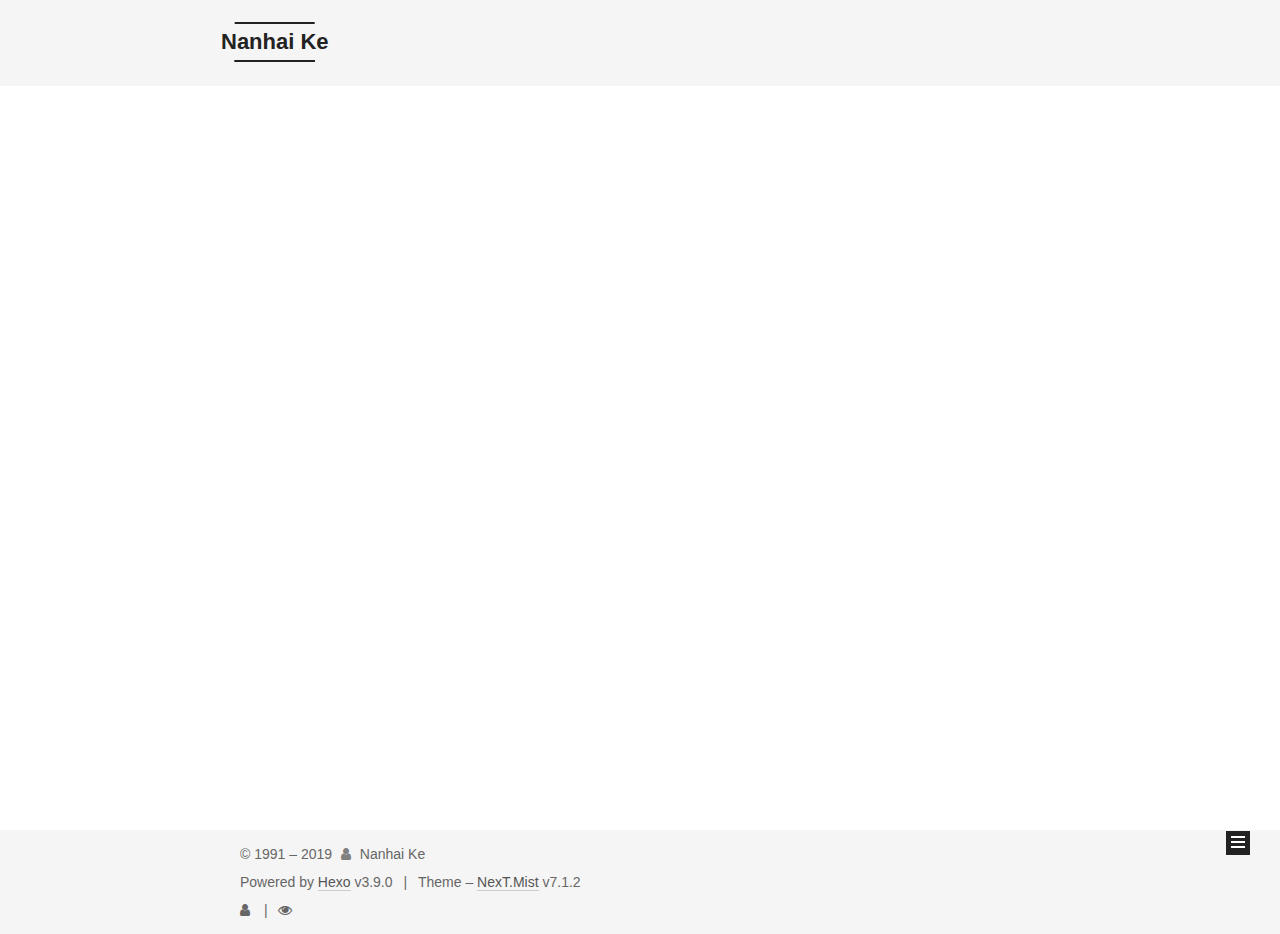
<file: index.html>
<!DOCTYPE html>












  


<html class="theme-next mist use-motion" lang="en">
<head><meta name="generator" content="Hexo 3.9.0">
  <meta charset="UTF-8">
<meta http-equiv="X-UA-Compatible" content="IE=edge">
<meta name="viewport" content="width=device-width, initial-scale=1, maximum-scale=2">
<meta name="theme-color" content="#222">
























<link rel="stylesheet" href="/lib/font-awesome/css/font-awesome.min.css?v=4.6.2">

<link rel="stylesheet" href="/css/main.css?v=7.1.2">


  <link rel="apple-touch-icon" sizes="180x180" href="/images/apple-touch-icon-next.png?v=7.1.2">


  <link rel="icon" type="image/png" sizes="32x32" href="/images/favicon-32x32-next.png?v=7.1.2">


  <link rel="icon" type="image/png" sizes="16x16" href="/images/favicon-16x16-next.png?v=7.1.2">


  <link rel="mask-icon" href="/images/logo.svg?v=7.1.2" color="#222">







<script id="hexo.configurations">
  var NexT = window.NexT || {};
  var CONFIG = {
    root: '/',
    scheme: 'Mist',
    version: '7.1.2',
    sidebar: {"position":"left","display":"post","offset":12,"onmobile":false,"dimmer":false},
    back2top: true,
    back2top_sidebar: false,
    fancybox: false,
    fastclick: false,
    lazyload: false,
    tabs: true,
    motion: {"enable":true,"async":false,"transition":{"post_block":"fadeIn","post_header":"slideDownIn","post_body":"slideDownIn","coll_header":"slideLeftIn","sidebar":"slideUpIn"}},
    algolia: {
      applicationID: '',
      apiKey: '',
      indexName: '',
      hits: {"per_page":10},
      labels: {"input_placeholder":"Search for Posts","hits_empty":"We didn't find any results for the search: ${query}","hits_stats":"${hits} results found in ${time} ms"}
    }
  };
</script>


  




  <meta property="og:type" content="website">
<meta property="og:title" content="Nanhai Ke">
<meta property="og:url" content="http://yoursite.com/index.html">
<meta property="og:site_name" content="Nanhai Ke">
<meta property="og:locale" content="en">
<meta name="twitter:card" content="summary">
<meta name="twitter:title" content="Nanhai Ke">





  
  
  <link rel="canonical" href="http://yoursite.com/">



<script id="page.configurations">
  CONFIG.page = {
    sidebar: "",
  };
</script>

  <title>Nanhai Ke</title>
  












  <noscript>
  <style>
  .use-motion .motion-element,
  .use-motion .brand,
  .use-motion .menu-item,
  .sidebar-inner,
  .use-motion .post-block,
  .use-motion .pagination,
  .use-motion .comments,
  .use-motion .post-header,
  .use-motion .post-body,
  .use-motion .collection-title { opacity: initial; }

  .use-motion .logo,
  .use-motion .site-title,
  .use-motion .site-subtitle {
    opacity: initial;
    top: initial;
  }

  .use-motion .logo-line-before i { left: initial; }
  .use-motion .logo-line-after i { right: initial; }
  </style>
</noscript>

</head>

<body itemscope itemtype="http://schema.org/WebPage" lang="en">

  
  
    
  

  <div class="container sidebar-position-left 
  page-home">
    <div class="headband"></div>

    <header id="header" class="header" itemscope itemtype="http://schema.org/WPHeader">
      <div class="header-inner"><div class="site-brand-wrapper">
  <div class="site-meta">
    

    <div class="custom-logo-site-title">
      <a href="/" class="brand" rel="start">
        <span class="logo-line-before"><i></i></span>
        <span class="site-title">Nanhai Ke</span>
        <span class="logo-line-after"><i></i></span>
      </a>
    </div>
    
    
  </div>

  <div class="site-nav-toggle">
    <button aria-label="Toggle navigation bar">
      <span class="btn-bar"></span>
      <span class="btn-bar"></span>
      <span class="btn-bar"></span>
    </button>
  </div>
</div>



<nav class="site-nav">
  
    <ul id="menu" class="menu">
      
        
        
        
          
          <li class="menu-item menu-item-home menu-item-active">

    
    
    
      
    

    

    <a href="/" rel="section"><i class="menu-item-icon fa fa-fw fa-home"></i> <br>Home</a>

  </li>
        
        
        
          
          <li class="menu-item menu-item-about">

    
    
    
      
    

    

    <a href="/about/" rel="section"><i class="menu-item-icon fa fa-fw fa-user"></i> <br>About</a>

  </li>
        
        
        
          
          <li class="menu-item menu-item-tags">

    
    
    
      
    

    

    <a href="/tags/" rel="section"><i class="menu-item-icon fa fa-fw fa-tags"></i> <br>Tags</a>

  </li>
        
        
        
          
          <li class="menu-item menu-item-categories">

    
    
    
      
    

    

    <a href="/categories/" rel="section"><i class="menu-item-icon fa fa-fw fa-th"></i> <br>Categories</a>

  </li>
        
        
        
          
          <li class="menu-item menu-item-archives">

    
    
    
      
    

    

    <a href="/archives/" rel="section"><i class="menu-item-icon fa fa-fw fa-archive"></i> <br>Archives</a>

  </li>

      
      
    </ul>
  

  
    

  

  
</nav>



  



</div>
    </header>

    


    <main id="main" class="main">
      <div class="main-inner">
        <div class="content-wrap">
          
          <div id="content" class="content">
            
  <section id="posts" class="posts-expand">
    
      

  

  
  
  

  

  <article class="post post-type-normal" itemscope itemtype="http://schema.org/Article">
  
  
  
  <div class="post-block">
    <link itemprop="mainEntityOfPage" href="http://yoursite.com/2019/06/22/写在开始/">

    <span hidden itemprop="author" itemscope itemtype="http://schema.org/Person">
      <meta itemprop="name" content="Nanhai Ke">
      <meta itemprop="description" content>
      <meta itemprop="image" content="/images/avatar.gif">
    </span>

    <span hidden itemprop="publisher" itemscope itemtype="http://schema.org/Organization">
      <meta itemprop="name" content="Nanhai Ke">
    </span>

    
      <header class="post-header">

        
        
          <h1 class="post-title" itemprop="name headline">
                
                
                <a href="/2019/06/22/写在开始/" class="post-title-link" itemprop="url">写在开始</a>
              
            
          </h1>
        

        <div class="post-meta">
          <span class="post-time">

            
            
            

            
              <span class="post-meta-item-icon">
                <i class="fa fa-calendar-o"></i>
              </span>
              
                <span class="post-meta-item-text">Posted on</span>
              

              
                
              

              <time title="Created: 2019-06-22 16:15:22 / Modified: 16:35:49" itemprop="dateCreated datePublished" datetime="2019-06-22T16:15:22+08:00">2019-06-22</time>
            

            
              

              
            
          </span>

          

          
            
            
          

          
          

          

          

          

        </div>
      </header>
    

    
    
    
    <div class="post-body" itemprop="articleBody">

      
      

      
        
          
            <p>
              心血来潮，记录一二，仅此而已！
关于此空间…为何在这开始？讲真，就是觉得此博客空间颜值高。
这里会生产什么？可能有随想心得、专业笔记、转自他人文章，其他。
意见相左，想打博主怎么办？忍着。
关于侵权：如有雷同，联系博主！

              
            </p>
          <!--noindex-->
          
            <div class="post-button text-center">
              <a class="btn" href="/2019/06/22/写在开始/#more" rel="contents">
                Read more &raquo;
              </a>
            </div>
          
          <!--/noindex-->
        
      
    </div>

    

    
    
    

    

    
      
    
    

    

    <footer class="post-footer">
      

      

      

      
      
        <div class="post-eof"></div>
      
    </footer>
  </div>
  
  
  
  </article>


    
      

  

  
  
  

  

  <article class="post post-type-normal" itemscope itemtype="http://schema.org/Article">
  
  
  
  <div class="post-block">
    <link itemprop="mainEntityOfPage" href="http://yoursite.com/2019/06/13/hello-world/">

    <span hidden itemprop="author" itemscope itemtype="http://schema.org/Person">
      <meta itemprop="name" content="Nanhai Ke">
      <meta itemprop="description" content>
      <meta itemprop="image" content="/images/avatar.gif">
    </span>

    <span hidden itemprop="publisher" itemscope itemtype="http://schema.org/Organization">
      <meta itemprop="name" content="Nanhai Ke">
    </span>

    
      <header class="post-header">

        
        
          <h1 class="post-title" itemprop="name headline">
                
                
                <a href="/2019/06/13/hello-world/" class="post-title-link" itemprop="url">Hello World</a>
              
            
          </h1>
        

        <div class="post-meta">
          <span class="post-time">

            
            
            

            
              <span class="post-meta-item-icon">
                <i class="fa fa-calendar-o"></i>
              </span>
              
                <span class="post-meta-item-text">Posted on</span>
              

              
                
              

              <time title="Created: 2019-06-13 00:40:46" itemprop="dateCreated datePublished" datetime="2019-06-13T00:40:46+08:00">2019-06-13</time>
            

            
          </span>

          

          
            
            
          

          
          

          

          

          

        </div>
      </header>
    

    
    
    
    <div class="post-body" itemprop="articleBody">

      
      

      
        
          
            <p>
              Welcome to Hexo! This is your very first post. Check documentation for more info. If you get any problems when using Hexo, you can find the answer in 
              ...
            </p>
          <!--noindex-->
          
            <div class="post-button text-center">
              <a class="btn" href="/2019/06/13/hello-world/#more" rel="contents">
                Read more &raquo;
              </a>
            </div>
          
          <!--/noindex-->
        
      
    </div>

    

    
    
    

    

    
      
    
    

    

    <footer class="post-footer">
      

      

      

      
      
        <div class="post-eof"></div>
      
    </footer>
  </div>
  
  
  
  </article>


    
  </section>

  


          </div>
          

        </div>
        
          
  
  <div class="sidebar-toggle">
    <div class="sidebar-toggle-line-wrap">
      <span class="sidebar-toggle-line sidebar-toggle-line-first"></span>
      <span class="sidebar-toggle-line sidebar-toggle-line-middle"></span>
      <span class="sidebar-toggle-line sidebar-toggle-line-last"></span>
    </div>
  </div>

  <aside id="sidebar" class="sidebar">
    <div class="sidebar-inner">

      

      

      <div class="site-overview-wrap sidebar-panel sidebar-panel-active">
        <div class="site-overview">
          <div class="site-author motion-element" itemprop="author" itemscope itemtype="http://schema.org/Person">
            
              <p class="site-author-name" itemprop="name">Nanhai Ke</p>
              <div class="site-description motion-element" itemprop="description"></div>
          </div>

          
            <nav class="site-state motion-element">
              
                <div class="site-state-item site-state-posts">
                
                  <a href="/archives/">
                
                    <span class="site-state-item-count">2</span>
                    <span class="site-state-item-name">posts</span>
                  </a>
                </div>
              

              

              
                
                
                <div class="site-state-item site-state-tags">
                  
                    
                      <a href="/tags/">
                    
                  
                    
                    
                      
                    
                    <span class="site-state-item-count">1</span>
                    <span class="site-state-item-name">tags</span>
                  </a>
                </div>
              
            </nav>
          

          

          

          
            <div class="links-of-author motion-element">
              
                <span class="links-of-author-item">
                  
                  
                    
                  
                  
                    
                  
                  <a href="https://github.com/kenh1991" title="GitHub &rarr; https://github.com/kenh1991" rel="noopener" target="_blank"><i class="fa fa-fw fa-github"></i>GitHub</a>
                </span>
              
            </div>
          

          

          
          

          
            
          
          

        </div>
      </div>

      

      

    </div>
  </aside>
  


        
      </div>
    </main>

    <footer id="footer" class="footer">
      <div class="footer-inner">
        <script async src="https://dn-lbstatics.qbox.me/busuanzi/2.3/busuanzi.pure.mini.js"></script>
<div class="copyright">&copy; 1991 – <span itemprop="copyrightYear">2019</span>
  <span class="with-love" id="animate">
    <i class="fa fa-user"></i>
  </span>
  <span class="author" itemprop="copyrightHolder">Nanhai Ke</span>

  

  
</div>


  <div class="powered-by">Powered by <a href="https://hexo.io" class="theme-link" rel="noopener" target="_blank">Hexo</a> v3.9.0</div>



  <span class="post-meta-divider">|</span>



  <div class="theme-info">Theme – <a href="https://theme-next.org" class="theme-link" rel="noopener" target="_blank">NexT.Mist</a> v7.1.2</div>




        
<div class="busuanzi-count">
  <script async src="https://busuanzi.ibruce.info/busuanzi/2.3/busuanzi.pure.mini.js"></script>

  
    <span class="post-meta-item-icon">
      <i class="fa fa-user"></i>
    </span>
    <span class="site-uv" title="Total Visitors">
      <span class="busuanzi-value" id="busuanzi_value_site_uv"></span>
    </span>
  

  
    <span class="post-meta-divider">|</span>
  

  
    <span class="post-meta-item-icon">
      <i class="fa fa-eye"></i>
    </span>
    <span class="site-pv" title="Total Views">
      <span class="busuanzi-value" id="busuanzi_value_site_pv"></span>
    </span>
  
</div>









        
      </div>
    </footer>

    
      <div class="back-to-top">
        <i class="fa fa-arrow-up"></i>
        
      </div>
    

    

    

    
  </div>

  

<script>
  if (Object.prototype.toString.call(window.Promise) !== '[object Function]') {
    window.Promise = null;
  }
</script>


























  
  <script src="/lib/jquery/index.js?v=2.1.3"></script>

  
  <script src="/lib/velocity/velocity.min.js?v=1.2.1"></script>

  
  <script src="/lib/velocity/velocity.ui.min.js?v=1.2.1"></script>


  


  <script src="/js/utils.js?v=7.1.2"></script>

  <script src="/js/motion.js?v=7.1.2"></script>



  
  


  <script src="/js/schemes/muse.js?v=7.1.2"></script>




  

  


  <script src="/js/next-boot.js?v=7.1.2"></script>


  

  

  

  



  




  

  

  

  

  

  

  

  

  

  

  

  

  

  

</body>
</html>
</file>
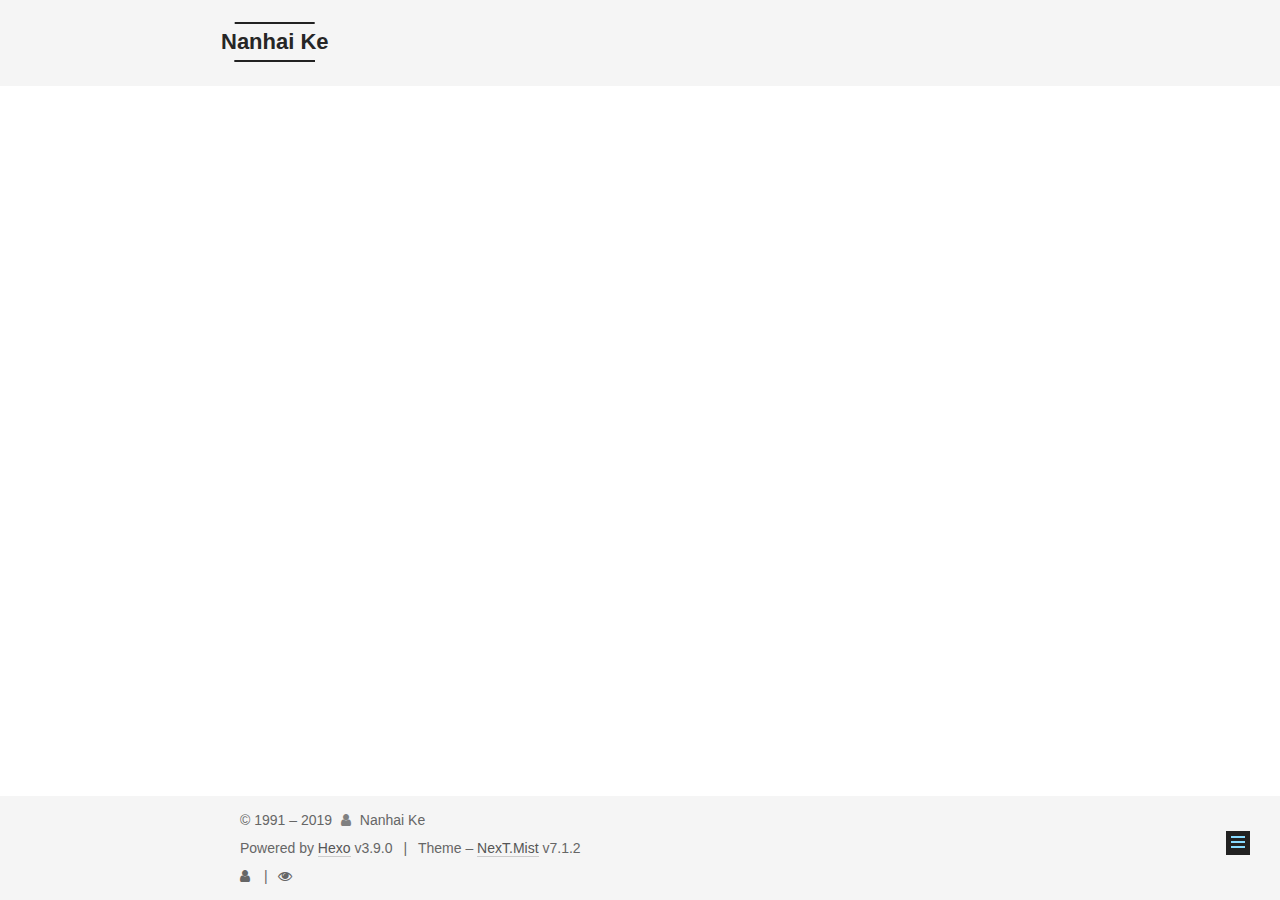
<file: about/index.html>
<!DOCTYPE html>












  


<html class="theme-next mist use-motion" lang="en">
<head><meta name="generator" content="Hexo 3.9.0">
  <meta charset="UTF-8">
<meta http-equiv="X-UA-Compatible" content="IE=edge">
<meta name="viewport" content="width=device-width, initial-scale=1, maximum-scale=2">
<meta name="theme-color" content="#222">
























<link rel="stylesheet" href="/lib/font-awesome/css/font-awesome.min.css?v=4.6.2">

<link rel="stylesheet" href="/css/main.css?v=7.1.2">


  <link rel="apple-touch-icon" sizes="180x180" href="/images/apple-touch-icon-next.png?v=7.1.2">


  <link rel="icon" type="image/png" sizes="32x32" href="/images/favicon-32x32-next.png?v=7.1.2">


  <link rel="icon" type="image/png" sizes="16x16" href="/images/favicon-16x16-next.png?v=7.1.2">


  <link rel="mask-icon" href="/images/logo.svg?v=7.1.2" color="#222">







<script id="hexo.configurations">
  var NexT = window.NexT || {};
  var CONFIG = {
    root: '/',
    scheme: 'Mist',
    version: '7.1.2',
    sidebar: {"position":"left","display":"post","offset":12,"onmobile":false,"dimmer":false},
    back2top: true,
    back2top_sidebar: false,
    fancybox: false,
    fastclick: false,
    lazyload: false,
    tabs: true,
    motion: {"enable":true,"async":false,"transition":{"post_block":"fadeIn","post_header":"slideDownIn","post_body":"slideDownIn","coll_header":"slideLeftIn","sidebar":"slideUpIn"}},
    algolia: {
      applicationID: '',
      apiKey: '',
      indexName: '',
      hits: {"per_page":10},
      labels: {"input_placeholder":"Search for Posts","hits_empty":"We didn't find any results for the search: ${query}","hits_stats":"${hits} results found in ${time} ms"}
    }
  };
</script>


  




  <meta property="og:type" content="website">
<meta property="og:title" content="about">
<meta property="og:url" content="http://yoursite.com/about/index.html">
<meta property="og:site_name" content="Nanhai Ke">
<meta property="og:locale" content="en">
<meta property="og:updated_time" content="2019-06-22T07:59:12.612Z">
<meta name="twitter:card" content="summary">
<meta name="twitter:title" content="about">





  
  
  <link rel="canonical" href="http://yoursite.com/about/">



<script id="page.configurations">
  CONFIG.page = {
    sidebar: "",
  };
</script>

  <title>about | Nanhai Ke</title>
  












  <noscript>
  <style>
  .use-motion .motion-element,
  .use-motion .brand,
  .use-motion .menu-item,
  .sidebar-inner,
  .use-motion .post-block,
  .use-motion .pagination,
  .use-motion .comments,
  .use-motion .post-header,
  .use-motion .post-body,
  .use-motion .collection-title { opacity: initial; }

  .use-motion .logo,
  .use-motion .site-title,
  .use-motion .site-subtitle {
    opacity: initial;
    top: initial;
  }

  .use-motion .logo-line-before i { left: initial; }
  .use-motion .logo-line-after i { right: initial; }
  </style>
</noscript>

</head>

<body itemscope itemtype="http://schema.org/WebPage" lang="en">

  
  
    
  

  <div class="container sidebar-position-left page-post-detail">
    <div class="headband"></div>

    <header id="header" class="header" itemscope itemtype="http://schema.org/WPHeader">
      <div class="header-inner"><div class="site-brand-wrapper">
  <div class="site-meta">
    

    <div class="custom-logo-site-title">
      <a href="/" class="brand" rel="start">
        <span class="logo-line-before"><i></i></span>
        <span class="site-title">Nanhai Ke</span>
        <span class="logo-line-after"><i></i></span>
      </a>
    </div>
    
    
  </div>

  <div class="site-nav-toggle">
    <button aria-label="Toggle navigation bar">
      <span class="btn-bar"></span>
      <span class="btn-bar"></span>
      <span class="btn-bar"></span>
    </button>
  </div>
</div>



<nav class="site-nav">
  
    <ul id="menu" class="menu">
      
        
        
        
          
          <li class="menu-item menu-item-home">

    
    
    
      
    

    

    <a href="/" rel="section"><i class="menu-item-icon fa fa-fw fa-home"></i> <br>Home</a>

  </li>
        
        
        
          
          <li class="menu-item menu-item-about menu-item-active">

    
    
    
      
    

    

    <a href="/about/" rel="section"><i class="menu-item-icon fa fa-fw fa-user"></i> <br>About</a>

  </li>
        
        
        
          
          <li class="menu-item menu-item-tags">

    
    
    
      
    

    

    <a href="/tags/" rel="section"><i class="menu-item-icon fa fa-fw fa-tags"></i> <br>Tags</a>

  </li>
        
        
        
          
          <li class="menu-item menu-item-categories">

    
    
    
      
    

    

    <a href="/categories/" rel="section"><i class="menu-item-icon fa fa-fw fa-th"></i> <br>Categories</a>

  </li>
        
        
        
          
          <li class="menu-item menu-item-archives">

    
    
    
      
    

    

    <a href="/archives/" rel="section"><i class="menu-item-icon fa fa-fw fa-archive"></i> <br>Archives</a>

  </li>

      
      
    </ul>
  

  
    

    
    
      
      
    
      
      
    
      
      
    
      
      
    
      
      
    
    

  


  

  
</nav>



  



</div>
    </header>

    


    <main id="main" class="main">
      <div class="main-inner">
        <div class="content-wrap">
          
          <div id="content" class="content">
            

  <div id="posts" class="posts-expand">
    
    
    
    <div class="post-block page">
      <header class="post-header">

<h1 class="post-title" itemprop="name headline">about

</h1>

<div class="post-meta">
  
  



</div>

</header>

      
      
      
      <div class="post-body">
        
        
          
        
      </div>
      
      
      
    </div>
    



    
    
    
  </div>


          </div>
          

  



        </div>
        
          
  
  <div class="sidebar-toggle">
    <div class="sidebar-toggle-line-wrap">
      <span class="sidebar-toggle-line sidebar-toggle-line-first"></span>
      <span class="sidebar-toggle-line sidebar-toggle-line-middle"></span>
      <span class="sidebar-toggle-line sidebar-toggle-line-last"></span>
    </div>
  </div>

  <aside id="sidebar" class="sidebar">
    <div class="sidebar-inner">

      

      

      <div class="site-overview-wrap sidebar-panel sidebar-panel-active">
        <div class="site-overview">
          <div class="site-author motion-element" itemprop="author" itemscope itemtype="http://schema.org/Person">
            
              <p class="site-author-name" itemprop="name">Nanhai Ke</p>
              <div class="site-description motion-element" itemprop="description"></div>
          </div>

          
            <nav class="site-state motion-element">
              
                <div class="site-state-item site-state-posts">
                
                  <a href="/archives/">
                
                    <span class="site-state-item-count">2</span>
                    <span class="site-state-item-name">posts</span>
                  </a>
                </div>
              

              

              
                
                
                <div class="site-state-item site-state-tags">
                  
                    
                      <a href="/tags/">
                    
                  
                    
                    
                      
                    
                    <span class="site-state-item-count">1</span>
                    <span class="site-state-item-name">tags</span>
                  </a>
                </div>
              
            </nav>
          

          

          

          
            <div class="links-of-author motion-element">
              
                <span class="links-of-author-item">
                  
                  
                    
                  
                  
                    
                  
                  <a href="https://github.com/kenh1991" title="GitHub &rarr; https://github.com/kenh1991" rel="noopener" target="_blank"><i class="fa fa-fw fa-github"></i>GitHub</a>
                </span>
              
            </div>
          

          

          
          

          
            
          
          

        </div>
      </div>

      

      

    </div>
  </aside>
  


        
      </div>
    </main>

    <footer id="footer" class="footer">
      <div class="footer-inner">
        <script async src="https://dn-lbstatics.qbox.me/busuanzi/2.3/busuanzi.pure.mini.js"></script>
<div class="copyright">&copy; 1991 – <span itemprop="copyrightYear">2019</span>
  <span class="with-love" id="animate">
    <i class="fa fa-user"></i>
  </span>
  <span class="author" itemprop="copyrightHolder">Nanhai Ke</span>

  

  
</div>


  <div class="powered-by">Powered by <a href="https://hexo.io" class="theme-link" rel="noopener" target="_blank">Hexo</a> v3.9.0</div>



  <span class="post-meta-divider">|</span>



  <div class="theme-info">Theme – <a href="https://theme-next.org" class="theme-link" rel="noopener" target="_blank">NexT.Mist</a> v7.1.2</div>




        
<div class="busuanzi-count">
  <script async src="https://busuanzi.ibruce.info/busuanzi/2.3/busuanzi.pure.mini.js"></script>

  
    <span class="post-meta-item-icon">
      <i class="fa fa-user"></i>
    </span>
    <span class="site-uv" title="Total Visitors">
      <span class="busuanzi-value" id="busuanzi_value_site_uv"></span>
    </span>
  

  
    <span class="post-meta-divider">|</span>
  

  
    <span class="post-meta-item-icon">
      <i class="fa fa-eye"></i>
    </span>
    <span class="site-pv" title="Total Views">
      <span class="busuanzi-value" id="busuanzi_value_site_pv"></span>
    </span>
  
</div>









        
      </div>
    </footer>

    
      <div class="back-to-top">
        <i class="fa fa-arrow-up"></i>
        
      </div>
    

    

    

    
  </div>

  

<script>
  if (Object.prototype.toString.call(window.Promise) !== '[object Function]') {
    window.Promise = null;
  }
</script>


























  
  <script src="/lib/jquery/index.js?v=2.1.3"></script>

  
  <script src="/lib/velocity/velocity.min.js?v=1.2.1"></script>

  
  <script src="/lib/velocity/velocity.ui.min.js?v=1.2.1"></script>


  


  <script src="/js/utils.js?v=7.1.2"></script>

  <script src="/js/motion.js?v=7.1.2"></script>



  
  


  <script src="/js/schemes/muse.js?v=7.1.2"></script>




  
  <script src="/js/scrollspy.js?v=7.1.2"></script>
<script src="/js/post-details.js?v=7.1.2"></script>



  


  <script src="/js/next-boot.js?v=7.1.2"></script>


  

  

  

  


  


  




  

  

  

  

  

  

  

  

  

  

  

  

  

  

</body>
</html>
</file>
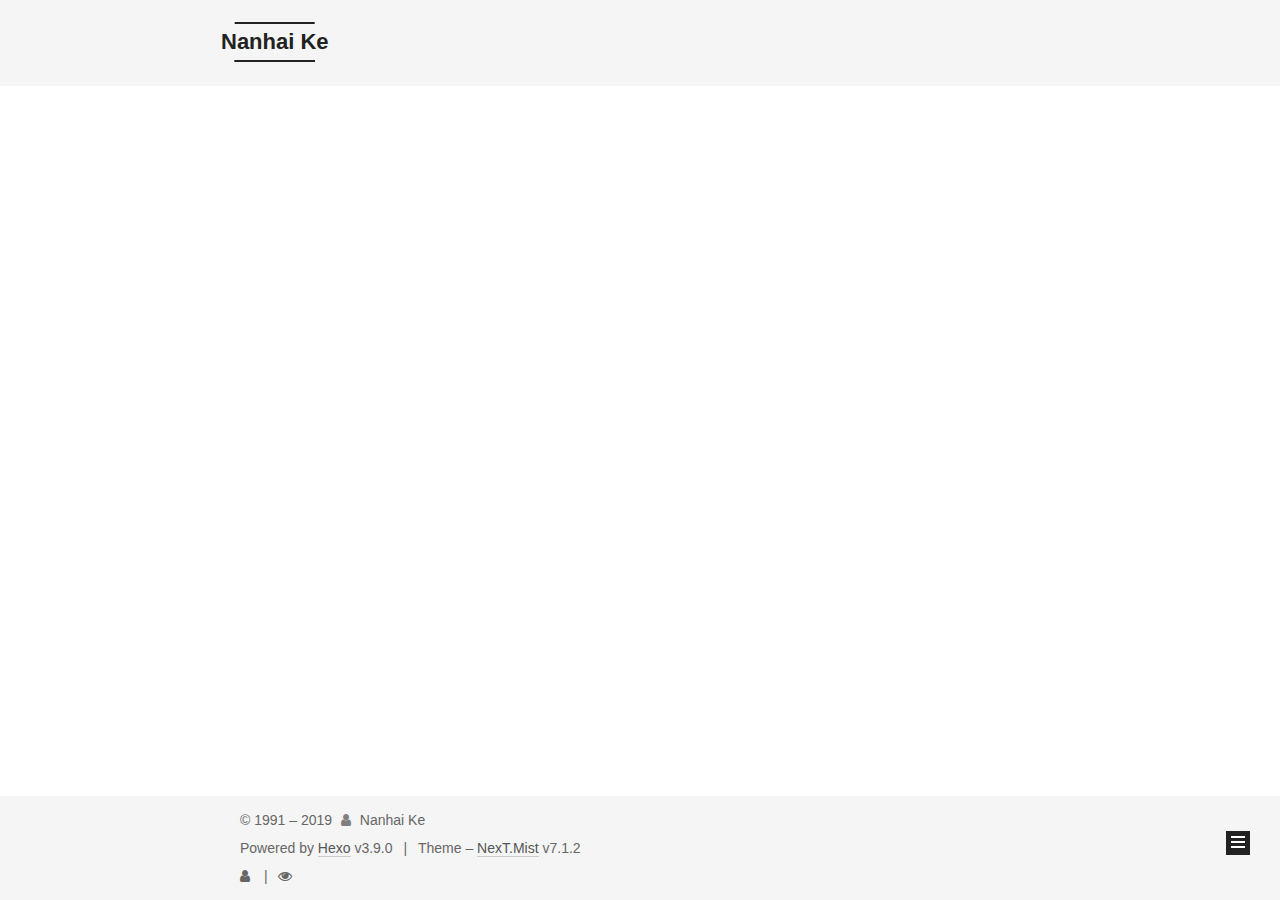
<file: archives/index.html>
<!DOCTYPE html>












  


<html class="theme-next mist use-motion" lang="en">
<head><meta name="generator" content="Hexo 3.9.0">
  <meta charset="UTF-8">
<meta http-equiv="X-UA-Compatible" content="IE=edge">
<meta name="viewport" content="width=device-width, initial-scale=1, maximum-scale=2">
<meta name="theme-color" content="#222">
























<link rel="stylesheet" href="/lib/font-awesome/css/font-awesome.min.css?v=4.6.2">

<link rel="stylesheet" href="/css/main.css?v=7.1.2">


  <link rel="apple-touch-icon" sizes="180x180" href="/images/apple-touch-icon-next.png?v=7.1.2">


  <link rel="icon" type="image/png" sizes="32x32" href="/images/favicon-32x32-next.png?v=7.1.2">


  <link rel="icon" type="image/png" sizes="16x16" href="/images/favicon-16x16-next.png?v=7.1.2">


  <link rel="mask-icon" href="/images/logo.svg?v=7.1.2" color="#222">







<script id="hexo.configurations">
  var NexT = window.NexT || {};
  var CONFIG = {
    root: '/',
    scheme: 'Mist',
    version: '7.1.2',
    sidebar: {"position":"left","display":"post","offset":12,"onmobile":false,"dimmer":false},
    back2top: true,
    back2top_sidebar: false,
    fancybox: false,
    fastclick: false,
    lazyload: false,
    tabs: true,
    motion: {"enable":true,"async":false,"transition":{"post_block":"fadeIn","post_header":"slideDownIn","post_body":"slideDownIn","coll_header":"slideLeftIn","sidebar":"slideUpIn"}},
    algolia: {
      applicationID: '',
      apiKey: '',
      indexName: '',
      hits: {"per_page":10},
      labels: {"input_placeholder":"Search for Posts","hits_empty":"We didn't find any results for the search: ${query}","hits_stats":"${hits} results found in ${time} ms"}
    }
  };
</script>


  




  <meta property="og:type" content="website">
<meta property="og:title" content="Nanhai Ke">
<meta property="og:url" content="http://yoursite.com/archives/index.html">
<meta property="og:site_name" content="Nanhai Ke">
<meta property="og:locale" content="en">
<meta name="twitter:card" content="summary">
<meta name="twitter:title" content="Nanhai Ke">





  
  
  <link rel="canonical" href="http://yoursite.com/archives/">



<script id="page.configurations">
  CONFIG.page = {
    sidebar: "",
  };
</script>

  <title>Archive | Nanhai Ke</title>
  












  <noscript>
  <style>
  .use-motion .motion-element,
  .use-motion .brand,
  .use-motion .menu-item,
  .sidebar-inner,
  .use-motion .post-block,
  .use-motion .pagination,
  .use-motion .comments,
  .use-motion .post-header,
  .use-motion .post-body,
  .use-motion .collection-title { opacity: initial; }

  .use-motion .logo,
  .use-motion .site-title,
  .use-motion .site-subtitle {
    opacity: initial;
    top: initial;
  }

  .use-motion .logo-line-before i { left: initial; }
  .use-motion .logo-line-after i { right: initial; }
  </style>
</noscript>

</head>

<body itemscope itemtype="http://schema.org/WebPage" lang="en">

  
  
    
  

  <div class="container sidebar-position-left page-archive">
    <div class="headband"></div>

    <header id="header" class="header" itemscope itemtype="http://schema.org/WPHeader">
      <div class="header-inner"><div class="site-brand-wrapper">
  <div class="site-meta">
    

    <div class="custom-logo-site-title">
      <a href="/" class="brand" rel="start">
        <span class="logo-line-before"><i></i></span>
        <span class="site-title">Nanhai Ke</span>
        <span class="logo-line-after"><i></i></span>
      </a>
    </div>
    
    
  </div>

  <div class="site-nav-toggle">
    <button aria-label="Toggle navigation bar">
      <span class="btn-bar"></span>
      <span class="btn-bar"></span>
      <span class="btn-bar"></span>
    </button>
  </div>
</div>



<nav class="site-nav">
  
    <ul id="menu" class="menu">
      
        
        
        
          
          <li class="menu-item menu-item-home">

    
    
    
      
    

    

    <a href="/" rel="section"><i class="menu-item-icon fa fa-fw fa-home"></i> <br>Home</a>

  </li>
        
        
        
          
          <li class="menu-item menu-item-about">

    
    
    
      
    

    

    <a href="/about/" rel="section"><i class="menu-item-icon fa fa-fw fa-user"></i> <br>About</a>

  </li>
        
        
        
          
          <li class="menu-item menu-item-tags">

    
    
    
      
    

    

    <a href="/tags/" rel="section"><i class="menu-item-icon fa fa-fw fa-tags"></i> <br>Tags</a>

  </li>
        
        
        
          
          <li class="menu-item menu-item-categories">

    
    
    
      
    

    

    <a href="/categories/" rel="section"><i class="menu-item-icon fa fa-fw fa-th"></i> <br>Categories</a>

  </li>
        
        
        
          
          <li class="menu-item menu-item-archives menu-item-active">

    
    
    
      
    

    

    <a href="/archives/" rel="section"><i class="menu-item-icon fa fa-fw fa-archive"></i> <br>Archives</a>

  </li>

      
      
    </ul>
  

  
    

    
    
      
      
    
      
      
    
      
      
    
      
      
    
      
      
    
    

  


  

  
</nav>



  



</div>
    </header>

    


    <main id="main" class="main">
      <div class="main-inner">
        <div class="content-wrap">
          
          <div id="content" class="content">
            

  
  
  
  <div class="post-block archive">
    <div id="posts" class="posts-collapse">
      <span class="archive-move-on"></span>

      
      <span class="archive-page-counter">
        
        
        
          
        
        Um..! 2 posts in total. Keep on posting.
      </span>
      

      

        
        
        

        
          
          <div class="collection-title">
            <h1 class="archive-year" id="archive-year-2019">2019</h1>
          </div>
        
        

        

  <article class="post post-type-normal" itemscope itemtype="http://schema.org/Article">
    <header class="post-header">

      <h2 class="post-title">
        
          <a class="post-title-link" href="/2019/06/22/写在开始/" itemprop="url">
            
              <span itemprop="name">写在开始</span>
            
          </a>
        
      </h2>

      <div class="post-meta">
        <time class="post-time" itemprop="dateCreated" datetime="2019-06-22T16:15:22+08:00" content="2019-06-22">
          06-22
        </time>
      </div>

    </header>
  </article>



      

        
        
        

        
        

        

  <article class="post post-type-normal" itemscope itemtype="http://schema.org/Article">
    <header class="post-header">

      <h2 class="post-title">
        
          <a class="post-title-link" href="/2019/06/13/hello-world/" itemprop="url">
            
              <span itemprop="name">Hello World</span>
            
          </a>
        
      </h2>

      <div class="post-meta">
        <time class="post-time" itemprop="dateCreated" datetime="2019-06-13T00:40:46+08:00" content="2019-06-13">
          06-13
        </time>
      </div>

    </header>
  </article>



      

    </div>
  </div>
  
  
  

  



          </div>
          

        </div>
        
          
  
  <div class="sidebar-toggle">
    <div class="sidebar-toggle-line-wrap">
      <span class="sidebar-toggle-line sidebar-toggle-line-first"></span>
      <span class="sidebar-toggle-line sidebar-toggle-line-middle"></span>
      <span class="sidebar-toggle-line sidebar-toggle-line-last"></span>
    </div>
  </div>

  <aside id="sidebar" class="sidebar">
    <div class="sidebar-inner">

      

      

      <div class="site-overview-wrap sidebar-panel sidebar-panel-active">
        <div class="site-overview">
          <div class="site-author motion-element" itemprop="author" itemscope itemtype="http://schema.org/Person">
            
              <p class="site-author-name" itemprop="name">Nanhai Ke</p>
              <div class="site-description motion-element" itemprop="description"></div>
          </div>

          
            <nav class="site-state motion-element">
              
                <div class="site-state-item site-state-posts">
                
                  <a href="/archives/">
                
                    <span class="site-state-item-count">2</span>
                    <span class="site-state-item-name">posts</span>
                  </a>
                </div>
              

              

              
                
                
                <div class="site-state-item site-state-tags">
                  
                    
                      <a href="/tags/">
                    
                  
                    
                    
                      
                    
                    <span class="site-state-item-count">1</span>
                    <span class="site-state-item-name">tags</span>
                  </a>
                </div>
              
            </nav>
          

          

          

          
            <div class="links-of-author motion-element">
              
                <span class="links-of-author-item">
                  
                  
                    
                  
                  
                    
                  
                  <a href="https://github.com/kenh1991" title="GitHub &rarr; https://github.com/kenh1991" rel="noopener" target="_blank"><i class="fa fa-fw fa-github"></i>GitHub</a>
                </span>
              
            </div>
          

          

          
          

          
            
          
          

        </div>
      </div>

      

      

    </div>
  </aside>
  


        
      </div>
    </main>

    <footer id="footer" class="footer">
      <div class="footer-inner">
        <script async src="https://dn-lbstatics.qbox.me/busuanzi/2.3/busuanzi.pure.mini.js"></script>
<div class="copyright">&copy; 1991 – <span itemprop="copyrightYear">2019</span>
  <span class="with-love" id="animate">
    <i class="fa fa-user"></i>
  </span>
  <span class="author" itemprop="copyrightHolder">Nanhai Ke</span>

  

  
</div>


  <div class="powered-by">Powered by <a href="https://hexo.io" class="theme-link" rel="noopener" target="_blank">Hexo</a> v3.9.0</div>



  <span class="post-meta-divider">|</span>



  <div class="theme-info">Theme – <a href="https://theme-next.org" class="theme-link" rel="noopener" target="_blank">NexT.Mist</a> v7.1.2</div>




        
<div class="busuanzi-count">
  <script async src="https://busuanzi.ibruce.info/busuanzi/2.3/busuanzi.pure.mini.js"></script>

  
    <span class="post-meta-item-icon">
      <i class="fa fa-user"></i>
    </span>
    <span class="site-uv" title="Total Visitors">
      <span class="busuanzi-value" id="busuanzi_value_site_uv"></span>
    </span>
  

  
    <span class="post-meta-divider">|</span>
  

  
    <span class="post-meta-item-icon">
      <i class="fa fa-eye"></i>
    </span>
    <span class="site-pv" title="Total Views">
      <span class="busuanzi-value" id="busuanzi_value_site_pv"></span>
    </span>
  
</div>









        
      </div>
    </footer>

    
      <div class="back-to-top">
        <i class="fa fa-arrow-up"></i>
        
      </div>
    

    

    

    
  </div>

  

<script>
  if (Object.prototype.toString.call(window.Promise) !== '[object Function]') {
    window.Promise = null;
  }
</script>


























  
  <script src="/lib/jquery/index.js?v=2.1.3"></script>

  
  <script src="/lib/velocity/velocity.min.js?v=1.2.1"></script>

  
  <script src="/lib/velocity/velocity.ui.min.js?v=1.2.1"></script>


  


  <script src="/js/utils.js?v=7.1.2"></script>

  <script src="/js/motion.js?v=7.1.2"></script>



  
  


  <script src="/js/schemes/muse.js?v=7.1.2"></script>




  

  


  <script src="/js/next-boot.js?v=7.1.2"></script>


  

  

  

  



  




  

  

  

  

  

  

  

  

  

  

  

  

  

  

</body>
</html>
</file>
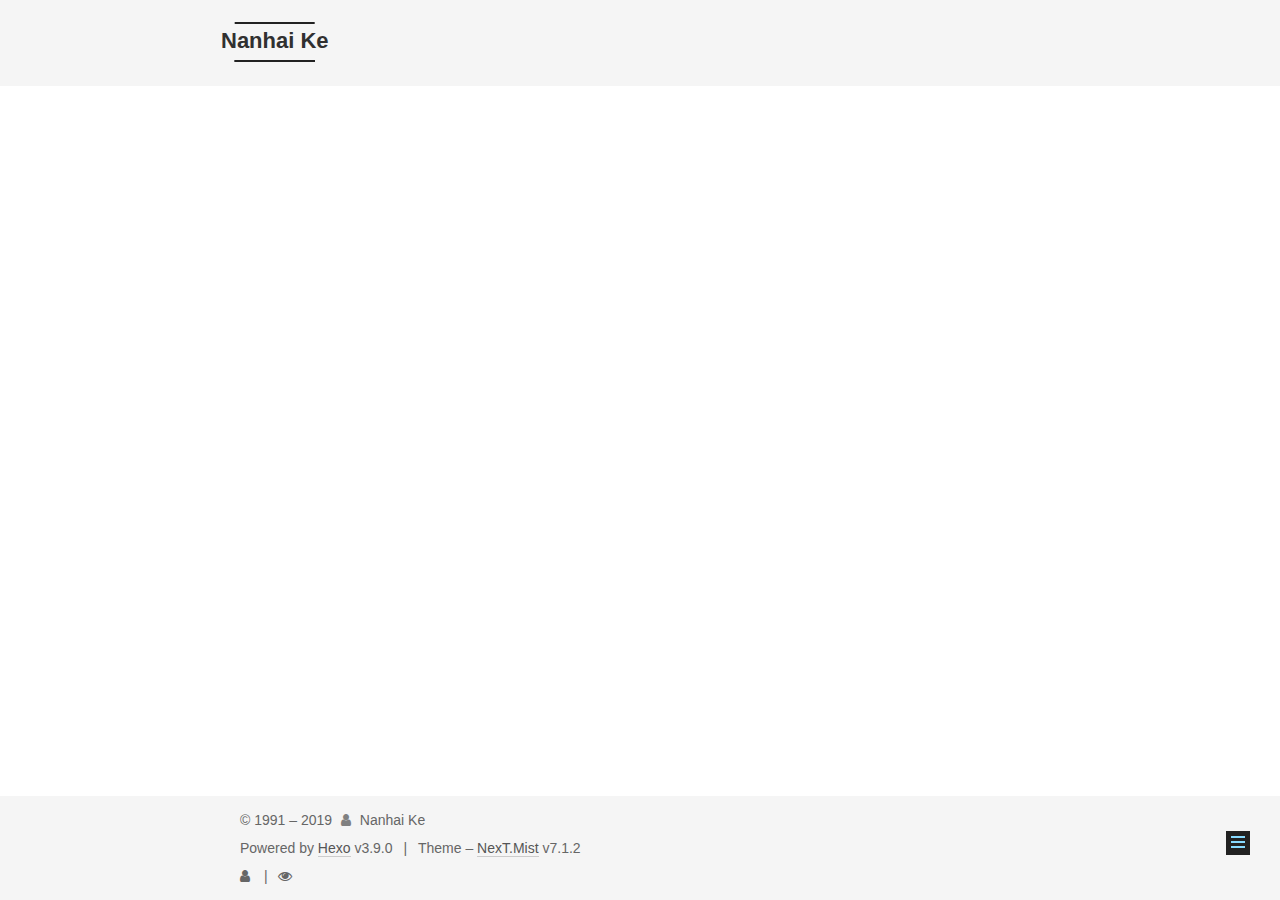
<file: categories/index.html>
<!DOCTYPE html>












  


<html class="theme-next mist use-motion" lang="en">
<head><meta name="generator" content="Hexo 3.9.0">
  <meta charset="UTF-8">
<meta http-equiv="X-UA-Compatible" content="IE=edge">
<meta name="viewport" content="width=device-width, initial-scale=1, maximum-scale=2">
<meta name="theme-color" content="#222">
























<link rel="stylesheet" href="/lib/font-awesome/css/font-awesome.min.css?v=4.6.2">

<link rel="stylesheet" href="/css/main.css?v=7.1.2">


  <link rel="apple-touch-icon" sizes="180x180" href="/images/apple-touch-icon-next.png?v=7.1.2">


  <link rel="icon" type="image/png" sizes="32x32" href="/images/favicon-32x32-next.png?v=7.1.2">


  <link rel="icon" type="image/png" sizes="16x16" href="/images/favicon-16x16-next.png?v=7.1.2">


  <link rel="mask-icon" href="/images/logo.svg?v=7.1.2" color="#222">







<script id="hexo.configurations">
  var NexT = window.NexT || {};
  var CONFIG = {
    root: '/',
    scheme: 'Mist',
    version: '7.1.2',
    sidebar: {"position":"left","display":"post","offset":12,"onmobile":false,"dimmer":false},
    back2top: true,
    back2top_sidebar: false,
    fancybox: false,
    fastclick: false,
    lazyload: false,
    tabs: true,
    motion: {"enable":true,"async":false,"transition":{"post_block":"fadeIn","post_header":"slideDownIn","post_body":"slideDownIn","coll_header":"slideLeftIn","sidebar":"slideUpIn"}},
    algolia: {
      applicationID: '',
      apiKey: '',
      indexName: '',
      hits: {"per_page":10},
      labels: {"input_placeholder":"Search for Posts","hits_empty":"We didn't find any results for the search: ${query}","hits_stats":"${hits} results found in ${time} ms"}
    }
  };
</script>


  




  <meta property="og:type" content="website">
<meta property="og:title" content="categories">
<meta property="og:url" content="http://yoursite.com/categories/index.html">
<meta property="og:site_name" content="Nanhai Ke">
<meta property="og:locale" content="en">
<meta property="og:updated_time" content="2019-06-20T16:16:01.311Z">
<meta name="twitter:card" content="summary">
<meta name="twitter:title" content="categories">





  
  
  <link rel="canonical" href="http://yoursite.com/categories/">



<script id="page.configurations">
  CONFIG.page = {
    sidebar: "",
  };
</script>

  <title>categories | Nanhai Ke</title>
  












  <noscript>
  <style>
  .use-motion .motion-element,
  .use-motion .brand,
  .use-motion .menu-item,
  .sidebar-inner,
  .use-motion .post-block,
  .use-motion .pagination,
  .use-motion .comments,
  .use-motion .post-header,
  .use-motion .post-body,
  .use-motion .collection-title { opacity: initial; }

  .use-motion .logo,
  .use-motion .site-title,
  .use-motion .site-subtitle {
    opacity: initial;
    top: initial;
  }

  .use-motion .logo-line-before i { left: initial; }
  .use-motion .logo-line-after i { right: initial; }
  </style>
</noscript>

</head>

<body itemscope itemtype="http://schema.org/WebPage" lang="en">

  
  
    
  

  <div class="container sidebar-position-left page-post-detail">
    <div class="headband"></div>

    <header id="header" class="header" itemscope itemtype="http://schema.org/WPHeader">
      <div class="header-inner"><div class="site-brand-wrapper">
  <div class="site-meta">
    

    <div class="custom-logo-site-title">
      <a href="/" class="brand" rel="start">
        <span class="logo-line-before"><i></i></span>
        <span class="site-title">Nanhai Ke</span>
        <span class="logo-line-after"><i></i></span>
      </a>
    </div>
    
    
  </div>

  <div class="site-nav-toggle">
    <button aria-label="Toggle navigation bar">
      <span class="btn-bar"></span>
      <span class="btn-bar"></span>
      <span class="btn-bar"></span>
    </button>
  </div>
</div>



<nav class="site-nav">
  
    <ul id="menu" class="menu">
      
        
        
        
          
          <li class="menu-item menu-item-home">

    
    
    
      
    

    

    <a href="/" rel="section"><i class="menu-item-icon fa fa-fw fa-home"></i> <br>Home</a>

  </li>
        
        
        
          
          <li class="menu-item menu-item-about">

    
    
    
      
    

    

    <a href="/about/" rel="section"><i class="menu-item-icon fa fa-fw fa-user"></i> <br>About</a>

  </li>
        
        
        
          
          <li class="menu-item menu-item-tags">

    
    
    
      
    

    

    <a href="/tags/" rel="section"><i class="menu-item-icon fa fa-fw fa-tags"></i> <br>Tags</a>

  </li>
        
        
        
          
          <li class="menu-item menu-item-categories menu-item-active">

    
    
    
      
    

    

    <a href="/categories/" rel="section"><i class="menu-item-icon fa fa-fw fa-th"></i> <br>Categories</a>

  </li>
        
        
        
          
          <li class="menu-item menu-item-archives">

    
    
    
      
    

    

    <a href="/archives/" rel="section"><i class="menu-item-icon fa fa-fw fa-archive"></i> <br>Archives</a>

  </li>

      
      
    </ul>
  

  
    

    
    
      
      
    
      
      
    
      
      
    
      
      
    
      
      
    
    

  


  

  
</nav>



  



</div>
    </header>

    


    <main id="main" class="main">
      <div class="main-inner">
        <div class="content-wrap">
          
          <div id="content" class="content">
            

  <div id="posts" class="posts-expand">
    
    
    
    <div class="post-block page">
      <header class="post-header">

<h1 class="post-title" itemprop="name headline">categories

</h1>

<div class="post-meta">
  
  



</div>

</header>

      
      
      
      <div class="post-body">
        
        
          
        
      </div>
      
      
      
    </div>
    



    
    
    
  </div>


          </div>
          

  



        </div>
        
          
  
  <div class="sidebar-toggle">
    <div class="sidebar-toggle-line-wrap">
      <span class="sidebar-toggle-line sidebar-toggle-line-first"></span>
      <span class="sidebar-toggle-line sidebar-toggle-line-middle"></span>
      <span class="sidebar-toggle-line sidebar-toggle-line-last"></span>
    </div>
  </div>

  <aside id="sidebar" class="sidebar">
    <div class="sidebar-inner">

      

      

      <div class="site-overview-wrap sidebar-panel sidebar-panel-active">
        <div class="site-overview">
          <div class="site-author motion-element" itemprop="author" itemscope itemtype="http://schema.org/Person">
            
              <p class="site-author-name" itemprop="name">Nanhai Ke</p>
              <div class="site-description motion-element" itemprop="description"></div>
          </div>

          
            <nav class="site-state motion-element">
              
                <div class="site-state-item site-state-posts">
                
                  <a href="/archives/">
                
                    <span class="site-state-item-count">2</span>
                    <span class="site-state-item-name">posts</span>
                  </a>
                </div>
              

              

              
                
                
                <div class="site-state-item site-state-tags">
                  
                    
                      <a href="/tags/">
                    
                  
                    
                    
                      
                    
                    <span class="site-state-item-count">1</span>
                    <span class="site-state-item-name">tags</span>
                  </a>
                </div>
              
            </nav>
          

          

          

          
            <div class="links-of-author motion-element">
              
                <span class="links-of-author-item">
                  
                  
                    
                  
                  
                    
                  
                  <a href="https://github.com/kenh1991" title="GitHub &rarr; https://github.com/kenh1991" rel="noopener" target="_blank"><i class="fa fa-fw fa-github"></i>GitHub</a>
                </span>
              
            </div>
          

          

          
          

          
            
          
          

        </div>
      </div>

      

      

    </div>
  </aside>
  


        
      </div>
    </main>

    <footer id="footer" class="footer">
      <div class="footer-inner">
        <script async src="https://dn-lbstatics.qbox.me/busuanzi/2.3/busuanzi.pure.mini.js"></script>
<div class="copyright">&copy; 1991 – <span itemprop="copyrightYear">2019</span>
  <span class="with-love" id="animate">
    <i class="fa fa-user"></i>
  </span>
  <span class="author" itemprop="copyrightHolder">Nanhai Ke</span>

  

  
</div>


  <div class="powered-by">Powered by <a href="https://hexo.io" class="theme-link" rel="noopener" target="_blank">Hexo</a> v3.9.0</div>



  <span class="post-meta-divider">|</span>



  <div class="theme-info">Theme – <a href="https://theme-next.org" class="theme-link" rel="noopener" target="_blank">NexT.Mist</a> v7.1.2</div>




        
<div class="busuanzi-count">
  <script async src="https://busuanzi.ibruce.info/busuanzi/2.3/busuanzi.pure.mini.js"></script>

  
    <span class="post-meta-item-icon">
      <i class="fa fa-user"></i>
    </span>
    <span class="site-uv" title="Total Visitors">
      <span class="busuanzi-value" id="busuanzi_value_site_uv"></span>
    </span>
  

  
    <span class="post-meta-divider">|</span>
  

  
    <span class="post-meta-item-icon">
      <i class="fa fa-eye"></i>
    </span>
    <span class="site-pv" title="Total Views">
      <span class="busuanzi-value" id="busuanzi_value_site_pv"></span>
    </span>
  
</div>









        
      </div>
    </footer>

    
      <div class="back-to-top">
        <i class="fa fa-arrow-up"></i>
        
      </div>
    

    

    

    
  </div>

  

<script>
  if (Object.prototype.toString.call(window.Promise) !== '[object Function]') {
    window.Promise = null;
  }
</script>


























  
  <script src="/lib/jquery/index.js?v=2.1.3"></script>

  
  <script src="/lib/velocity/velocity.min.js?v=1.2.1"></script>

  
  <script src="/lib/velocity/velocity.ui.min.js?v=1.2.1"></script>


  


  <script src="/js/utils.js?v=7.1.2"></script>

  <script src="/js/motion.js?v=7.1.2"></script>



  
  


  <script src="/js/schemes/muse.js?v=7.1.2"></script>




  
  <script src="/js/scrollspy.js?v=7.1.2"></script>
<script src="/js/post-details.js?v=7.1.2"></script>



  


  <script src="/js/next-boot.js?v=7.1.2"></script>


  

  

  

  


  


  




  

  

  

  

  

  

  

  

  

  

  

  

  

  

</body>
</html>
</file>
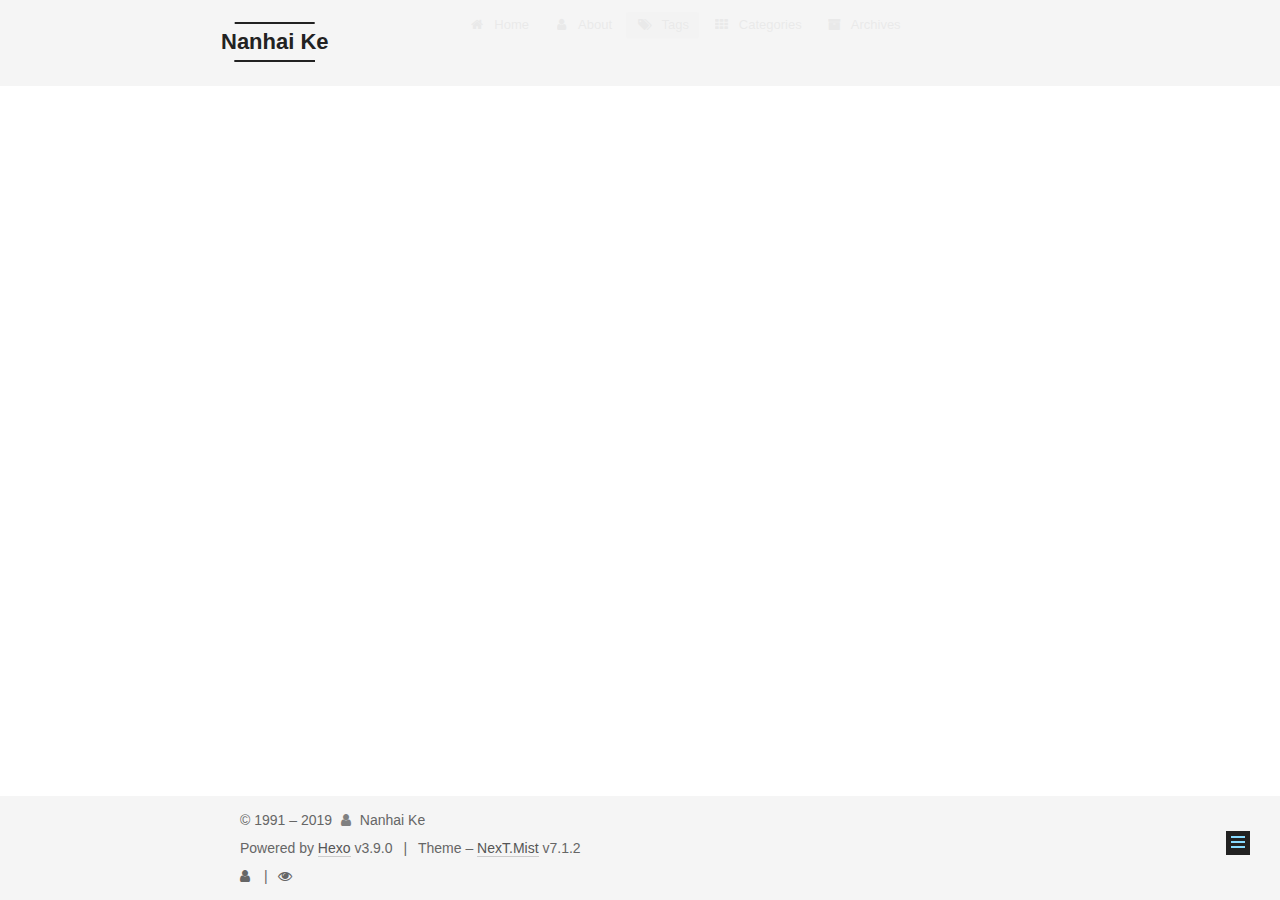
<file: tags/index.html>
<!DOCTYPE html>












  


<html class="theme-next mist use-motion" lang="en">
<head><meta name="generator" content="Hexo 3.9.0">
  <meta charset="UTF-8">
<meta http-equiv="X-UA-Compatible" content="IE=edge">
<meta name="viewport" content="width=device-width, initial-scale=1, maximum-scale=2">
<meta name="theme-color" content="#222">
























<link rel="stylesheet" href="/lib/font-awesome/css/font-awesome.min.css?v=4.6.2">

<link rel="stylesheet" href="/css/main.css?v=7.1.2">


  <link rel="apple-touch-icon" sizes="180x180" href="/images/apple-touch-icon-next.png?v=7.1.2">


  <link rel="icon" type="image/png" sizes="32x32" href="/images/favicon-32x32-next.png?v=7.1.2">


  <link rel="icon" type="image/png" sizes="16x16" href="/images/favicon-16x16-next.png?v=7.1.2">


  <link rel="mask-icon" href="/images/logo.svg?v=7.1.2" color="#222">







<script id="hexo.configurations">
  var NexT = window.NexT || {};
  var CONFIG = {
    root: '/',
    scheme: 'Mist',
    version: '7.1.2',
    sidebar: {"position":"left","display":"post","offset":12,"onmobile":false,"dimmer":false},
    back2top: true,
    back2top_sidebar: false,
    fancybox: false,
    fastclick: false,
    lazyload: false,
    tabs: true,
    motion: {"enable":true,"async":false,"transition":{"post_block":"fadeIn","post_header":"slideDownIn","post_body":"slideDownIn","coll_header":"slideLeftIn","sidebar":"slideUpIn"}},
    algolia: {
      applicationID: '',
      apiKey: '',
      indexName: '',
      hits: {"per_page":10},
      labels: {"input_placeholder":"Search for Posts","hits_empty":"We didn't find any results for the search: ${query}","hits_stats":"${hits} results found in ${time} ms"}
    }
  };
</script>


  




  <meta property="og:type" content="website">
<meta property="og:title" content="tags">
<meta property="og:url" content="http://yoursite.com/tags/index.html">
<meta property="og:site_name" content="Nanhai Ke">
<meta property="og:locale" content="en">
<meta property="og:updated_time" content="2019-06-22T07:27:14.876Z">
<meta name="twitter:card" content="summary">
<meta name="twitter:title" content="tags">





  
  
  <link rel="canonical" href="http://yoursite.com/tags/">



<script id="page.configurations">
  CONFIG.page = {
    sidebar: "",
  };
</script>

  <title>tags | Nanhai Ke</title>
  












  <noscript>
  <style>
  .use-motion .motion-element,
  .use-motion .brand,
  .use-motion .menu-item,
  .sidebar-inner,
  .use-motion .post-block,
  .use-motion .pagination,
  .use-motion .comments,
  .use-motion .post-header,
  .use-motion .post-body,
  .use-motion .collection-title { opacity: initial; }

  .use-motion .logo,
  .use-motion .site-title,
  .use-motion .site-subtitle {
    opacity: initial;
    top: initial;
  }

  .use-motion .logo-line-before i { left: initial; }
  .use-motion .logo-line-after i { right: initial; }
  </style>
</noscript>

</head>

<body itemscope itemtype="http://schema.org/WebPage" lang="en">

  
  
    
  

  <div class="container sidebar-position-left page-post-detail">
    <div class="headband"></div>

    <header id="header" class="header" itemscope itemtype="http://schema.org/WPHeader">
      <div class="header-inner"><div class="site-brand-wrapper">
  <div class="site-meta">
    

    <div class="custom-logo-site-title">
      <a href="/" class="brand" rel="start">
        <span class="logo-line-before"><i></i></span>
        <span class="site-title">Nanhai Ke</span>
        <span class="logo-line-after"><i></i></span>
      </a>
    </div>
    
    
  </div>

  <div class="site-nav-toggle">
    <button aria-label="Toggle navigation bar">
      <span class="btn-bar"></span>
      <span class="btn-bar"></span>
      <span class="btn-bar"></span>
    </button>
  </div>
</div>



<nav class="site-nav">
  
    <ul id="menu" class="menu">
      
        
        
        
          
          <li class="menu-item menu-item-home">

    
    
    
      
    

    

    <a href="/" rel="section"><i class="menu-item-icon fa fa-fw fa-home"></i> <br>Home</a>

  </li>
        
        
        
          
          <li class="menu-item menu-item-about">

    
    
    
      
    

    

    <a href="/about/" rel="section"><i class="menu-item-icon fa fa-fw fa-user"></i> <br>About</a>

  </li>
        
        
        
          
          <li class="menu-item menu-item-tags menu-item-active">

    
    
    
      
    

    

    <a href="/tags/" rel="section"><i class="menu-item-icon fa fa-fw fa-tags"></i> <br>Tags</a>

  </li>
        
        
        
          
          <li class="menu-item menu-item-categories">

    
    
    
      
    

    

    <a href="/categories/" rel="section"><i class="menu-item-icon fa fa-fw fa-th"></i> <br>Categories</a>

  </li>
        
        
        
          
          <li class="menu-item menu-item-archives">

    
    
    
      
    

    

    <a href="/archives/" rel="section"><i class="menu-item-icon fa fa-fw fa-archive"></i> <br>Archives</a>

  </li>

      
      
    </ul>
  

  
    

    
    
      
      
    
      
      
    
      
      
    
      
      
    
      
      
    
    

  


  

  
</nav>



  



</div>
    </header>

    


    <main id="main" class="main">
      <div class="main-inner">
        <div class="content-wrap">
          
          <div id="content" class="content">
            

  <div id="posts" class="posts-expand">
    
    
    
    <div class="post-block page">
      <header class="post-header">

<h1 class="post-title" itemprop="name headline">tags

</h1>

<div class="post-meta">
  
  



</div>

</header>

      
      
      
      <div class="post-body">
        
        
          <div class="tag-cloud">
            <div class="tag-cloud-title">
              
              
                
                  
                
              
              1 tag in total
            </div>
            <div class="tag-cloud-tags">
              
                <a href="/tags/notes/" style="font-size: 12px; color: #ccc">notes</a>
              
            </div>
          </div>
        
      </div>
      
      
      
    </div>
    



    
    
    
  </div>


          </div>
          

  



        </div>
        
          
  
  <div class="sidebar-toggle">
    <div class="sidebar-toggle-line-wrap">
      <span class="sidebar-toggle-line sidebar-toggle-line-first"></span>
      <span class="sidebar-toggle-line sidebar-toggle-line-middle"></span>
      <span class="sidebar-toggle-line sidebar-toggle-line-last"></span>
    </div>
  </div>

  <aside id="sidebar" class="sidebar">
    <div class="sidebar-inner">

      

      

      <div class="site-overview-wrap sidebar-panel sidebar-panel-active">
        <div class="site-overview">
          <div class="site-author motion-element" itemprop="author" itemscope itemtype="http://schema.org/Person">
            
              <p class="site-author-name" itemprop="name">Nanhai Ke</p>
              <div class="site-description motion-element" itemprop="description"></div>
          </div>

          
            <nav class="site-state motion-element">
              
                <div class="site-state-item site-state-posts">
                
                  <a href="/archives/">
                
                    <span class="site-state-item-count">2</span>
                    <span class="site-state-item-name">posts</span>
                  </a>
                </div>
              

              

              
                
                
                <div class="site-state-item site-state-tags">
                  
                    
                      <a href="/tags/">
                    
                  
                    
                    
                      
                    
                    <span class="site-state-item-count">1</span>
                    <span class="site-state-item-name">tags</span>
                  </a>
                </div>
              
            </nav>
          

          

          

          
            <div class="links-of-author motion-element">
              
                <span class="links-of-author-item">
                  
                  
                    
                  
                  
                    
                  
                  <a href="https://github.com/kenh1991" title="GitHub &rarr; https://github.com/kenh1991" rel="noopener" target="_blank"><i class="fa fa-fw fa-github"></i>GitHub</a>
                </span>
              
            </div>
          

          

          
          

          
            
          
          

        </div>
      </div>

      

      

    </div>
  </aside>
  


        
      </div>
    </main>

    <footer id="footer" class="footer">
      <div class="footer-inner">
        <script async src="https://dn-lbstatics.qbox.me/busuanzi/2.3/busuanzi.pure.mini.js"></script>
<div class="copyright">&copy; 1991 – <span itemprop="copyrightYear">2019</span>
  <span class="with-love" id="animate">
    <i class="fa fa-user"></i>
  </span>
  <span class="author" itemprop="copyrightHolder">Nanhai Ke</span>

  

  
</div>


  <div class="powered-by">Powered by <a href="https://hexo.io" class="theme-link" rel="noopener" target="_blank">Hexo</a> v3.9.0</div>



  <span class="post-meta-divider">|</span>



  <div class="theme-info">Theme – <a href="https://theme-next.org" class="theme-link" rel="noopener" target="_blank">NexT.Mist</a> v7.1.2</div>




        
<div class="busuanzi-count">
  <script async src="https://busuanzi.ibruce.info/busuanzi/2.3/busuanzi.pure.mini.js"></script>

  
    <span class="post-meta-item-icon">
      <i class="fa fa-user"></i>
    </span>
    <span class="site-uv" title="Total Visitors">
      <span class="busuanzi-value" id="busuanzi_value_site_uv"></span>
    </span>
  

  
    <span class="post-meta-divider">|</span>
  

  
    <span class="post-meta-item-icon">
      <i class="fa fa-eye"></i>
    </span>
    <span class="site-pv" title="Total Views">
      <span class="busuanzi-value" id="busuanzi_value_site_pv"></span>
    </span>
  
</div>









        
      </div>
    </footer>

    
      <div class="back-to-top">
        <i class="fa fa-arrow-up"></i>
        
      </div>
    

    

    

    
  </div>

  

<script>
  if (Object.prototype.toString.call(window.Promise) !== '[object Function]') {
    window.Promise = null;
  }
</script>


























  
  <script src="/lib/jquery/index.js?v=2.1.3"></script>

  
  <script src="/lib/velocity/velocity.min.js?v=1.2.1"></script>

  
  <script src="/lib/velocity/velocity.ui.min.js?v=1.2.1"></script>


  


  <script src="/js/utils.js?v=7.1.2"></script>

  <script src="/js/motion.js?v=7.1.2"></script>



  
  


  <script src="/js/schemes/muse.js?v=7.1.2"></script>




  
  <script src="/js/scrollspy.js?v=7.1.2"></script>
<script src="/js/post-details.js?v=7.1.2"></script>



  


  <script src="/js/next-boot.js?v=7.1.2"></script>


  

  

  

  


  


  




  

  

  

  

  

  

  

  

  

  

  

  

  

  

</body>
</html>
</file>
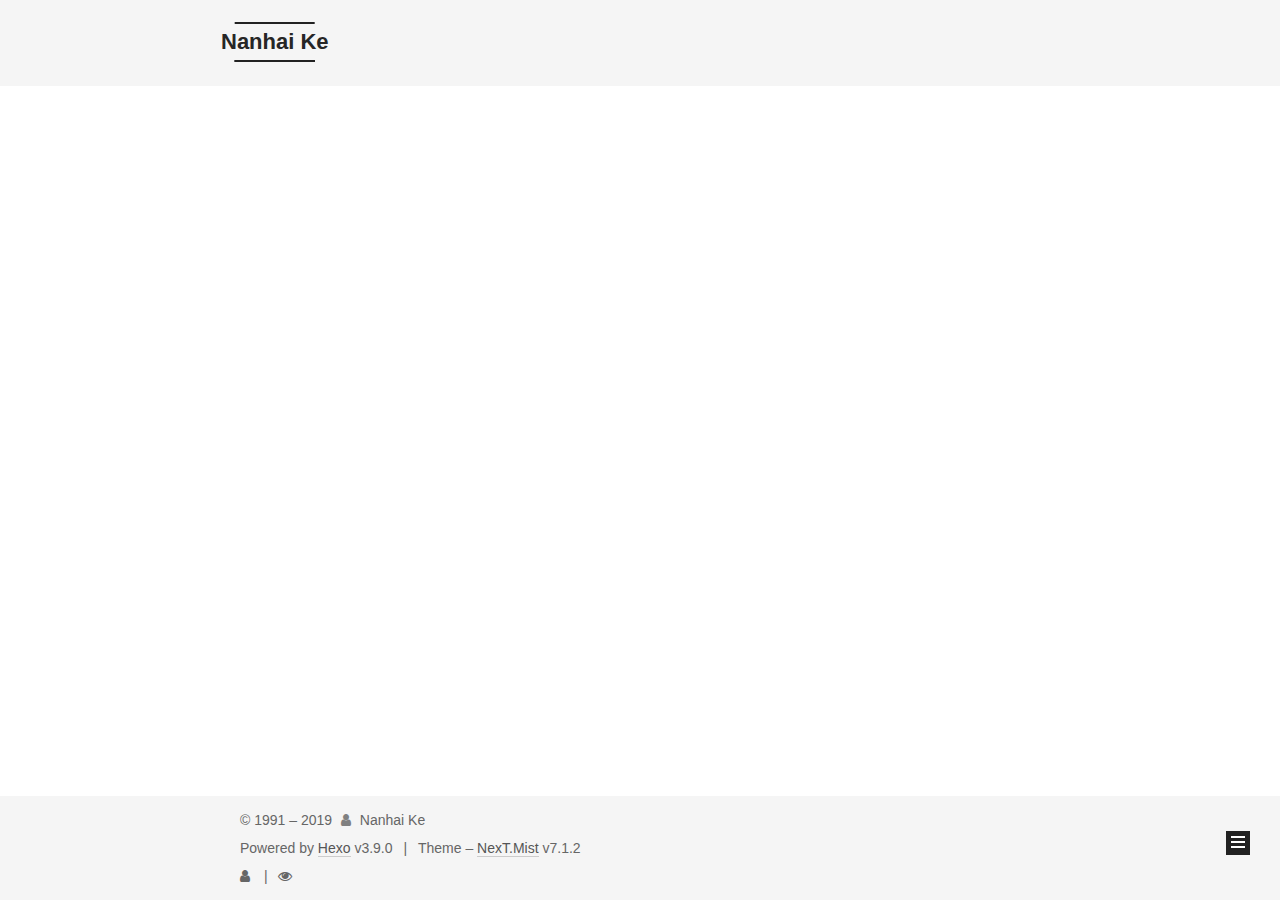
<file: archives/2019/index.html>
<!DOCTYPE html>












  


<html class="theme-next mist use-motion" lang="en">
<head><meta name="generator" content="Hexo 3.9.0">
  <meta charset="UTF-8">
<meta http-equiv="X-UA-Compatible" content="IE=edge">
<meta name="viewport" content="width=device-width, initial-scale=1, maximum-scale=2">
<meta name="theme-color" content="#222">
























<link rel="stylesheet" href="/lib/font-awesome/css/font-awesome.min.css?v=4.6.2">

<link rel="stylesheet" href="/css/main.css?v=7.1.2">


  <link rel="apple-touch-icon" sizes="180x180" href="/images/apple-touch-icon-next.png?v=7.1.2">


  <link rel="icon" type="image/png" sizes="32x32" href="/images/favicon-32x32-next.png?v=7.1.2">


  <link rel="icon" type="image/png" sizes="16x16" href="/images/favicon-16x16-next.png?v=7.1.2">


  <link rel="mask-icon" href="/images/logo.svg?v=7.1.2" color="#222">







<script id="hexo.configurations">
  var NexT = window.NexT || {};
  var CONFIG = {
    root: '/',
    scheme: 'Mist',
    version: '7.1.2',
    sidebar: {"position":"left","display":"post","offset":12,"onmobile":false,"dimmer":false},
    back2top: true,
    back2top_sidebar: false,
    fancybox: false,
    fastclick: false,
    lazyload: false,
    tabs: true,
    motion: {"enable":true,"async":false,"transition":{"post_block":"fadeIn","post_header":"slideDownIn","post_body":"slideDownIn","coll_header":"slideLeftIn","sidebar":"slideUpIn"}},
    algolia: {
      applicationID: '',
      apiKey: '',
      indexName: '',
      hits: {"per_page":10},
      labels: {"input_placeholder":"Search for Posts","hits_empty":"We didn't find any results for the search: ${query}","hits_stats":"${hits} results found in ${time} ms"}
    }
  };
</script>


  




  <meta property="og:type" content="website">
<meta property="og:title" content="Nanhai Ke">
<meta property="og:url" content="http://yoursite.com/archives/2019/index.html">
<meta property="og:site_name" content="Nanhai Ke">
<meta property="og:locale" content="en">
<meta name="twitter:card" content="summary">
<meta name="twitter:title" content="Nanhai Ke">





  
  
  <link rel="canonical" href="http://yoursite.com/archives/2019/">



<script id="page.configurations">
  CONFIG.page = {
    sidebar: "",
  };
</script>

  <title>Archive | Nanhai Ke</title>
  












  <noscript>
  <style>
  .use-motion .motion-element,
  .use-motion .brand,
  .use-motion .menu-item,
  .sidebar-inner,
  .use-motion .post-block,
  .use-motion .pagination,
  .use-motion .comments,
  .use-motion .post-header,
  .use-motion .post-body,
  .use-motion .collection-title { opacity: initial; }

  .use-motion .logo,
  .use-motion .site-title,
  .use-motion .site-subtitle {
    opacity: initial;
    top: initial;
  }

  .use-motion .logo-line-before i { left: initial; }
  .use-motion .logo-line-after i { right: initial; }
  </style>
</noscript>

</head>

<body itemscope itemtype="http://schema.org/WebPage" lang="en">

  
  
    
  

  <div class="container sidebar-position-left page-archive">
    <div class="headband"></div>

    <header id="header" class="header" itemscope itemtype="http://schema.org/WPHeader">
      <div class="header-inner"><div class="site-brand-wrapper">
  <div class="site-meta">
    

    <div class="custom-logo-site-title">
      <a href="/" class="brand" rel="start">
        <span class="logo-line-before"><i></i></span>
        <span class="site-title">Nanhai Ke</span>
        <span class="logo-line-after"><i></i></span>
      </a>
    </div>
    
    
  </div>

  <div class="site-nav-toggle">
    <button aria-label="Toggle navigation bar">
      <span class="btn-bar"></span>
      <span class="btn-bar"></span>
      <span class="btn-bar"></span>
    </button>
  </div>
</div>



<nav class="site-nav">
  
    <ul id="menu" class="menu">
      
        
        
        
          
          <li class="menu-item menu-item-home">

    
    
    
      
    

    

    <a href="/" rel="section"><i class="menu-item-icon fa fa-fw fa-home"></i> <br>Home</a>

  </li>
        
        
        
          
          <li class="menu-item menu-item-about">

    
    
    
      
    

    

    <a href="/about/" rel="section"><i class="menu-item-icon fa fa-fw fa-user"></i> <br>About</a>

  </li>
        
        
        
          
          <li class="menu-item menu-item-tags">

    
    
    
      
    

    

    <a href="/tags/" rel="section"><i class="menu-item-icon fa fa-fw fa-tags"></i> <br>Tags</a>

  </li>
        
        
        
          
          <li class="menu-item menu-item-categories">

    
    
    
      
    

    

    <a href="/categories/" rel="section"><i class="menu-item-icon fa fa-fw fa-th"></i> <br>Categories</a>

  </li>
        
        
        
          
          <li class="menu-item menu-item-archives menu-item-active">

    
    
    
      
    

    

    <a href="/archives/" rel="section"><i class="menu-item-icon fa fa-fw fa-archive"></i> <br>Archives</a>

  </li>

      
      
    </ul>
  

  
    

    
    
      
      
    
      
      
    
      
      
    
      
      
    
      
      
    
    

  


  

  
</nav>



  



</div>
    </header>

    


    <main id="main" class="main">
      <div class="main-inner">
        <div class="content-wrap">
          
          <div id="content" class="content">
            

  
  
  
  <div class="post-block archive">
    <div id="posts" class="posts-collapse">
      <span class="archive-move-on"></span>

      
      <span class="archive-page-counter">
        
        
        
          
        
        Um..! 2 posts in total. Keep on posting.
      </span>
      

      

        
        
        

        
          
          <div class="collection-title">
            <h1 class="archive-year" id="archive-year-2019">2019</h1>
          </div>
        
        

        

  <article class="post post-type-normal" itemscope itemtype="http://schema.org/Article">
    <header class="post-header">

      <h2 class="post-title">
        
          <a class="post-title-link" href="/2019/06/22/写在开始/" itemprop="url">
            
              <span itemprop="name">写在开始</span>
            
          </a>
        
      </h2>

      <div class="post-meta">
        <time class="post-time" itemprop="dateCreated" datetime="2019-06-22T16:15:22+08:00" content="2019-06-22">
          06-22
        </time>
      </div>

    </header>
  </article>



      

        
        
        

        
        

        

  <article class="post post-type-normal" itemscope itemtype="http://schema.org/Article">
    <header class="post-header">

      <h2 class="post-title">
        
          <a class="post-title-link" href="/2019/06/13/hello-world/" itemprop="url">
            
              <span itemprop="name">Hello World</span>
            
          </a>
        
      </h2>

      <div class="post-meta">
        <time class="post-time" itemprop="dateCreated" datetime="2019-06-13T00:40:46+08:00" content="2019-06-13">
          06-13
        </time>
      </div>

    </header>
  </article>



      

    </div>
  </div>
  
  
  

  



          </div>
          

        </div>
        
          
  
  <div class="sidebar-toggle">
    <div class="sidebar-toggle-line-wrap">
      <span class="sidebar-toggle-line sidebar-toggle-line-first"></span>
      <span class="sidebar-toggle-line sidebar-toggle-line-middle"></span>
      <span class="sidebar-toggle-line sidebar-toggle-line-last"></span>
    </div>
  </div>

  <aside id="sidebar" class="sidebar">
    <div class="sidebar-inner">

      

      

      <div class="site-overview-wrap sidebar-panel sidebar-panel-active">
        <div class="site-overview">
          <div class="site-author motion-element" itemprop="author" itemscope itemtype="http://schema.org/Person">
            
              <p class="site-author-name" itemprop="name">Nanhai Ke</p>
              <div class="site-description motion-element" itemprop="description"></div>
          </div>

          
            <nav class="site-state motion-element">
              
                <div class="site-state-item site-state-posts">
                
                  <a href="/archives/">
                
                    <span class="site-state-item-count">2</span>
                    <span class="site-state-item-name">posts</span>
                  </a>
                </div>
              

              

              
                
                
                <div class="site-state-item site-state-tags">
                  
                    
                      <a href="/tags/">
                    
                  
                    
                    
                      
                    
                    <span class="site-state-item-count">1</span>
                    <span class="site-state-item-name">tags</span>
                  </a>
                </div>
              
            </nav>
          

          

          

          
            <div class="links-of-author motion-element">
              
                <span class="links-of-author-item">
                  
                  
                    
                  
                  
                    
                  
                  <a href="https://github.com/kenh1991" title="GitHub &rarr; https://github.com/kenh1991" rel="noopener" target="_blank"><i class="fa fa-fw fa-github"></i>GitHub</a>
                </span>
              
            </div>
          

          

          
          

          
            
          
          

        </div>
      </div>

      

      

    </div>
  </aside>
  


        
      </div>
    </main>

    <footer id="footer" class="footer">
      <div class="footer-inner">
        <script async src="https://dn-lbstatics.qbox.me/busuanzi/2.3/busuanzi.pure.mini.js"></script>
<div class="copyright">&copy; 1991 – <span itemprop="copyrightYear">2019</span>
  <span class="with-love" id="animate">
    <i class="fa fa-user"></i>
  </span>
  <span class="author" itemprop="copyrightHolder">Nanhai Ke</span>

  

  
</div>


  <div class="powered-by">Powered by <a href="https://hexo.io" class="theme-link" rel="noopener" target="_blank">Hexo</a> v3.9.0</div>



  <span class="post-meta-divider">|</span>



  <div class="theme-info">Theme – <a href="https://theme-next.org" class="theme-link" rel="noopener" target="_blank">NexT.Mist</a> v7.1.2</div>




        
<div class="busuanzi-count">
  <script async src="https://busuanzi.ibruce.info/busuanzi/2.3/busuanzi.pure.mini.js"></script>

  
    <span class="post-meta-item-icon">
      <i class="fa fa-user"></i>
    </span>
    <span class="site-uv" title="Total Visitors">
      <span class="busuanzi-value" id="busuanzi_value_site_uv"></span>
    </span>
  

  
    <span class="post-meta-divider">|</span>
  

  
    <span class="post-meta-item-icon">
      <i class="fa fa-eye"></i>
    </span>
    <span class="site-pv" title="Total Views">
      <span class="busuanzi-value" id="busuanzi_value_site_pv"></span>
    </span>
  
</div>









        
      </div>
    </footer>

    
      <div class="back-to-top">
        <i class="fa fa-arrow-up"></i>
        
      </div>
    

    

    

    
  </div>

  

<script>
  if (Object.prototype.toString.call(window.Promise) !== '[object Function]') {
    window.Promise = null;
  }
</script>


























  
  <script src="/lib/jquery/index.js?v=2.1.3"></script>

  
  <script src="/lib/velocity/velocity.min.js?v=1.2.1"></script>

  
  <script src="/lib/velocity/velocity.ui.min.js?v=1.2.1"></script>


  


  <script src="/js/utils.js?v=7.1.2"></script>

  <script src="/js/motion.js?v=7.1.2"></script>



  
  


  <script src="/js/schemes/muse.js?v=7.1.2"></script>




  

  


  <script src="/js/next-boot.js?v=7.1.2"></script>


  

  

  

  



  




  

  

  

  

  

  

  

  

  

  

  

  

  

  

</body>
</html>
</file>
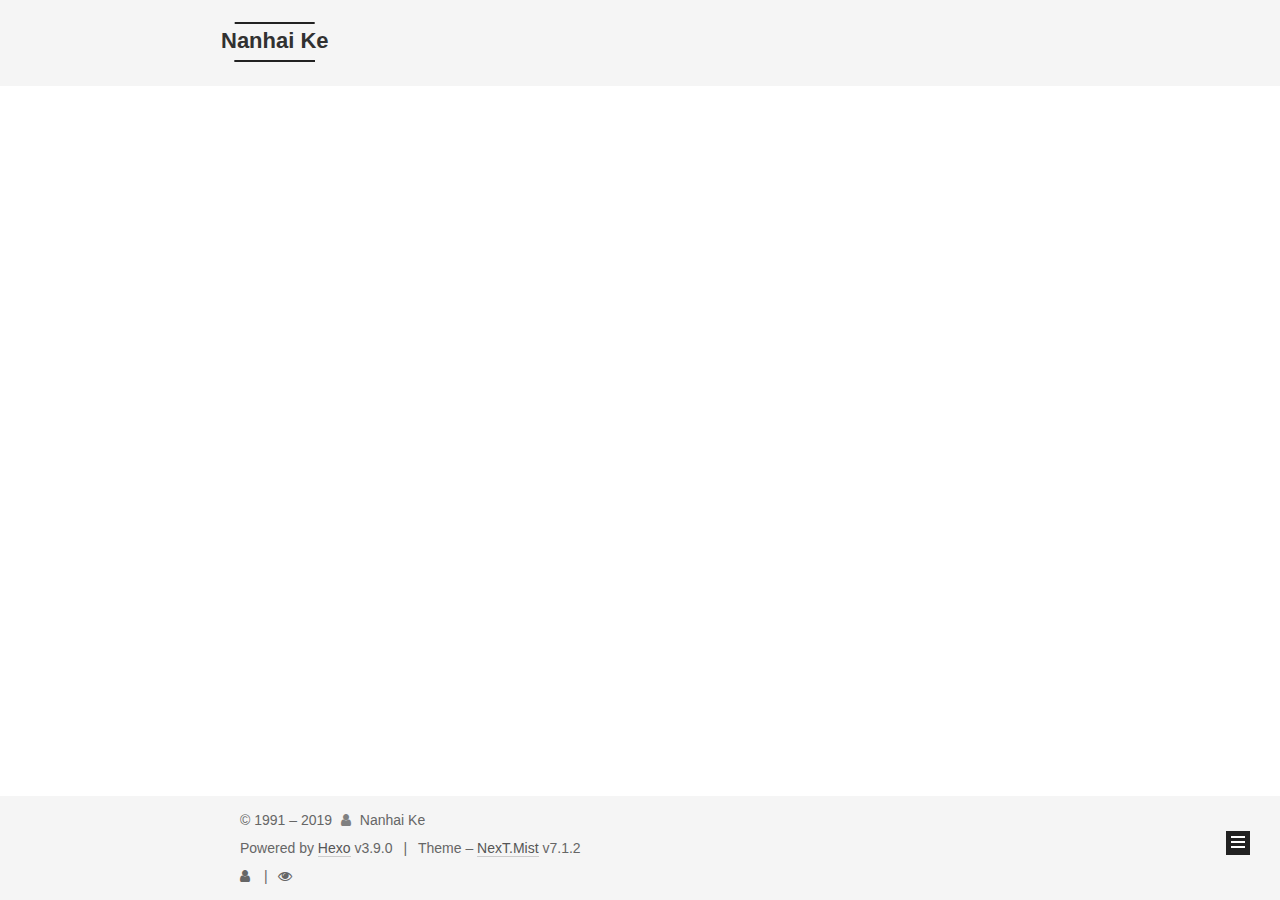
<file: tags/notes/index.html>
<!DOCTYPE html>












  


<html class="theme-next mist use-motion" lang="en">
<head><meta name="generator" content="Hexo 3.9.0">
  <meta charset="UTF-8">
<meta http-equiv="X-UA-Compatible" content="IE=edge">
<meta name="viewport" content="width=device-width, initial-scale=1, maximum-scale=2">
<meta name="theme-color" content="#222">
























<link rel="stylesheet" href="/lib/font-awesome/css/font-awesome.min.css?v=4.6.2">

<link rel="stylesheet" href="/css/main.css?v=7.1.2">


  <link rel="apple-touch-icon" sizes="180x180" href="/images/apple-touch-icon-next.png?v=7.1.2">


  <link rel="icon" type="image/png" sizes="32x32" href="/images/favicon-32x32-next.png?v=7.1.2">


  <link rel="icon" type="image/png" sizes="16x16" href="/images/favicon-16x16-next.png?v=7.1.2">


  <link rel="mask-icon" href="/images/logo.svg?v=7.1.2" color="#222">







<script id="hexo.configurations">
  var NexT = window.NexT || {};
  var CONFIG = {
    root: '/',
    scheme: 'Mist',
    version: '7.1.2',
    sidebar: {"position":"left","display":"post","offset":12,"onmobile":false,"dimmer":false},
    back2top: true,
    back2top_sidebar: false,
    fancybox: false,
    fastclick: false,
    lazyload: false,
    tabs: true,
    motion: {"enable":true,"async":false,"transition":{"post_block":"fadeIn","post_header":"slideDownIn","post_body":"slideDownIn","coll_header":"slideLeftIn","sidebar":"slideUpIn"}},
    algolia: {
      applicationID: '',
      apiKey: '',
      indexName: '',
      hits: {"per_page":10},
      labels: {"input_placeholder":"Search for Posts","hits_empty":"We didn't find any results for the search: ${query}","hits_stats":"${hits} results found in ${time} ms"}
    }
  };
</script>


  




  <meta property="og:type" content="website">
<meta property="og:title" content="Nanhai Ke">
<meta property="og:url" content="http://yoursite.com/tags/notes/index.html">
<meta property="og:site_name" content="Nanhai Ke">
<meta property="og:locale" content="en">
<meta name="twitter:card" content="summary">
<meta name="twitter:title" content="Nanhai Ke">





  
  
  <link rel="canonical" href="http://yoursite.com/tags/notes/">



<script id="page.configurations">
  CONFIG.page = {
    sidebar: "",
  };
</script>

  <title>Tag: notes | Nanhai Ke</title>
  












  <noscript>
  <style>
  .use-motion .motion-element,
  .use-motion .brand,
  .use-motion .menu-item,
  .sidebar-inner,
  .use-motion .post-block,
  .use-motion .pagination,
  .use-motion .comments,
  .use-motion .post-header,
  .use-motion .post-body,
  .use-motion .collection-title { opacity: initial; }

  .use-motion .logo,
  .use-motion .site-title,
  .use-motion .site-subtitle {
    opacity: initial;
    top: initial;
  }

  .use-motion .logo-line-before i { left: initial; }
  .use-motion .logo-line-after i { right: initial; }
  </style>
</noscript>

</head>

<body itemscope itemtype="http://schema.org/WebPage" lang="en">

  
  
    
  

  <div class="container sidebar-position-left ">
    <div class="headband"></div>

    <header id="header" class="header" itemscope itemtype="http://schema.org/WPHeader">
      <div class="header-inner"><div class="site-brand-wrapper">
  <div class="site-meta">
    

    <div class="custom-logo-site-title">
      <a href="/" class="brand" rel="start">
        <span class="logo-line-before"><i></i></span>
        <span class="site-title">Nanhai Ke</span>
        <span class="logo-line-after"><i></i></span>
      </a>
    </div>
    
    
  </div>

  <div class="site-nav-toggle">
    <button aria-label="Toggle navigation bar">
      <span class="btn-bar"></span>
      <span class="btn-bar"></span>
      <span class="btn-bar"></span>
    </button>
  </div>
</div>



<nav class="site-nav">
  
    <ul id="menu" class="menu">
      
        
        
        
          
          <li class="menu-item menu-item-home">

    
    
    
      
    

    

    <a href="/" rel="section"><i class="menu-item-icon fa fa-fw fa-home"></i> <br>Home</a>

  </li>
        
        
        
          
          <li class="menu-item menu-item-about">

    
    
    
      
    

    

    <a href="/about/" rel="section"><i class="menu-item-icon fa fa-fw fa-user"></i> <br>About</a>

  </li>
        
        
        
          
          <li class="menu-item menu-item-tags menu-item-active">

    
    
    
      
    

    

    <a href="/tags/" rel="section"><i class="menu-item-icon fa fa-fw fa-tags"></i> <br>Tags</a>

  </li>
        
        
        
          
          <li class="menu-item menu-item-categories">

    
    
    
      
    

    

    <a href="/categories/" rel="section"><i class="menu-item-icon fa fa-fw fa-th"></i> <br>Categories</a>

  </li>
        
        
        
          
          <li class="menu-item menu-item-archives">

    
    
    
      
    

    

    <a href="/archives/" rel="section"><i class="menu-item-icon fa fa-fw fa-archive"></i> <br>Archives</a>

  </li>

      
      
    </ul>
  

  
    

    
    
      
      
    
      
      
    
      
      
    
      
      
    
      
      
    
    

  


  

  
</nav>



  



</div>
    </header>

    


    <main id="main" class="main">
      <div class="main-inner">
        <div class="content-wrap">
          
          <div id="content" class="content">
            

  
  
  
  <div class="post-block tag">

    <div id="posts" class="posts-collapse">
      <div class="collection-title">
        <h1>notes<small>Tag</small>
        </h1>
      </div>

      
        

  <article class="post post-type-normal" itemscope itemtype="http://schema.org/Article">
    <header class="post-header">

      <h2 class="post-title">
        
          <a class="post-title-link" href="/2019/06/22/写在开始/" itemprop="url">
            
              <span itemprop="name">写在开始</span>
            
          </a>
        
      </h2>

      <div class="post-meta">
        <time class="post-time" itemprop="dateCreated" datetime="2019-06-22T16:15:22+08:00" content="2019-06-22">
          06-22
        </time>
      </div>

    </header>
  </article>


      
    </div>

  </div>
  
  
  

  



          </div>
          

        </div>
        
          
  
  <div class="sidebar-toggle">
    <div class="sidebar-toggle-line-wrap">
      <span class="sidebar-toggle-line sidebar-toggle-line-first"></span>
      <span class="sidebar-toggle-line sidebar-toggle-line-middle"></span>
      <span class="sidebar-toggle-line sidebar-toggle-line-last"></span>
    </div>
  </div>

  <aside id="sidebar" class="sidebar">
    <div class="sidebar-inner">

      

      

      <div class="site-overview-wrap sidebar-panel sidebar-panel-active">
        <div class="site-overview">
          <div class="site-author motion-element" itemprop="author" itemscope itemtype="http://schema.org/Person">
            
              <p class="site-author-name" itemprop="name">Nanhai Ke</p>
              <div class="site-description motion-element" itemprop="description"></div>
          </div>

          
            <nav class="site-state motion-element">
              
                <div class="site-state-item site-state-posts">
                
                  <a href="/archives/">
                
                    <span class="site-state-item-count">2</span>
                    <span class="site-state-item-name">posts</span>
                  </a>
                </div>
              

              

              
                
                
                <div class="site-state-item site-state-tags">
                  
                    
                      <a href="/tags/">
                    
                  
                    
                    
                      
                    
                    <span class="site-state-item-count">1</span>
                    <span class="site-state-item-name">tags</span>
                  </a>
                </div>
              
            </nav>
          

          

          

          
            <div class="links-of-author motion-element">
              
                <span class="links-of-author-item">
                  
                  
                    
                  
                  
                    
                  
                  <a href="https://github.com/kenh1991" title="GitHub &rarr; https://github.com/kenh1991" rel="noopener" target="_blank"><i class="fa fa-fw fa-github"></i>GitHub</a>
                </span>
              
            </div>
          

          

          
          

          
            
          
          

        </div>
      </div>

      

      

    </div>
  </aside>
  


        
      </div>
    </main>

    <footer id="footer" class="footer">
      <div class="footer-inner">
        <script async src="https://dn-lbstatics.qbox.me/busuanzi/2.3/busuanzi.pure.mini.js"></script>
<div class="copyright">&copy; 1991 – <span itemprop="copyrightYear">2019</span>
  <span class="with-love" id="animate">
    <i class="fa fa-user"></i>
  </span>
  <span class="author" itemprop="copyrightHolder">Nanhai Ke</span>

  

  
</div>


  <div class="powered-by">Powered by <a href="https://hexo.io" class="theme-link" rel="noopener" target="_blank">Hexo</a> v3.9.0</div>



  <span class="post-meta-divider">|</span>



  <div class="theme-info">Theme – <a href="https://theme-next.org" class="theme-link" rel="noopener" target="_blank">NexT.Mist</a> v7.1.2</div>




        
<div class="busuanzi-count">
  <script async src="https://busuanzi.ibruce.info/busuanzi/2.3/busuanzi.pure.mini.js"></script>

  
    <span class="post-meta-item-icon">
      <i class="fa fa-user"></i>
    </span>
    <span class="site-uv" title="Total Visitors">
      <span class="busuanzi-value" id="busuanzi_value_site_uv"></span>
    </span>
  

  
    <span class="post-meta-divider">|</span>
  

  
    <span class="post-meta-item-icon">
      <i class="fa fa-eye"></i>
    </span>
    <span class="site-pv" title="Total Views">
      <span class="busuanzi-value" id="busuanzi_value_site_pv"></span>
    </span>
  
</div>









        
      </div>
    </footer>

    
      <div class="back-to-top">
        <i class="fa fa-arrow-up"></i>
        
      </div>
    

    

    

    
  </div>

  

<script>
  if (Object.prototype.toString.call(window.Promise) !== '[object Function]') {
    window.Promise = null;
  }
</script>


























  
  <script src="/lib/jquery/index.js?v=2.1.3"></script>

  
  <script src="/lib/velocity/velocity.min.js?v=1.2.1"></script>

  
  <script src="/lib/velocity/velocity.ui.min.js?v=1.2.1"></script>


  


  <script src="/js/utils.js?v=7.1.2"></script>

  <script src="/js/motion.js?v=7.1.2"></script>



  
  


  <script src="/js/schemes/muse.js?v=7.1.2"></script>




  

  


  <script src="/js/next-boot.js?v=7.1.2"></script>


  

  

  

  



  




  

  

  

  

  

  

  

  

  

  

  

  

  

  

</body>
</html>
</file>
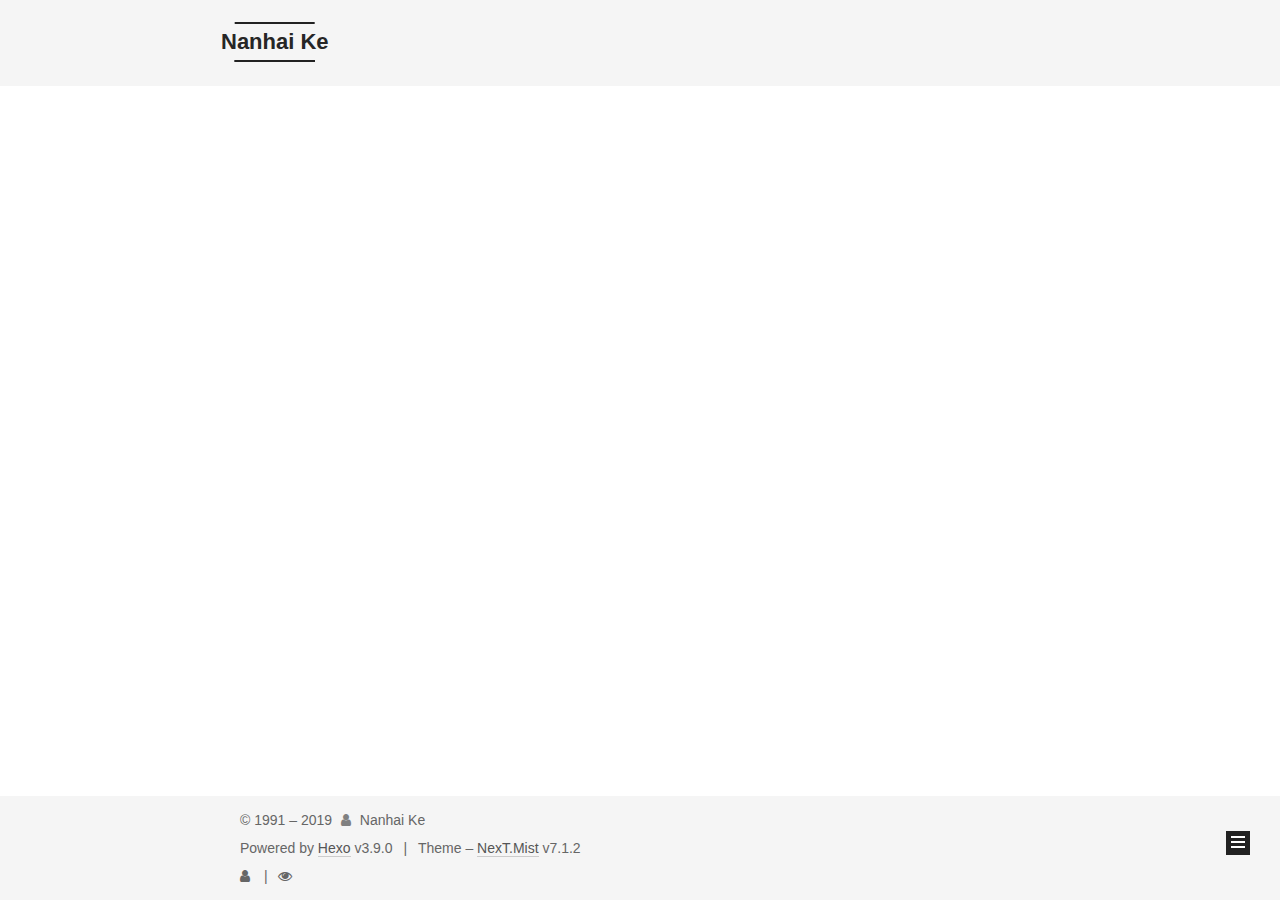
<file: archives/2019/06/index.html>
<!DOCTYPE html>












  


<html class="theme-next mist use-motion" lang="en">
<head><meta name="generator" content="Hexo 3.9.0">
  <meta charset="UTF-8">
<meta http-equiv="X-UA-Compatible" content="IE=edge">
<meta name="viewport" content="width=device-width, initial-scale=1, maximum-scale=2">
<meta name="theme-color" content="#222">
























<link rel="stylesheet" href="/lib/font-awesome/css/font-awesome.min.css?v=4.6.2">

<link rel="stylesheet" href="/css/main.css?v=7.1.2">


  <link rel="apple-touch-icon" sizes="180x180" href="/images/apple-touch-icon-next.png?v=7.1.2">


  <link rel="icon" type="image/png" sizes="32x32" href="/images/favicon-32x32-next.png?v=7.1.2">


  <link rel="icon" type="image/png" sizes="16x16" href="/images/favicon-16x16-next.png?v=7.1.2">


  <link rel="mask-icon" href="/images/logo.svg?v=7.1.2" color="#222">







<script id="hexo.configurations">
  var NexT = window.NexT || {};
  var CONFIG = {
    root: '/',
    scheme: 'Mist',
    version: '7.1.2',
    sidebar: {"position":"left","display":"post","offset":12,"onmobile":false,"dimmer":false},
    back2top: true,
    back2top_sidebar: false,
    fancybox: false,
    fastclick: false,
    lazyload: false,
    tabs: true,
    motion: {"enable":true,"async":false,"transition":{"post_block":"fadeIn","post_header":"slideDownIn","post_body":"slideDownIn","coll_header":"slideLeftIn","sidebar":"slideUpIn"}},
    algolia: {
      applicationID: '',
      apiKey: '',
      indexName: '',
      hits: {"per_page":10},
      labels: {"input_placeholder":"Search for Posts","hits_empty":"We didn't find any results for the search: ${query}","hits_stats":"${hits} results found in ${time} ms"}
    }
  };
</script>


  




  <meta property="og:type" content="website">
<meta property="og:title" content="Nanhai Ke">
<meta property="og:url" content="http://yoursite.com/archives/2019/06/index.html">
<meta property="og:site_name" content="Nanhai Ke">
<meta property="og:locale" content="en">
<meta name="twitter:card" content="summary">
<meta name="twitter:title" content="Nanhai Ke">





  
  
  <link rel="canonical" href="http://yoursite.com/archives/2019/06/">



<script id="page.configurations">
  CONFIG.page = {
    sidebar: "",
  };
</script>

  <title>Archive | Nanhai Ke</title>
  












  <noscript>
  <style>
  .use-motion .motion-element,
  .use-motion .brand,
  .use-motion .menu-item,
  .sidebar-inner,
  .use-motion .post-block,
  .use-motion .pagination,
  .use-motion .comments,
  .use-motion .post-header,
  .use-motion .post-body,
  .use-motion .collection-title { opacity: initial; }

  .use-motion .logo,
  .use-motion .site-title,
  .use-motion .site-subtitle {
    opacity: initial;
    top: initial;
  }

  .use-motion .logo-line-before i { left: initial; }
  .use-motion .logo-line-after i { right: initial; }
  </style>
</noscript>

</head>

<body itemscope itemtype="http://schema.org/WebPage" lang="en">

  
  
    
  

  <div class="container sidebar-position-left page-archive">
    <div class="headband"></div>

    <header id="header" class="header" itemscope itemtype="http://schema.org/WPHeader">
      <div class="header-inner"><div class="site-brand-wrapper">
  <div class="site-meta">
    

    <div class="custom-logo-site-title">
      <a href="/" class="brand" rel="start">
        <span class="logo-line-before"><i></i></span>
        <span class="site-title">Nanhai Ke</span>
        <span class="logo-line-after"><i></i></span>
      </a>
    </div>
    
    
  </div>

  <div class="site-nav-toggle">
    <button aria-label="Toggle navigation bar">
      <span class="btn-bar"></span>
      <span class="btn-bar"></span>
      <span class="btn-bar"></span>
    </button>
  </div>
</div>



<nav class="site-nav">
  
    <ul id="menu" class="menu">
      
        
        
        
          
          <li class="menu-item menu-item-home">

    
    
    
      
    

    

    <a href="/" rel="section"><i class="menu-item-icon fa fa-fw fa-home"></i> <br>Home</a>

  </li>
        
        
        
          
          <li class="menu-item menu-item-about">

    
    
    
      
    

    

    <a href="/about/" rel="section"><i class="menu-item-icon fa fa-fw fa-user"></i> <br>About</a>

  </li>
        
        
        
          
          <li class="menu-item menu-item-tags">

    
    
    
      
    

    

    <a href="/tags/" rel="section"><i class="menu-item-icon fa fa-fw fa-tags"></i> <br>Tags</a>

  </li>
        
        
        
          
          <li class="menu-item menu-item-categories">

    
    
    
      
    

    

    <a href="/categories/" rel="section"><i class="menu-item-icon fa fa-fw fa-th"></i> <br>Categories</a>

  </li>
        
        
        
          
          <li class="menu-item menu-item-archives menu-item-active">

    
    
    
      
    

    

    <a href="/archives/" rel="section"><i class="menu-item-icon fa fa-fw fa-archive"></i> <br>Archives</a>

  </li>

      
      
    </ul>
  

  
    

    
    
      
      
    
      
      
    
      
      
    
      
      
    
      
      
    
    

  


  

  
</nav>



  



</div>
    </header>

    


    <main id="main" class="main">
      <div class="main-inner">
        <div class="content-wrap">
          
          <div id="content" class="content">
            

  
  
  
  <div class="post-block archive">
    <div id="posts" class="posts-collapse">
      <span class="archive-move-on"></span>

      
      <span class="archive-page-counter">
        
        
        
          
        
        Um..! 2 posts in total. Keep on posting.
      </span>
      

      

        
        
        

        
          
          <div class="collection-title">
            <h1 class="archive-year" id="archive-year-2019">2019</h1>
          </div>
        
        

        

  <article class="post post-type-normal" itemscope itemtype="http://schema.org/Article">
    <header class="post-header">

      <h2 class="post-title">
        
          <a class="post-title-link" href="/2019/06/22/写在开始/" itemprop="url">
            
              <span itemprop="name">写在开始</span>
            
          </a>
        
      </h2>

      <div class="post-meta">
        <time class="post-time" itemprop="dateCreated" datetime="2019-06-22T16:15:22+08:00" content="2019-06-22">
          06-22
        </time>
      </div>

    </header>
  </article>



      

        
        
        

        
        

        

  <article class="post post-type-normal" itemscope itemtype="http://schema.org/Article">
    <header class="post-header">

      <h2 class="post-title">
        
          <a class="post-title-link" href="/2019/06/13/hello-world/" itemprop="url">
            
              <span itemprop="name">Hello World</span>
            
          </a>
        
      </h2>

      <div class="post-meta">
        <time class="post-time" itemprop="dateCreated" datetime="2019-06-13T00:40:46+08:00" content="2019-06-13">
          06-13
        </time>
      </div>

    </header>
  </article>



      

    </div>
  </div>
  
  
  

  



          </div>
          

        </div>
        
          
  
  <div class="sidebar-toggle">
    <div class="sidebar-toggle-line-wrap">
      <span class="sidebar-toggle-line sidebar-toggle-line-first"></span>
      <span class="sidebar-toggle-line sidebar-toggle-line-middle"></span>
      <span class="sidebar-toggle-line sidebar-toggle-line-last"></span>
    </div>
  </div>

  <aside id="sidebar" class="sidebar">
    <div class="sidebar-inner">

      

      

      <div class="site-overview-wrap sidebar-panel sidebar-panel-active">
        <div class="site-overview">
          <div class="site-author motion-element" itemprop="author" itemscope itemtype="http://schema.org/Person">
            
              <p class="site-author-name" itemprop="name">Nanhai Ke</p>
              <div class="site-description motion-element" itemprop="description"></div>
          </div>

          
            <nav class="site-state motion-element">
              
                <div class="site-state-item site-state-posts">
                
                  <a href="/archives/">
                
                    <span class="site-state-item-count">2</span>
                    <span class="site-state-item-name">posts</span>
                  </a>
                </div>
              

              

              
                
                
                <div class="site-state-item site-state-tags">
                  
                    
                      <a href="/tags/">
                    
                  
                    
                    
                      
                    
                    <span class="site-state-item-count">1</span>
                    <span class="site-state-item-name">tags</span>
                  </a>
                </div>
              
            </nav>
          

          

          

          
            <div class="links-of-author motion-element">
              
                <span class="links-of-author-item">
                  
                  
                    
                  
                  
                    
                  
                  <a href="https://github.com/kenh1991" title="GitHub &rarr; https://github.com/kenh1991" rel="noopener" target="_blank"><i class="fa fa-fw fa-github"></i>GitHub</a>
                </span>
              
            </div>
          

          

          
          

          
            
          
          

        </div>
      </div>

      

      

    </div>
  </aside>
  


        
      </div>
    </main>

    <footer id="footer" class="footer">
      <div class="footer-inner">
        <script async src="https://dn-lbstatics.qbox.me/busuanzi/2.3/busuanzi.pure.mini.js"></script>
<div class="copyright">&copy; 1991 – <span itemprop="copyrightYear">2019</span>
  <span class="with-love" id="animate">
    <i class="fa fa-user"></i>
  </span>
  <span class="author" itemprop="copyrightHolder">Nanhai Ke</span>

  

  
</div>


  <div class="powered-by">Powered by <a href="https://hexo.io" class="theme-link" rel="noopener" target="_blank">Hexo</a> v3.9.0</div>



  <span class="post-meta-divider">|</span>



  <div class="theme-info">Theme – <a href="https://theme-next.org" class="theme-link" rel="noopener" target="_blank">NexT.Mist</a> v7.1.2</div>




        
<div class="busuanzi-count">
  <script async src="https://busuanzi.ibruce.info/busuanzi/2.3/busuanzi.pure.mini.js"></script>

  
    <span class="post-meta-item-icon">
      <i class="fa fa-user"></i>
    </span>
    <span class="site-uv" title="Total Visitors">
      <span class="busuanzi-value" id="busuanzi_value_site_uv"></span>
    </span>
  

  
    <span class="post-meta-divider">|</span>
  

  
    <span class="post-meta-item-icon">
      <i class="fa fa-eye"></i>
    </span>
    <span class="site-pv" title="Total Views">
      <span class="busuanzi-value" id="busuanzi_value_site_pv"></span>
    </span>
  
</div>









        
      </div>
    </footer>

    
      <div class="back-to-top">
        <i class="fa fa-arrow-up"></i>
        
      </div>
    

    

    

    
  </div>

  

<script>
  if (Object.prototype.toString.call(window.Promise) !== '[object Function]') {
    window.Promise = null;
  }
</script>


























  
  <script src="/lib/jquery/index.js?v=2.1.3"></script>

  
  <script src="/lib/velocity/velocity.min.js?v=1.2.1"></script>

  
  <script src="/lib/velocity/velocity.ui.min.js?v=1.2.1"></script>


  


  <script src="/js/utils.js?v=7.1.2"></script>

  <script src="/js/motion.js?v=7.1.2"></script>



  
  


  <script src="/js/schemes/muse.js?v=7.1.2"></script>




  

  


  <script src="/js/next-boot.js?v=7.1.2"></script>


  

  

  

  



  




  

  

  

  

  

  

  

  

  

  

  

  

  

  

</body>
</html>
</file>
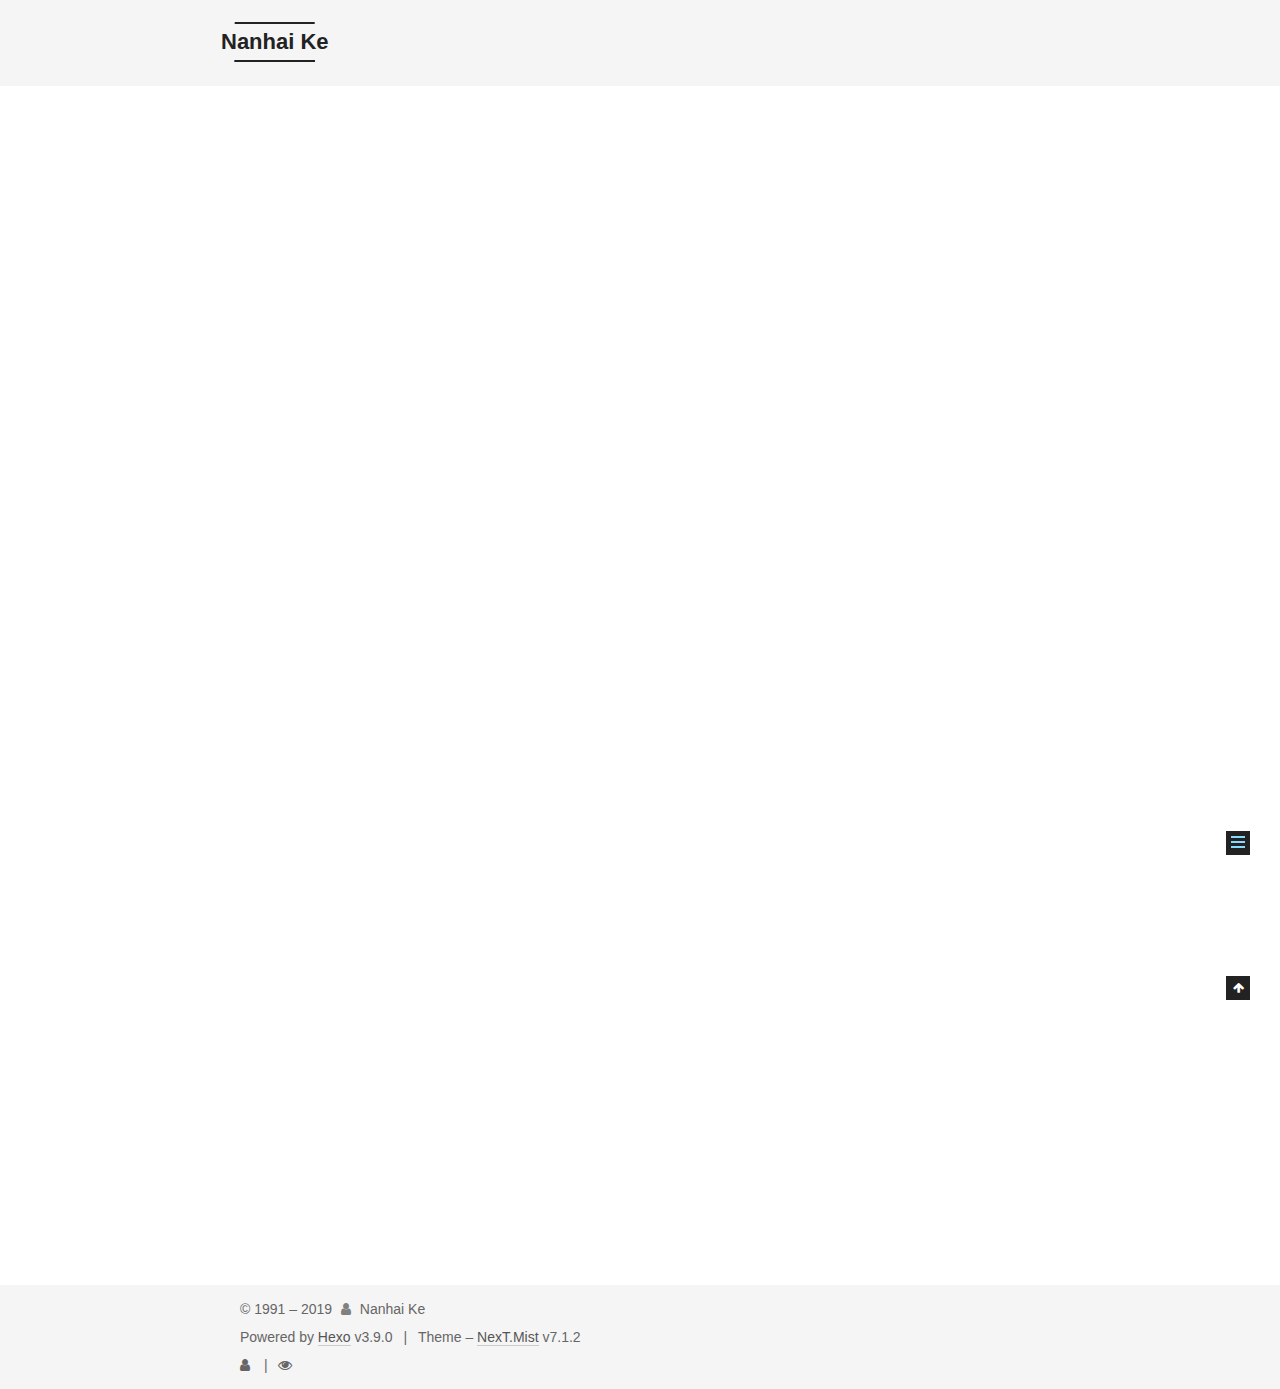
<file: 2019/06/13/hello-world/index.html>
<!DOCTYPE html>












  


<html class="theme-next mist use-motion" lang="en">
<head><meta name="generator" content="Hexo 3.9.0">
  <meta charset="UTF-8">
<meta http-equiv="X-UA-Compatible" content="IE=edge">
<meta name="viewport" content="width=device-width, initial-scale=1, maximum-scale=2">
<meta name="theme-color" content="#222">
























<link rel="stylesheet" href="/lib/font-awesome/css/font-awesome.min.css?v=4.6.2">

<link rel="stylesheet" href="/css/main.css?v=7.1.2">


  <link rel="apple-touch-icon" sizes="180x180" href="/images/apple-touch-icon-next.png?v=7.1.2">


  <link rel="icon" type="image/png" sizes="32x32" href="/images/favicon-32x32-next.png?v=7.1.2">


  <link rel="icon" type="image/png" sizes="16x16" href="/images/favicon-16x16-next.png?v=7.1.2">


  <link rel="mask-icon" href="/images/logo.svg?v=7.1.2" color="#222">







<script id="hexo.configurations">
  var NexT = window.NexT || {};
  var CONFIG = {
    root: '/',
    scheme: 'Mist',
    version: '7.1.2',
    sidebar: {"position":"left","display":"post","offset":12,"onmobile":false,"dimmer":false},
    back2top: true,
    back2top_sidebar: false,
    fancybox: false,
    fastclick: false,
    lazyload: false,
    tabs: true,
    motion: {"enable":true,"async":false,"transition":{"post_block":"fadeIn","post_header":"slideDownIn","post_body":"slideDownIn","coll_header":"slideLeftIn","sidebar":"slideUpIn"}},
    algolia: {
      applicationID: '',
      apiKey: '',
      indexName: '',
      hits: {"per_page":10},
      labels: {"input_placeholder":"Search for Posts","hits_empty":"We didn't find any results for the search: ${query}","hits_stats":"${hits} results found in ${time} ms"}
    }
  };
</script>


  




  <meta name="description" content="Welcome to Hexo! This is your very first post. Check documentation for more info. If you get any problems when using Hexo, you can find the answer in troubleshooting or you can ask me on GitHub. Quick">
<meta property="og:type" content="article">
<meta property="og:title" content="Hello World">
<meta property="og:url" content="http://yoursite.com/2019/06/13/hello-world/index.html">
<meta property="og:site_name" content="Nanhai Ke">
<meta property="og:description" content="Welcome to Hexo! This is your very first post. Check documentation for more info. If you get any problems when using Hexo, you can find the answer in troubleshooting or you can ask me on GitHub. Quick">
<meta property="og:locale" content="en">
<meta property="og:updated_time" content="2019-06-12T16:40:46.913Z">
<meta name="twitter:card" content="summary">
<meta name="twitter:title" content="Hello World">
<meta name="twitter:description" content="Welcome to Hexo! This is your very first post. Check documentation for more info. If you get any problems when using Hexo, you can find the answer in troubleshooting or you can ask me on GitHub. Quick">





  
  
  <link rel="canonical" href="http://yoursite.com/2019/06/13/hello-world/">



<script id="page.configurations">
  CONFIG.page = {
    sidebar: "",
  };
</script>

  <title>Hello World | Nanhai Ke</title>
  












  <noscript>
  <style>
  .use-motion .motion-element,
  .use-motion .brand,
  .use-motion .menu-item,
  .sidebar-inner,
  .use-motion .post-block,
  .use-motion .pagination,
  .use-motion .comments,
  .use-motion .post-header,
  .use-motion .post-body,
  .use-motion .collection-title { opacity: initial; }

  .use-motion .logo,
  .use-motion .site-title,
  .use-motion .site-subtitle {
    opacity: initial;
    top: initial;
  }

  .use-motion .logo-line-before i { left: initial; }
  .use-motion .logo-line-after i { right: initial; }
  </style>
</noscript>

</head>

<body itemscope itemtype="http://schema.org/WebPage" lang="en">

  
  
    
  

  <div class="container sidebar-position-left page-post-detail">
    <div class="headband"></div>

    <header id="header" class="header" itemscope itemtype="http://schema.org/WPHeader">
      <div class="header-inner"><div class="site-brand-wrapper">
  <div class="site-meta">
    

    <div class="custom-logo-site-title">
      <a href="/" class="brand" rel="start">
        <span class="logo-line-before"><i></i></span>
        <span class="site-title">Nanhai Ke</span>
        <span class="logo-line-after"><i></i></span>
      </a>
    </div>
    
    
  </div>

  <div class="site-nav-toggle">
    <button aria-label="Toggle navigation bar">
      <span class="btn-bar"></span>
      <span class="btn-bar"></span>
      <span class="btn-bar"></span>
    </button>
  </div>
</div>



<nav class="site-nav">
  
    <ul id="menu" class="menu">
      
        
        
        
          
          <li class="menu-item menu-item-home">

    
    
    
      
    

    

    <a href="/" rel="section"><i class="menu-item-icon fa fa-fw fa-home"></i> <br>Home</a>

  </li>
        
        
        
          
          <li class="menu-item menu-item-about">

    
    
    
      
    

    

    <a href="/about/" rel="section"><i class="menu-item-icon fa fa-fw fa-user"></i> <br>About</a>

  </li>
        
        
        
          
          <li class="menu-item menu-item-tags">

    
    
    
      
    

    

    <a href="/tags/" rel="section"><i class="menu-item-icon fa fa-fw fa-tags"></i> <br>Tags</a>

  </li>
        
        
        
          
          <li class="menu-item menu-item-categories">

    
    
    
      
    

    

    <a href="/categories/" rel="section"><i class="menu-item-icon fa fa-fw fa-th"></i> <br>Categories</a>

  </li>
        
        
        
          
          <li class="menu-item menu-item-archives">

    
    
    
      
    

    

    <a href="/archives/" rel="section"><i class="menu-item-icon fa fa-fw fa-archive"></i> <br>Archives</a>

  </li>

      
      
    </ul>
  

  
    

  

  
</nav>



  



</div>
    </header>

    


    <main id="main" class="main">
      <div class="main-inner">
        <div class="content-wrap">
          
          <div id="content" class="content">
            

  <div id="posts" class="posts-expand">
    

  

  
  
  

  

  <article class="post post-type-normal" itemscope itemtype="http://schema.org/Article">
  
  
  
  <div class="post-block">
    <link itemprop="mainEntityOfPage" href="http://yoursite.com/2019/06/13/hello-world/">

    <span hidden itemprop="author" itemscope itemtype="http://schema.org/Person">
      <meta itemprop="name" content="Nanhai Ke">
      <meta itemprop="description" content>
      <meta itemprop="image" content="/images/avatar.gif">
    </span>

    <span hidden itemprop="publisher" itemscope itemtype="http://schema.org/Organization">
      <meta itemprop="name" content="Nanhai Ke">
    </span>

    
      <header class="post-header">

        
        
          <h1 class="post-title" itemprop="name headline">Hello World

              
            
          </h1>
        

        <div class="post-meta">
          <span class="post-time">

            
            
            

            
              <span class="post-meta-item-icon">
                <i class="fa fa-calendar-o"></i>
              </span>
              
                <span class="post-meta-item-text">Posted on</span>
              

              
                
              

              <time title="Created: 2019-06-13 00:40:46" itemprop="dateCreated datePublished" datetime="2019-06-13T00:40:46+08:00">2019-06-13</time>
            

            
          </span>

          

          
            
            
          

          
          

          
            <span class="post-meta-divider">|</span>
            <span class="post-meta-item-icon">
            <i class="fa fa-eye"></i>
             Views:  
            <span class="busuanzi-value" id="busuanzi_value_page_pv"></span>
            </span>
          

          

          

        </div>
      </header>
    

    
    
    
    <div class="post-body" itemprop="articleBody">

      
      

      
        <p>Welcome to <a href="https://hexo.io/" target="_blank" rel="noopener">Hexo</a>! This is your very first post. Check <a href="https://hexo.io/docs/" target="_blank" rel="noopener">documentation</a> for more info. If you get any problems when using Hexo, you can find the answer in <a href="https://hexo.io/docs/troubleshooting.html" target="_blank" rel="noopener">troubleshooting</a> or you can ask me on <a href="https://github.com/hexojs/hexo/issues" target="_blank" rel="noopener">GitHub</a>.</p>
<h2 id="Quick-Start"><a href="#Quick-Start" class="headerlink" title="Quick Start"></a>Quick Start</h2><h3 id="Create-a-new-post"><a href="#Create-a-new-post" class="headerlink" title="Create a new post"></a>Create a new post</h3><figure class="highlight bash"><table><tr><td class="gutter"><pre><span class="line">1</span><br></pre></td><td class="code"><pre><span class="line">$ hexo new <span class="string">"My New Post"</span></span><br></pre></td></tr></table></figure>

<p>More info: <a href="https://hexo.io/docs/writing.html" target="_blank" rel="noopener">Writing</a></p>
<h3 id="Run-server"><a href="#Run-server" class="headerlink" title="Run server"></a>Run server</h3><figure class="highlight bash"><table><tr><td class="gutter"><pre><span class="line">1</span><br></pre></td><td class="code"><pre><span class="line">$ hexo server</span><br></pre></td></tr></table></figure>

<p>More info: <a href="https://hexo.io/docs/server.html" target="_blank" rel="noopener">Server</a></p>
<h3 id="Generate-static-files"><a href="#Generate-static-files" class="headerlink" title="Generate static files"></a>Generate static files</h3><figure class="highlight bash"><table><tr><td class="gutter"><pre><span class="line">1</span><br></pre></td><td class="code"><pre><span class="line">$ hexo generate</span><br></pre></td></tr></table></figure>

<p>More info: <a href="https://hexo.io/docs/generating.html" target="_blank" rel="noopener">Generating</a></p>
<h3 id="Deploy-to-remote-sites"><a href="#Deploy-to-remote-sites" class="headerlink" title="Deploy to remote sites"></a>Deploy to remote sites</h3><figure class="highlight bash"><table><tr><td class="gutter"><pre><span class="line">1</span><br></pre></td><td class="code"><pre><span class="line">$ hexo deploy</span><br></pre></td></tr></table></figure>

<p>More info: <a href="https://hexo.io/docs/deployment.html" target="_blank" rel="noopener">Deployment</a></p>

      
    </div>

    

    
    
    

    

    
      
    
    

    

    <footer class="post-footer">
      

      
      
      

      
        <div class="post-nav">
          <div class="post-nav-next post-nav-item">
            
          </div>

          <span class="post-nav-divider"></span>

          <div class="post-nav-prev post-nav-item">
            
              <a href="/2019/06/22/写在开始/" rel="prev" title="写在开始">
                写在开始 <i class="fa fa-chevron-right"></i>
              </a>
            
          </div>
        </div>
      

      
      
    </footer>
  </div>
  
  
  
  </article>


  </div>


          </div>
          

  



        </div>
        
          
  
  <div class="sidebar-toggle">
    <div class="sidebar-toggle-line-wrap">
      <span class="sidebar-toggle-line sidebar-toggle-line-first"></span>
      <span class="sidebar-toggle-line sidebar-toggle-line-middle"></span>
      <span class="sidebar-toggle-line sidebar-toggle-line-last"></span>
    </div>
  </div>

  <aside id="sidebar" class="sidebar">
    <div class="sidebar-inner">

      

      
        <ul class="sidebar-nav motion-element">
          <li class="sidebar-nav-toc sidebar-nav-active" data-target="post-toc-wrap">
            Table of Contents
          </li>
          <li class="sidebar-nav-overview" data-target="site-overview-wrap">
            Overview
          </li>
        </ul>
      

      <div class="site-overview-wrap sidebar-panel">
        <div class="site-overview">
          <div class="site-author motion-element" itemprop="author" itemscope itemtype="http://schema.org/Person">
            
              <p class="site-author-name" itemprop="name">Nanhai Ke</p>
              <div class="site-description motion-element" itemprop="description"></div>
          </div>

          
            <nav class="site-state motion-element">
              
                <div class="site-state-item site-state-posts">
                
                  <a href="/archives/">
                
                    <span class="site-state-item-count">2</span>
                    <span class="site-state-item-name">posts</span>
                  </a>
                </div>
              

              

              
                
                
                <div class="site-state-item site-state-tags">
                  
                    
                      <a href="/tags/">
                    
                  
                    
                    
                      
                    
                    <span class="site-state-item-count">1</span>
                    <span class="site-state-item-name">tags</span>
                  </a>
                </div>
              
            </nav>
          

          

          

          
            <div class="links-of-author motion-element">
              
                <span class="links-of-author-item">
                  
                  
                    
                  
                  
                    
                  
                  <a href="https://github.com/kenh1991" title="GitHub &rarr; https://github.com/kenh1991" rel="noopener" target="_blank"><i class="fa fa-fw fa-github"></i>GitHub</a>
                </span>
              
            </div>
          

          

          
          

          
            
          
          

        </div>
      </div>

      
      <!--noindex-->
        <div class="post-toc-wrap motion-element sidebar-panel sidebar-panel-active">
          <div class="post-toc">

            
            
            
            

            
              <div class="post-toc-content"><ol class="nav"><li class="nav-item nav-level-2"><a class="nav-link" href="#Quick-Start"><span class="nav-number">1.</span> <span class="nav-text">Quick Start</span></a><ol class="nav-child"><li class="nav-item nav-level-3"><a class="nav-link" href="#Create-a-new-post"><span class="nav-number">1.1.</span> <span class="nav-text">Create a new post</span></a></li><li class="nav-item nav-level-3"><a class="nav-link" href="#Run-server"><span class="nav-number">1.2.</span> <span class="nav-text">Run server</span></a></li><li class="nav-item nav-level-3"><a class="nav-link" href="#Generate-static-files"><span class="nav-number">1.3.</span> <span class="nav-text">Generate static files</span></a></li><li class="nav-item nav-level-3"><a class="nav-link" href="#Deploy-to-remote-sites"><span class="nav-number">1.4.</span> <span class="nav-text">Deploy to remote sites</span></a></li></ol></li></ol></div>
            

          </div>
        </div>
      <!--/noindex-->
      

      

    </div>
  </aside>
  


        
      </div>
    </main>

    <footer id="footer" class="footer">
      <div class="footer-inner">
        <script async src="https://dn-lbstatics.qbox.me/busuanzi/2.3/busuanzi.pure.mini.js"></script>
<div class="copyright">&copy; 1991 – <span itemprop="copyrightYear">2019</span>
  <span class="with-love" id="animate">
    <i class="fa fa-user"></i>
  </span>
  <span class="author" itemprop="copyrightHolder">Nanhai Ke</span>

  

  
</div>


  <div class="powered-by">Powered by <a href="https://hexo.io" class="theme-link" rel="noopener" target="_blank">Hexo</a> v3.9.0</div>



  <span class="post-meta-divider">|</span>



  <div class="theme-info">Theme – <a href="https://theme-next.org" class="theme-link" rel="noopener" target="_blank">NexT.Mist</a> v7.1.2</div>




        
<div class="busuanzi-count">
  <script async src="https://busuanzi.ibruce.info/busuanzi/2.3/busuanzi.pure.mini.js"></script>

  
    <span class="post-meta-item-icon">
      <i class="fa fa-user"></i>
    </span>
    <span class="site-uv" title="Total Visitors">
      <span class="busuanzi-value" id="busuanzi_value_site_uv"></span>
    </span>
  

  
    <span class="post-meta-divider">|</span>
  

  
    <span class="post-meta-item-icon">
      <i class="fa fa-eye"></i>
    </span>
    <span class="site-pv" title="Total Views">
      <span class="busuanzi-value" id="busuanzi_value_site_pv"></span>
    </span>
  
</div>









        
      </div>
    </footer>

    
      <div class="back-to-top">
        <i class="fa fa-arrow-up"></i>
        
      </div>
    

    

    

    
  </div>

  

<script>
  if (Object.prototype.toString.call(window.Promise) !== '[object Function]') {
    window.Promise = null;
  }
</script>


























  
  <script src="/lib/jquery/index.js?v=2.1.3"></script>

  
  <script src="/lib/velocity/velocity.min.js?v=1.2.1"></script>

  
  <script src="/lib/velocity/velocity.ui.min.js?v=1.2.1"></script>


  


  <script src="/js/utils.js?v=7.1.2"></script>

  <script src="/js/motion.js?v=7.1.2"></script>



  
  


  <script src="/js/schemes/muse.js?v=7.1.2"></script>




  
  <script src="/js/scrollspy.js?v=7.1.2"></script>
<script src="/js/post-details.js?v=7.1.2"></script>



  


  <script src="/js/next-boot.js?v=7.1.2"></script>


  

  

  

  


  


  




  

  

  

  

  

  

  

  

  

  

  

  

  

  

</body>
</html>
</file>
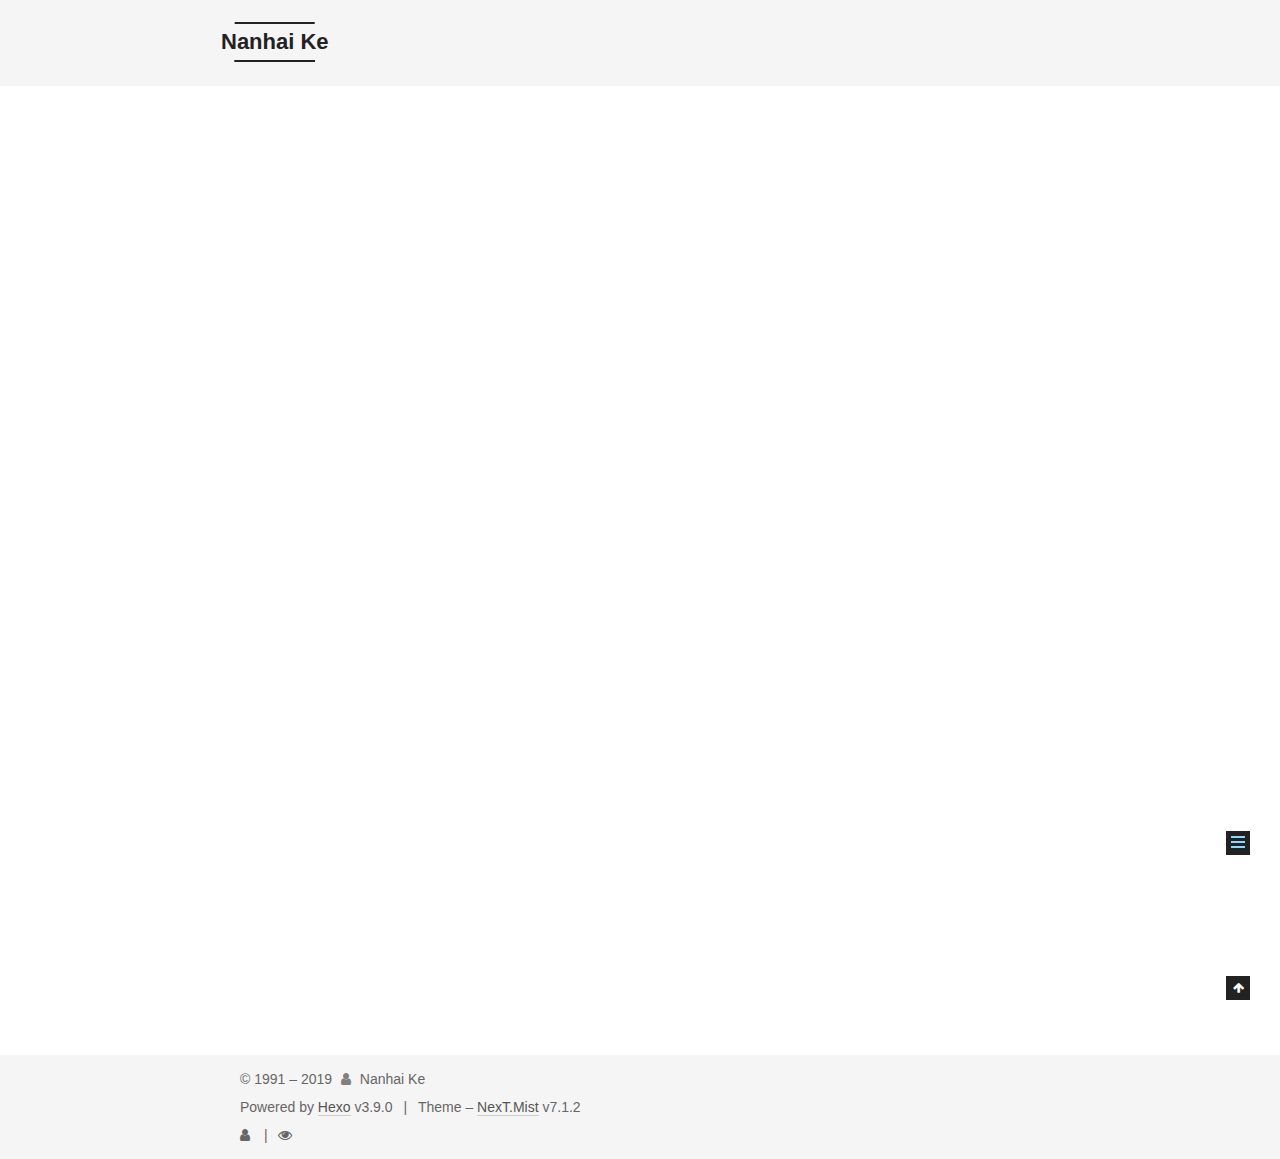
<file: 2019/06/22/写在开始/index.html>
<!DOCTYPE html>












  


<html class="theme-next mist use-motion" lang="en">
<head><meta name="generator" content="Hexo 3.9.0">
  <meta charset="UTF-8">
<meta http-equiv="X-UA-Compatible" content="IE=edge">
<meta name="viewport" content="width=device-width, initial-scale=1, maximum-scale=2">
<meta name="theme-color" content="#222">
























<link rel="stylesheet" href="/lib/font-awesome/css/font-awesome.min.css?v=4.6.2">

<link rel="stylesheet" href="/css/main.css?v=7.1.2">


  <link rel="apple-touch-icon" sizes="180x180" href="/images/apple-touch-icon-next.png?v=7.1.2">


  <link rel="icon" type="image/png" sizes="32x32" href="/images/favicon-32x32-next.png?v=7.1.2">


  <link rel="icon" type="image/png" sizes="16x16" href="/images/favicon-16x16-next.png?v=7.1.2">


  <link rel="mask-icon" href="/images/logo.svg?v=7.1.2" color="#222">







<script id="hexo.configurations">
  var NexT = window.NexT || {};
  var CONFIG = {
    root: '/',
    scheme: 'Mist',
    version: '7.1.2',
    sidebar: {"position":"left","display":"post","offset":12,"onmobile":false,"dimmer":false},
    back2top: true,
    back2top_sidebar: false,
    fancybox: false,
    fastclick: false,
    lazyload: false,
    tabs: true,
    motion: {"enable":true,"async":false,"transition":{"post_block":"fadeIn","post_header":"slideDownIn","post_body":"slideDownIn","coll_header":"slideLeftIn","sidebar":"slideUpIn"}},
    algolia: {
      applicationID: '',
      apiKey: '',
      indexName: '',
      hits: {"per_page":10},
      labels: {"input_placeholder":"Search for Posts","hits_empty":"We didn't find any results for the search: ${query}","hits_stats":"${hits} results found in ${time} ms"}
    }
  };
</script>


  




  <meta name="description" content="心血来潮，记录一二，仅此而已！ 关于此空间…为何在这开始？讲真，就是觉得此博客空间颜值高。 这里会生产什么？可能有随想心得、专业笔记、转自他人文章，其他。 意见相左，想打博主怎么办？忍着。 关于侵权：如有雷同，联系博主！">
<meta name="keywords" content="notes">
<meta property="og:type" content="article">
<meta property="og:title" content="写在开始">
<meta property="og:url" content="http://yoursite.com/2019/06/22/写在开始/index.html">
<meta property="og:site_name" content="Nanhai Ke">
<meta property="og:description" content="心血来潮，记录一二，仅此而已！ 关于此空间…为何在这开始？讲真，就是觉得此博客空间颜值高。 这里会生产什么？可能有随想心得、专业笔记、转自他人文章，其他。 意见相左，想打博主怎么办？忍着。 关于侵权：如有雷同，联系博主！">
<meta property="og:locale" content="en">
<meta property="og:updated_time" content="2019-06-22T08:35:49.208Z">
<meta name="twitter:card" content="summary">
<meta name="twitter:title" content="写在开始">
<meta name="twitter:description" content="心血来潮，记录一二，仅此而已！ 关于此空间…为何在这开始？讲真，就是觉得此博客空间颜值高。 这里会生产什么？可能有随想心得、专业笔记、转自他人文章，其他。 意见相左，想打博主怎么办？忍着。 关于侵权：如有雷同，联系博主！">





  
  
  <link rel="canonical" href="http://yoursite.com/2019/06/22/写在开始/">



<script id="page.configurations">
  CONFIG.page = {
    sidebar: "",
  };
</script>

  <title>写在开始 | Nanhai Ke</title>
  












  <noscript>
  <style>
  .use-motion .motion-element,
  .use-motion .brand,
  .use-motion .menu-item,
  .sidebar-inner,
  .use-motion .post-block,
  .use-motion .pagination,
  .use-motion .comments,
  .use-motion .post-header,
  .use-motion .post-body,
  .use-motion .collection-title { opacity: initial; }

  .use-motion .logo,
  .use-motion .site-title,
  .use-motion .site-subtitle {
    opacity: initial;
    top: initial;
  }

  .use-motion .logo-line-before i { left: initial; }
  .use-motion .logo-line-after i { right: initial; }
  </style>
</noscript>

</head>

<body itemscope itemtype="http://schema.org/WebPage" lang="en">

  
  
    
  

  <div class="container sidebar-position-left page-post-detail">
    <div class="headband"></div>

    <header id="header" class="header" itemscope itemtype="http://schema.org/WPHeader">
      <div class="header-inner"><div class="site-brand-wrapper">
  <div class="site-meta">
    

    <div class="custom-logo-site-title">
      <a href="/" class="brand" rel="start">
        <span class="logo-line-before"><i></i></span>
        <span class="site-title">Nanhai Ke</span>
        <span class="logo-line-after"><i></i></span>
      </a>
    </div>
    
    
  </div>

  <div class="site-nav-toggle">
    <button aria-label="Toggle navigation bar">
      <span class="btn-bar"></span>
      <span class="btn-bar"></span>
      <span class="btn-bar"></span>
    </button>
  </div>
</div>



<nav class="site-nav">
  
    <ul id="menu" class="menu">
      
        
        
        
          
          <li class="menu-item menu-item-home">

    
    
    
      
    

    

    <a href="/" rel="section"><i class="menu-item-icon fa fa-fw fa-home"></i> <br>Home</a>

  </li>
        
        
        
          
          <li class="menu-item menu-item-about">

    
    
    
      
    

    

    <a href="/about/" rel="section"><i class="menu-item-icon fa fa-fw fa-user"></i> <br>About</a>

  </li>
        
        
        
          
          <li class="menu-item menu-item-tags">

    
    
    
      
    

    

    <a href="/tags/" rel="section"><i class="menu-item-icon fa fa-fw fa-tags"></i> <br>Tags</a>

  </li>
        
        
        
          
          <li class="menu-item menu-item-categories">

    
    
    
      
    

    

    <a href="/categories/" rel="section"><i class="menu-item-icon fa fa-fw fa-th"></i> <br>Categories</a>

  </li>
        
        
        
          
          <li class="menu-item menu-item-archives">

    
    
    
      
    

    

    <a href="/archives/" rel="section"><i class="menu-item-icon fa fa-fw fa-archive"></i> <br>Archives</a>

  </li>

      
      
    </ul>
  

  
    

  

  
</nav>



  



</div>
    </header>

    


    <main id="main" class="main">
      <div class="main-inner">
        <div class="content-wrap">
          
          <div id="content" class="content">
            

  <div id="posts" class="posts-expand">
    

  

  
  
  

  

  <article class="post post-type-normal" itemscope itemtype="http://schema.org/Article">
  
  
  
  <div class="post-block">
    <link itemprop="mainEntityOfPage" href="http://yoursite.com/2019/06/22/写在开始/">

    <span hidden itemprop="author" itemscope itemtype="http://schema.org/Person">
      <meta itemprop="name" content="Nanhai Ke">
      <meta itemprop="description" content>
      <meta itemprop="image" content="/images/avatar.gif">
    </span>

    <span hidden itemprop="publisher" itemscope itemtype="http://schema.org/Organization">
      <meta itemprop="name" content="Nanhai Ke">
    </span>

    
      <header class="post-header">

        
        
          <h1 class="post-title" itemprop="name headline">写在开始

              
            
          </h1>
        

        <div class="post-meta">
          <span class="post-time">

            
            
            

            
              <span class="post-meta-item-icon">
                <i class="fa fa-calendar-o"></i>
              </span>
              
                <span class="post-meta-item-text">Posted on</span>
              

              
                
              

              <time title="Created: 2019-06-22 16:15:22 / Modified: 16:35:49" itemprop="dateCreated datePublished" datetime="2019-06-22T16:15:22+08:00">2019-06-22</time>
            

            
              

              
            
          </span>

          

          
            
            
          

          
          

          
            <span class="post-meta-divider">|</span>
            <span class="post-meta-item-icon">
            <i class="fa fa-eye"></i>
             Views:  
            <span class="busuanzi-value" id="busuanzi_value_page_pv"></span>
            </span>
          

          

          

        </div>
      </header>
    

    
    
    
    <div class="post-body" itemprop="articleBody">

      
      

      
        <p>心血来潮，记录一二，仅此而已！</p>
<h2 id="关于此空间…"><a href="#关于此空间…" class="headerlink" title="关于此空间…"></a>关于此空间…</h2><h3 id="为何在这开始？"><a href="#为何在这开始？" class="headerlink" title="为何在这开始？"></a>为何在这开始？</h3><p>讲真，就是觉得此博客空间颜值高。</p>
<h3 id="这里会生产什么？"><a href="#这里会生产什么？" class="headerlink" title="这里会生产什么？"></a>这里会生产什么？</h3><p>可能有随想心得、专业笔记、转自他人文章，其他。</p>
<h3 id="意见相左，想打博主怎么办？"><a href="#意见相左，想打博主怎么办？" class="headerlink" title="意见相左，想打博主怎么办？"></a>意见相左，想打博主怎么办？</h3><p>忍着。</p>
<h3 id="关于侵权："><a href="#关于侵权：" class="headerlink" title="关于侵权："></a>关于侵权：</h3><p>如有雷同，联系博主！</p>

      
    </div>

    

    
    
    

    

    
      
    
    

    

    <footer class="post-footer">
      
        <div class="post-tags">
          
            <a href="/tags/notes/" rel="tag"># notes</a>
          
        </div>
      

      
      
      

      
        <div class="post-nav">
          <div class="post-nav-next post-nav-item">
            
              <a href="/2019/06/13/hello-world/" rel="next" title="Hello World">
                <i class="fa fa-chevron-left"></i> Hello World
              </a>
            
          </div>

          <span class="post-nav-divider"></span>

          <div class="post-nav-prev post-nav-item">
            
          </div>
        </div>
      

      
      
    </footer>
  </div>
  
  
  
  </article>


  </div>


          </div>
          

  



        </div>
        
          
  
  <div class="sidebar-toggle">
    <div class="sidebar-toggle-line-wrap">
      <span class="sidebar-toggle-line sidebar-toggle-line-first"></span>
      <span class="sidebar-toggle-line sidebar-toggle-line-middle"></span>
      <span class="sidebar-toggle-line sidebar-toggle-line-last"></span>
    </div>
  </div>

  <aside id="sidebar" class="sidebar">
    <div class="sidebar-inner">

      

      
        <ul class="sidebar-nav motion-element">
          <li class="sidebar-nav-toc sidebar-nav-active" data-target="post-toc-wrap">
            Table of Contents
          </li>
          <li class="sidebar-nav-overview" data-target="site-overview-wrap">
            Overview
          </li>
        </ul>
      

      <div class="site-overview-wrap sidebar-panel">
        <div class="site-overview">
          <div class="site-author motion-element" itemprop="author" itemscope itemtype="http://schema.org/Person">
            
              <p class="site-author-name" itemprop="name">Nanhai Ke</p>
              <div class="site-description motion-element" itemprop="description"></div>
          </div>

          
            <nav class="site-state motion-element">
              
                <div class="site-state-item site-state-posts">
                
                  <a href="/archives/">
                
                    <span class="site-state-item-count">2</span>
                    <span class="site-state-item-name">posts</span>
                  </a>
                </div>
              

              

              
                
                
                <div class="site-state-item site-state-tags">
                  
                    
                      <a href="/tags/">
                    
                  
                    
                    
                      
                    
                    <span class="site-state-item-count">1</span>
                    <span class="site-state-item-name">tags</span>
                  </a>
                </div>
              
            </nav>
          

          

          

          
            <div class="links-of-author motion-element">
              
                <span class="links-of-author-item">
                  
                  
                    
                  
                  
                    
                  
                  <a href="https://github.com/kenh1991" title="GitHub &rarr; https://github.com/kenh1991" rel="noopener" target="_blank"><i class="fa fa-fw fa-github"></i>GitHub</a>
                </span>
              
            </div>
          

          

          
          

          
            
          
          

        </div>
      </div>

      
      <!--noindex-->
        <div class="post-toc-wrap motion-element sidebar-panel sidebar-panel-active">
          <div class="post-toc">

            
            
            
            

            
              <div class="post-toc-content"><ol class="nav"><li class="nav-item nav-level-2"><a class="nav-link" href="#关于此空间…"><span class="nav-number">1.</span> <span class="nav-text">关于此空间…</span></a><ol class="nav-child"><li class="nav-item nav-level-3"><a class="nav-link" href="#为何在这开始？"><span class="nav-number">1.1.</span> <span class="nav-text">为何在这开始？</span></a></li><li class="nav-item nav-level-3"><a class="nav-link" href="#这里会生产什么？"><span class="nav-number">1.2.</span> <span class="nav-text">这里会生产什么？</span></a></li><li class="nav-item nav-level-3"><a class="nav-link" href="#意见相左，想打博主怎么办？"><span class="nav-number">1.3.</span> <span class="nav-text">意见相左，想打博主怎么办？</span></a></li><li class="nav-item nav-level-3"><a class="nav-link" href="#关于侵权："><span class="nav-number">1.4.</span> <span class="nav-text">关于侵权：</span></a></li></ol></li></ol></div>
            

          </div>
        </div>
      <!--/noindex-->
      

      

    </div>
  </aside>
  


        
      </div>
    </main>

    <footer id="footer" class="footer">
      <div class="footer-inner">
        <script async src="https://dn-lbstatics.qbox.me/busuanzi/2.3/busuanzi.pure.mini.js"></script>
<div class="copyright">&copy; 1991 – <span itemprop="copyrightYear">2019</span>
  <span class="with-love" id="animate">
    <i class="fa fa-user"></i>
  </span>
  <span class="author" itemprop="copyrightHolder">Nanhai Ke</span>

  

  
</div>


  <div class="powered-by">Powered by <a href="https://hexo.io" class="theme-link" rel="noopener" target="_blank">Hexo</a> v3.9.0</div>



  <span class="post-meta-divider">|</span>



  <div class="theme-info">Theme – <a href="https://theme-next.org" class="theme-link" rel="noopener" target="_blank">NexT.Mist</a> v7.1.2</div>




        
<div class="busuanzi-count">
  <script async src="https://busuanzi.ibruce.info/busuanzi/2.3/busuanzi.pure.mini.js"></script>

  
    <span class="post-meta-item-icon">
      <i class="fa fa-user"></i>
    </span>
    <span class="site-uv" title="Total Visitors">
      <span class="busuanzi-value" id="busuanzi_value_site_uv"></span>
    </span>
  

  
    <span class="post-meta-divider">|</span>
  

  
    <span class="post-meta-item-icon">
      <i class="fa fa-eye"></i>
    </span>
    <span class="site-pv" title="Total Views">
      <span class="busuanzi-value" id="busuanzi_value_site_pv"></span>
    </span>
  
</div>









        
      </div>
    </footer>

    
      <div class="back-to-top">
        <i class="fa fa-arrow-up"></i>
        
      </div>
    

    

    

    
  </div>

  

<script>
  if (Object.prototype.toString.call(window.Promise) !== '[object Function]') {
    window.Promise = null;
  }
</script>


























  
  <script src="/lib/jquery/index.js?v=2.1.3"></script>

  
  <script src="/lib/velocity/velocity.min.js?v=1.2.1"></script>

  
  <script src="/lib/velocity/velocity.ui.min.js?v=1.2.1"></script>


  


  <script src="/js/utils.js?v=7.1.2"></script>

  <script src="/js/motion.js?v=7.1.2"></script>



  
  


  <script src="/js/schemes/muse.js?v=7.1.2"></script>




  
  <script src="/js/scrollspy.js?v=7.1.2"></script>
<script src="/js/post-details.js?v=7.1.2"></script>



  


  <script src="/js/next-boot.js?v=7.1.2"></script>


  

  

  

  


  


  




  

  

  

  

  

  

  

  

  

  

  

  

  

  

</body>
</html>
</file>
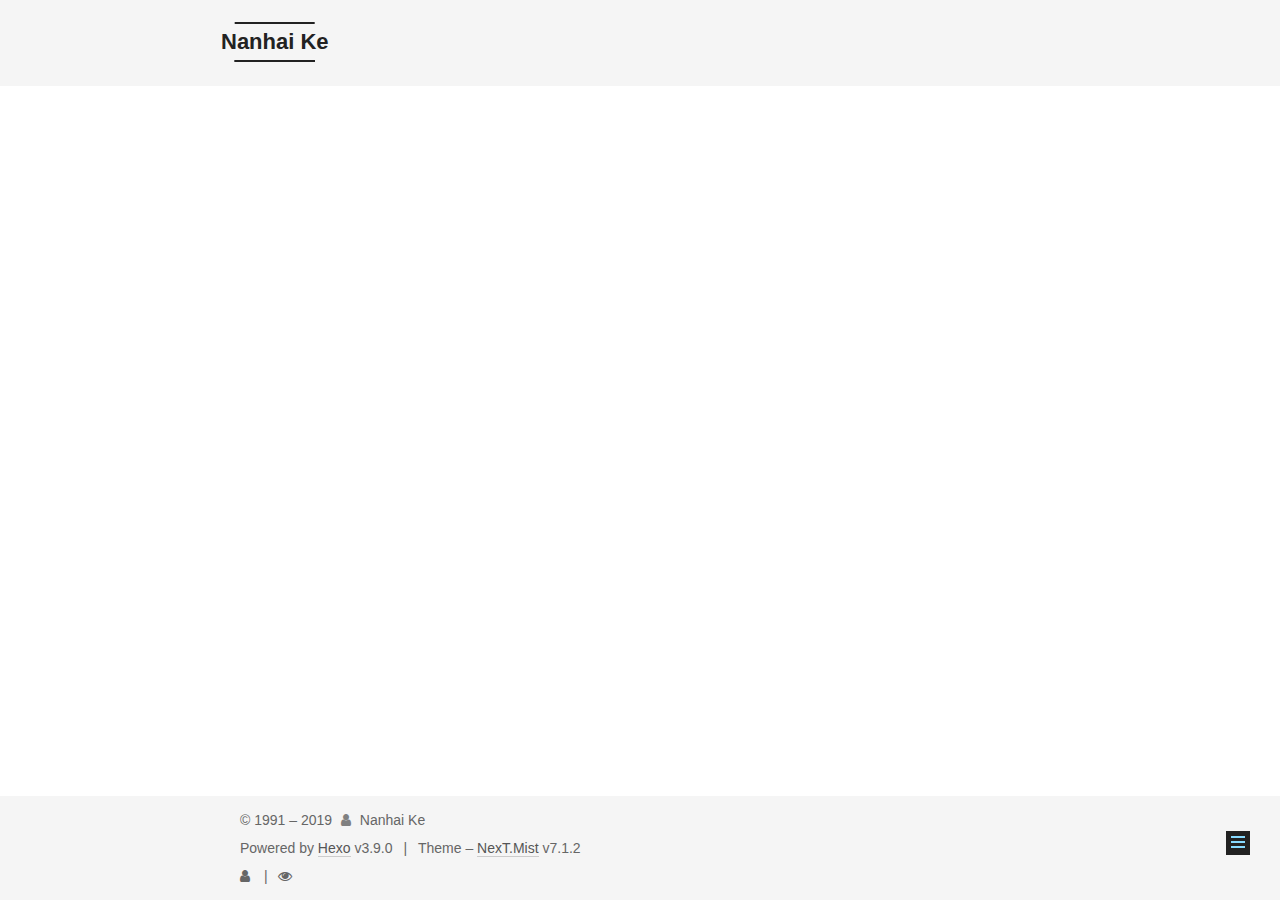
<file: categories/index-1.html>
<!DOCTYPE html>












  


<html class="theme-next mist use-motion" lang="en">
<head><meta name="generator" content="Hexo 3.9.0">
  <meta charset="UTF-8">
<meta http-equiv="X-UA-Compatible" content="IE=edge">
<meta name="viewport" content="width=device-width, initial-scale=1, maximum-scale=2">
<meta name="theme-color" content="#222">
























<link rel="stylesheet" href="/lib/font-awesome/css/font-awesome.min.css?v=4.6.2">

<link rel="stylesheet" href="/css/main.css?v=7.1.2">


  <link rel="apple-touch-icon" sizes="180x180" href="/images/apple-touch-icon-next.png?v=7.1.2">


  <link rel="icon" type="image/png" sizes="32x32" href="/images/favicon-32x32-next.png?v=7.1.2">


  <link rel="icon" type="image/png" sizes="16x16" href="/images/favicon-16x16-next.png?v=7.1.2">


  <link rel="mask-icon" href="/images/logo.svg?v=7.1.2" color="#222">







<script id="hexo.configurations">
  var NexT = window.NexT || {};
  var CONFIG = {
    root: '/',
    scheme: 'Mist',
    version: '7.1.2',
    sidebar: {"position":"left","display":"post","offset":12,"onmobile":false,"dimmer":false},
    back2top: true,
    back2top_sidebar: false,
    fancybox: false,
    fastclick: false,
    lazyload: false,
    tabs: true,
    motion: {"enable":true,"async":false,"transition":{"post_block":"fadeIn","post_header":"slideDownIn","post_body":"slideDownIn","coll_header":"slideLeftIn","sidebar":"slideUpIn"}},
    algolia: {
      applicationID: '',
      apiKey: '',
      indexName: '',
      hits: {"per_page":10},
      labels: {"input_placeholder":"Search for Posts","hits_empty":"We didn't find any results for the search: ${query}","hits_stats":"${hits} results found in ${time} ms"}
    }
  };
</script>


  




  <meta property="og:type" content="website">
<meta property="og:title" content="categories">
<meta property="og:url" content="http://yoursite.com/categories/index-1.html">
<meta property="og:site_name" content="Nanhai Ke">
<meta property="og:locale" content="en">
<meta property="og:updated_time" content="2019-06-22T07:59:45.175Z">
<meta name="twitter:card" content="summary">
<meta name="twitter:title" content="categories">





  
  
  <link rel="canonical" href="http://yoursite.com/categories/index-1">



<script id="page.configurations">
  CONFIG.page = {
    sidebar: "",
  };
</script>

  <title>categories | Nanhai Ke</title>
  












  <noscript>
  <style>
  .use-motion .motion-element,
  .use-motion .brand,
  .use-motion .menu-item,
  .sidebar-inner,
  .use-motion .post-block,
  .use-motion .pagination,
  .use-motion .comments,
  .use-motion .post-header,
  .use-motion .post-body,
  .use-motion .collection-title { opacity: initial; }

  .use-motion .logo,
  .use-motion .site-title,
  .use-motion .site-subtitle {
    opacity: initial;
    top: initial;
  }

  .use-motion .logo-line-before i { left: initial; }
  .use-motion .logo-line-after i { right: initial; }
  </style>
</noscript>

</head>

<body itemscope itemtype="http://schema.org/WebPage" lang="en">

  
  
    
  

  <div class="container sidebar-position-left page-post-detail">
    <div class="headband"></div>

    <header id="header" class="header" itemscope itemtype="http://schema.org/WPHeader">
      <div class="header-inner"><div class="site-brand-wrapper">
  <div class="site-meta">
    

    <div class="custom-logo-site-title">
      <a href="/" class="brand" rel="start">
        <span class="logo-line-before"><i></i></span>
        <span class="site-title">Nanhai Ke</span>
        <span class="logo-line-after"><i></i></span>
      </a>
    </div>
    
    
  </div>

  <div class="site-nav-toggle">
    <button aria-label="Toggle navigation bar">
      <span class="btn-bar"></span>
      <span class="btn-bar"></span>
      <span class="btn-bar"></span>
    </button>
  </div>
</div>



<nav class="site-nav">
  
    <ul id="menu" class="menu">
      
        
        
        
          
          <li class="menu-item menu-item-home">

    
    
    
      
    

    

    <a href="/" rel="section"><i class="menu-item-icon fa fa-fw fa-home"></i> <br>Home</a>

  </li>
        
        
        
          
          <li class="menu-item menu-item-about">

    
    
    
      
    

    

    <a href="/about/" rel="section"><i class="menu-item-icon fa fa-fw fa-user"></i> <br>About</a>

  </li>
        
        
        
          
          <li class="menu-item menu-item-tags">

    
    
    
      
    

    

    <a href="/tags/" rel="section"><i class="menu-item-icon fa fa-fw fa-tags"></i> <br>Tags</a>

  </li>
        
        
        
          
          <li class="menu-item menu-item-categories menu-item-active">

    
    
    
      
    

    

    <a href="/categories/" rel="section"><i class="menu-item-icon fa fa-fw fa-th"></i> <br>Categories</a>

  </li>
        
        
        
          
          <li class="menu-item menu-item-archives">

    
    
    
      
    

    

    <a href="/archives/" rel="section"><i class="menu-item-icon fa fa-fw fa-archive"></i> <br>Archives</a>

  </li>

      
      
    </ul>
  

  
    

    
    
      
      
    
      
      
    
      
      
    
      
      
    
      
      
    
    

  


  

  
</nav>



  



</div>
    </header>

    


    <main id="main" class="main">
      <div class="main-inner">
        <div class="content-wrap">
          
          <div id="content" class="content">
            

  <div id="posts" class="posts-expand">
    
    
    
    <div class="post-block page">
      <header class="post-header">

<h1 class="post-title" itemprop="name headline">categories

</h1>

<div class="post-meta">
  
  



</div>

</header>

      
      
      
      <div class="post-body">
        
        
          
        
      </div>
      
      
      
    </div>
    



    
    
    
  </div>


          </div>
          

  



        </div>
        
          
  
  <div class="sidebar-toggle">
    <div class="sidebar-toggle-line-wrap">
      <span class="sidebar-toggle-line sidebar-toggle-line-first"></span>
      <span class="sidebar-toggle-line sidebar-toggle-line-middle"></span>
      <span class="sidebar-toggle-line sidebar-toggle-line-last"></span>
    </div>
  </div>

  <aside id="sidebar" class="sidebar">
    <div class="sidebar-inner">

      

      

      <div class="site-overview-wrap sidebar-panel sidebar-panel-active">
        <div class="site-overview">
          <div class="site-author motion-element" itemprop="author" itemscope itemtype="http://schema.org/Person">
            
              <p class="site-author-name" itemprop="name">Nanhai Ke</p>
              <div class="site-description motion-element" itemprop="description"></div>
          </div>

          
            <nav class="site-state motion-element">
              
                <div class="site-state-item site-state-posts">
                
                  <a href="/archives/">
                
                    <span class="site-state-item-count">2</span>
                    <span class="site-state-item-name">posts</span>
                  </a>
                </div>
              

              

              
                
                
                <div class="site-state-item site-state-tags">
                  
                    
                      <a href="/tags/">
                    
                  
                    
                    
                      
                    
                    <span class="site-state-item-count">1</span>
                    <span class="site-state-item-name">tags</span>
                  </a>
                </div>
              
            </nav>
          

          

          

          
            <div class="links-of-author motion-element">
              
                <span class="links-of-author-item">
                  
                  
                    
                  
                  
                    
                  
                  <a href="https://github.com/kenh1991" title="GitHub &rarr; https://github.com/kenh1991" rel="noopener" target="_blank"><i class="fa fa-fw fa-github"></i>GitHub</a>
                </span>
              
            </div>
          

          

          
          

          
            
          
          

        </div>
      </div>

      

      

    </div>
  </aside>
  


        
      </div>
    </main>

    <footer id="footer" class="footer">
      <div class="footer-inner">
        <script async src="https://dn-lbstatics.qbox.me/busuanzi/2.3/busuanzi.pure.mini.js"></script>
<div class="copyright">&copy; 1991 – <span itemprop="copyrightYear">2019</span>
  <span class="with-love" id="animate">
    <i class="fa fa-user"></i>
  </span>
  <span class="author" itemprop="copyrightHolder">Nanhai Ke</span>

  

  
</div>


  <div class="powered-by">Powered by <a href="https://hexo.io" class="theme-link" rel="noopener" target="_blank">Hexo</a> v3.9.0</div>



  <span class="post-meta-divider">|</span>



  <div class="theme-info">Theme – <a href="https://theme-next.org" class="theme-link" rel="noopener" target="_blank">NexT.Mist</a> v7.1.2</div>




        
<div class="busuanzi-count">
  <script async src="https://busuanzi.ibruce.info/busuanzi/2.3/busuanzi.pure.mini.js"></script>

  
    <span class="post-meta-item-icon">
      <i class="fa fa-user"></i>
    </span>
    <span class="site-uv" title="Total Visitors">
      <span class="busuanzi-value" id="busuanzi_value_site_uv"></span>
    </span>
  

  
    <span class="post-meta-divider">|</span>
  

  
    <span class="post-meta-item-icon">
      <i class="fa fa-eye"></i>
    </span>
    <span class="site-pv" title="Total Views">
      <span class="busuanzi-value" id="busuanzi_value_site_pv"></span>
    </span>
  
</div>









        
      </div>
    </footer>

    
      <div class="back-to-top">
        <i class="fa fa-arrow-up"></i>
        
      </div>
    

    

    

    
  </div>

  

<script>
  if (Object.prototype.toString.call(window.Promise) !== '[object Function]') {
    window.Promise = null;
  }
</script>


























  
  <script src="/lib/jquery/index.js?v=2.1.3"></script>

  
  <script src="/lib/velocity/velocity.min.js?v=1.2.1"></script>

  
  <script src="/lib/velocity/velocity.ui.min.js?v=1.2.1"></script>


  


  <script src="/js/utils.js?v=7.1.2"></script>

  <script src="/js/motion.js?v=7.1.2"></script>



  
  


  <script src="/js/schemes/muse.js?v=7.1.2"></script>




  
  <script src="/js/scrollspy.js?v=7.1.2"></script>
<script src="/js/post-details.js?v=7.1.2"></script>



  


  <script src="/js/next-boot.js?v=7.1.2"></script>


  

  

  

  


  


  




  

  

  

  

  

  

  

  

  

  

  

  

  

  

</body>
</html>
</file>
<file: css/main.css>
/* normalize.css v8.0.1 | MIT License | github.com/necolas/normalize.css */
html {
  line-height: 1.15; /* 1 */
  -webkit-text-size-adjust: 100%; /* 2 */
}
body {
  margin: 0;
}
main {
  display: block;
}
h1 {
  font-size: 2em;
  margin: 0.67em 0;
}
hr {
  box-sizing: content-box; /* 1 */
  height: 0; /* 1 */
  overflow: visible; /* 2 */
}
pre {
  font-family: monospace, monospace; /* 1 */
  font-size: 1em; /* 2 */
}
a {
  background-color: transparent;
}
abbr[title] {
  border-bottom: none; /* 1 */
  text-decoration: underline; /* 2 */
  text-decoration: underline dotted; /* 2 */
}
b,
strong {
  font-weight: bolder;
}
code,
kbd,
samp {
  font-family: monospace, monospace; /* 1 */
  font-size: 1em; /* 2 */
}
small {
  font-size: 80%;
}
sub,
sup {
  font-size: 75%;
  line-height: 0;
  position: relative;
  vertical-align: baseline;
}
sub {
  bottom: -0.25em;
}
sup {
  top: -0.5em;
}
img {
  border-style: none;
}
button,
input,
optgroup,
select,
textarea {
  font-family: inherit; /* 1 */
  font-size: 100%; /* 1 */
  line-height: 1.15; /* 1 */
  margin: 0; /* 2 */
}
button,
input {
/* 1 */
  overflow: visible;
}
button,
select {
/* 1 */
  text-transform: none;
}
button,
[type="button"],
[type="reset"],
[type="submit"] {
  -webkit-appearance: button;
}
button::-moz-focus-inner,
[type="button"]::-moz-focus-inner,
[type="reset"]::-moz-focus-inner,
[type="submit"]::-moz-focus-inner {
  border-style: none;
  padding: 0;
}
button:-moz-focusring,
[type="button"]:-moz-focusring,
[type="reset"]:-moz-focusring,
[type="submit"]:-moz-focusring {
  outline: 1px dotted ButtonText;
}
fieldset {
  padding: 0.35em 0.75em 0.625em;
}
legend {
  box-sizing: border-box; /* 1 */
  color: inherit; /* 2 */
  display: table; /* 1 */
  max-width: 100%; /* 1 */
  padding: 0; /* 3 */
  white-space: normal; /* 1 */
}
progress {
  vertical-align: baseline;
}
textarea {
  overflow: auto;
}
[type="checkbox"],
[type="radio"] {
  box-sizing: border-box; /* 1 */
  padding: 0; /* 2 */
}
[type="number"]::-webkit-inner-spin-button,
[type="number"]::-webkit-outer-spin-button {
  height: auto;
}
[type="search"] {
  -webkit-appearance: textfield; /* 1 */
  outline-offset: -2px; /* 2 */
}
[type="search"]::-webkit-search-decoration {
  -webkit-appearance: none;
}
::-webkit-file-upload-button {
  -webkit-appearance: button; /* 1 */
  font: inherit; /* 2 */
}
details {
  display: block;
}
summary {
  display: list-item;
}
template {
  display: none;
}
[hidden] {
  display: none;
}
::selection {
  background: #262a30;
  color: #fff;
}
body {
  position: relative;
  font-family: 'Lato', "PingFang SC", "Microsoft YaHei", sans-serif;
  font-size: 14px;
  line-height: 2;
  color: #555;
  background: #fff;
}
@media (max-width: 991px) {
  body {
    padding-right: 0 !important;
  }
}
@media (min-width: 1200px) {
  body {
    font-size: 16px;
  }
}
h1,
h2,
h3,
h4,
h5,
h6 {
  margin: 20px 0 15px;
  padding: 0;
  font-weight: bold;
  line-height: 1.5;
  font-family: 'Lato', "PingFang SC", "Microsoft YaHei", sans-serif;
}
h1 {
  font-size: 24px;
}
h1 code {
  font-size: 1em;
}
@media (max-width: 767px) {
  h1 {
    font-size: 20px;
  }
  h1 code {
    font-size: 1em;
  }
}
h2 {
  font-size: 22px;
}
h2 code {
  font-size: 1em;
}
@media (max-width: 767px) {
  h2 {
    font-size: 18px;
  }
  h2 code {
    font-size: 1em;
  }
}
h3 {
  font-size: 20px;
}
h3 code {
  font-size: 1em;
}
@media (max-width: 767px) {
  h3 {
    font-size: 16px;
  }
  h3 code {
    font-size: 1em;
  }
}
h4 {
  font-size: 18px;
}
h4 code {
  font-size: 1em;
}
@media (max-width: 767px) {
  h4 {
    font-size: 14px;
  }
  h4 code {
    font-size: 1em;
  }
}
h5 {
  font-size: 16px;
}
h5 code {
  font-size: 1em;
}
@media (max-width: 767px) {
  h5 {
    font-size: 12px;
  }
  h5 code {
    font-size: 1em;
  }
}
h6 {
  font-size: 14px;
}
h6 code {
  font-size: 1em;
}
@media (max-width: 767px) {
  h6 {
    font-size: 10px;
  }
  h6 code {
    font-size: 1em;
  }
}
p {
  margin: 0 0 20px 0;
}
a,
span.exturl {
  overflow-wrap: break-word;
  word-wrap: break-word;
  background-color: transparent;
  color: #555;
  text-decoration: none;
  outline: none;
  border-bottom: 1px solid #999;
  cursor: pointer;
}
a:hover,
span.exturl:hover {
  color: #222;
  border-bottom-color: #222;
}
video {
  max-width: 100%;
  display: block;
  margin-left: auto;
  margin-right: auto;
}
img {
  display: block;
  margin: auto;
  max-width: 100%;
  height: auto;
}
hr {
  margin: 40px 0;
  height: 3px;
  border: none;
  background-color: #ddd;
  background-image: repeating-linear-gradient(-45deg, #fff, #fff 4px, transparent 4px, transparent 8px);
}
blockquote {
  margin: 0;
  padding: 0 15px;
  color: #666;
  border-left: 4px solid #ddd;
}
blockquote cite::before {
  content: "-";
  padding: 0 5px;
}
dt {
  font-weight: 700;
}
dd {
  margin: 0;
  padding: 0;
}
kbd {
  border: 1px solid #ccc;
  border-radius: 0.2em;
  box-shadow: 0.1em 0.1em 0.2em rgba(0,0,0,0.1);
  background-color: #f9f9f9;
  font-family: inherit;
  background-image: linear-gradient(top, #eee, #fff, #eee);
  padding: 0.1em 0.3em;
  white-space: nowrap;
}
.text-left {
  text-align: left;
}
.text-center {
  text-align: center;
}
.text-right {
  text-align: right;
}
.text-justify {
  text-align: justify;
}
.text-nowrap {
  white-space: nowrap;
}
.text-lowercase {
  text-transform: lowercase;
}
.text-uppercase {
  text-transform: uppercase;
}
.text-capitalize {
  text-transform: capitalize;
}
.center-block {
  display: block;
  margin-left: auto;
  margin-right: auto;
}
.clearfix:before,
.clearfix:after {
  content: " ";
  display: table;
}
.clearfix:after {
  clear: both;
}
.pullquote {
  width: 45%;
}
.pullquote.left {
  float: left;
  margin-left: 5px;
  margin-right: 10px;
}
.pullquote.right {
  float: right;
  margin-left: 10px;
  margin-right: 5px;
}
.affix {
  position: fixed;
}
.translation {
  margin-top: -20px;
  font-size: 14px;
  color: #999;
}
.scrollbar-measure {
  width: 100px;
  height: 100px;
  overflow: scroll;
  position: absolute;
  top: -9999px;
}
.use-motion .motion-element {
  opacity: 0;
}
.table-container {
  margin: 20px 0;
  overflow: auto;
  -webkit-overflow-scrolling: touch;
}
.highlight .table-container {
  margin: 0px;
}
table {
  width: 100%;
  border-collapse: collapse;
  border-spacing: 0;
  font-size: 14px;
}
table > tbody > tr:nth-of-type(odd) {
  background-color: #f9f9f9;
}
table > tbody > tr:hover {
  background-color: #f5f5f5;
}
caption,
th,
td {
  padding: 8px;
  text-align: left;
  vertical-align: middle;
  font-weight: normal;
}
th,
td {
  border: 1px solid #ddd;
  border-bottom: 3px solid #ddd;
}
th {
  padding-bottom: 10px;
  font-weight: 700;
}
td {
  border-bottom-width: 1px;
}
html,
body {
  height: 100%;
}
.container {
  position: relative;
}
.header-inner {
  margin: 0 auto;
  padding: 100px 0 70px;
  width: 700px;
}
@media (min-width: 1200px) {
  .container .header-inner {
    width: 800px;
  }
}
@media (min-width: 1600px) {
  .container .header-inner {
    width: 900px;
  }
}
.main-inner {
  margin: 0 auto;
  width: 700px;
}
@media (min-width: 1200px) {
  .container .main-inner {
    width: 800px;
  }
}
@media (min-width: 1600px) {
  .container .main-inner {
    width: 900px;
  }
}
.footer {
  padding: 20px 0;
}
.footer-inner {
  box-sizing: border-box;
  margin: 0px auto;
  width: 700px;
}
@media (min-width: 1200px) {
  .container .footer-inner {
    width: 800px;
  }
}
@media (min-width: 1600px) {
  .container .footer-inner {
    width: 900px;
  }
}
pre,
.highlight {
  overflow: auto;
  margin: 20px 0;
  padding: 0;
  font-size: 14px;
  color: #4d4d4c;
  background: #f7f7f7;
  line-height: 1.6;
}
pre,
code {
  font-family: consolas, Menlo, "PingFang SC", "Microsoft YaHei", monospace;
}
code {
  overflow-wrap: break-word;
  word-wrap: break-word;
  padding: 2px 4px;
  color: #555;
  background: #eee;
  border-radius: 3px;
  font-size: 14px;
}
pre {
  padding: 10px;
}
pre code {
  padding: 0;
  color: #4d4d4c;
  background: none;
  text-shadow: none;
}
.highlight {
  border-radius: 1px;
}
.highlight pre {
  border: none;
  margin: 0;
  padding: 10px 0;
}
.highlight table {
  margin: 0;
  width: auto;
  border: none;
}
.highlight td {
  border: none;
  padding: 0;
}
.highlight figcaption {
  font-size: 1em;
  color: #4d4d4c;
  line-height: 1em;
  margin-bottom: 1em;
  margin: 0em;
  padding: 0.5em;
  background: #eee;
  border-bottom: 1px solid #e9e9e9;
}
.highlight figcaption:before,
.highlight figcaption:after {
  content: " ";
  display: table;
}
.highlight figcaption:after {
  clear: both;
}
.highlight figcaption a {
  float: right;
  color: #4d4d4c;
}
.highlight figcaption a:hover {
  border-bottom-color: #4d4d4c;
}
.highlight .gutter pre {
  padding-left: 10px;
  padding-right: 10px;
  color: #869194;
  text-align: right;
  background-color: #eff2f3;
}
.highlight .code pre {
  width: 100%;
  padding-left: 10px;
  padding-right: 10px;
  background-color: #f7f7f7;
}
.highlight .line {
  height: 20px;
}
.gutter {
  -webkit-user-select: none;
  -moz-user-select: none;
  -ms-user-select: none;
  user-select: none;
}
.gist table {
  width: auto;
}
.gist table td {
  border: none;
}
pre .deletion {
  background: #fdd;
}
pre .addition {
  background: #dfd;
}
pre .meta {
  color: #8959a8;
}
pre .comment {
  color: #8e908c;
}
pre .variable,
pre .attribute,
pre .tag,
pre .name,
pre .regexp,
pre .ruby .constant,
pre .xml .tag .title,
pre .xml .pi,
pre .xml .doctype,
pre .html .doctype,
pre .css .id,
pre .css .class,
pre .css .pseudo {
  color: #c82829;
}
pre .number,
pre .preprocessor,
pre .built_in,
pre .builtin-name,
pre .literal,
pre .params,
pre .constant,
pre .command {
  color: #f5871f;
}
pre .ruby .class .title,
pre .css .rules .attribute,
pre .string,
pre .symbol,
pre .value,
pre .inheritance,
pre .header,
pre .ruby .symbol,
pre .xml .cdata,
pre .special,
pre .formula {
  color: #718c00;
}
pre .title,
pre .css .hexcolor {
  color: #3e999f;
}
pre .function,
pre .python .decorator,
pre .python .title,
pre .ruby .function .title,
pre .ruby .title .keyword,
pre .perl .sub,
pre .javascript .title,
pre .coffeescript .title {
  color: #4271ae;
}
pre .keyword,
pre .javascript .function {
  color: #8959a8;
}
.posts-expand .post-body img.full-image {
  border: none;
}
.blockquote-center,
.page-home .post-type-quote blockquote,
.page-post-detail .post-type-quote blockquote {
  position: relative;
  margin: 40px 0;
  padding: 0;
  border-left: none;
  text-align: center;
}
.blockquote-center::before,
.page-home .post-type-quote blockquote::before,
.page-post-detail .post-type-quote blockquote::before,
.blockquote-center::after,
.page-home .post-type-quote blockquote::after,
.page-post-detail .post-type-quote blockquote::after {
  position: absolute;
  content: ' ';
  display: block;
  width: 100%;
  height: 24px;
  opacity: 0.2;
  background-repeat: no-repeat;
  background-position: 0 -6px;
  background-size: 22px 22px;
}
.blockquote-center::before,
.page-home .post-type-quote blockquote::before,
.page-post-detail .post-type-quote blockquote::before {
  top: -20px;
  background-image: url("../images/quote-l.svg");
  border-top: 1px solid #ccc;
}
.blockquote-center::after,
.page-home .post-type-quote blockquote::after,
.page-post-detail .post-type-quote blockquote::after {
  bottom: -20px;
  background-image: url("../images/quote-r.svg");
  border-bottom: 1px solid #ccc;
  background-position: 100% 8px;
}
.blockquote-center p,
.page-home .post-type-quote blockquote p,
.page-post-detail .post-type-quote blockquote p,
.blockquote-center div,
.page-home .post-type-quote blockquote div,
.page-post-detail .post-type-quote blockquote div {
  text-align: center;
}
.post .post-body .group-picture img {
  box-sizing: border-box;
  padding: 0 3px;
  border: none;
}
.post .group-picture-row {
  overflow: hidden;
  margin-top: 6px;
}
.post .group-picture-row:first-child {
  margin-top: 0;
}
.post .group-picture-column {
  float: left;
}
.page-post-detail .post-body .group-picture-column {
  float: none;
  margin-top: 10px;
  width: auto !important;
}
.page-post-detail .post-body .group-picture-column img {
  margin: 0 auto;
}
.page-archive .group-picture-container {
  overflow: hidden;
}
.page-archive .group-picture-row {
  float: left;
}
.page-archive .group-picture-row:first-child {
  margin-top: 6px;
}
.page-archive .group-picture-column {
  max-width: 150px;
  max-height: 150px;
}
.post-body .label {
  display: inline;
  padding: 0 2px;
}
.post-body .label.default {
  background-color: #f0f0f0;
}
.post-body .label.primary {
  background-color: #efe6f7;
}
.post-body .label.info {
  background-color: #e5f2f8;
}
.post-body .label.success {
  background-color: #e7f4e9;
}
.post-body .label.warning {
  background-color: #fcf6e1;
}
.post-body .label.danger {
  background-color: #fae8eb;
}
.post-body .note {
  position: relative;
  padding: 15px;
  margin-bottom: 20px;
  border: 1px solid #eee;
  border-left-width: 5px;
  border-radius: 3px;
}
.post-body .note h2,
.post-body .note h3,
.post-body .note h4,
.post-body .note h5,
.post-body .note h6 {
  margin-top: 0;
  margin-bottom: 0;
  border-bottom: initial;
  padding-top: 0 !important;
}
.post-body .note p:first-child,
.post-body .note ul:first-child,
.post-body .note ol:first-child,
.post-body .note table:first-child,
.post-body .note pre:first-child,
.post-body .note blockquote:first-child {
  margin-top: 0;
}
.post-body .note p:last-child,
.post-body .note ul:last-child,
.post-body .note ol:last-child,
.post-body .note table:last-child,
.post-body .note pre:last-child,
.post-body .note blockquote:last-child {
  margin-bottom: 0;
}
.post-body .note.default {
  border-left-color: #777;
}
.post-body .note.default h2,
.post-body .note.default h3,
.post-body .note.default h4,
.post-body .note.default h5,
.post-body .note.default h6 {
  color: #777;
}
.post-body .note.primary {
  border-left-color: #6f42c1;
}
.post-body .note.primary h2,
.post-body .note.primary h3,
.post-body .note.primary h4,
.post-body .note.primary h5,
.post-body .note.primary h6 {
  color: #6f42c1;
}
.post-body .note.info {
  border-left-color: #428bca;
}
.post-body .note.info h2,
.post-body .note.info h3,
.post-body .note.info h4,
.post-body .note.info h5,
.post-body .note.info h6 {
  color: #428bca;
}
.post-body .note.success {
  border-left-color: #5cb85c;
}
.post-body .note.success h2,
.post-body .note.success h3,
.post-body .note.success h4,
.post-body .note.success h5,
.post-body .note.success h6 {
  color: #5cb85c;
}
.post-body .note.warning {
  border-left-color: #f0ad4e;
}
.post-body .note.warning h2,
.post-body .note.warning h3,
.post-body .note.warning h4,
.post-body .note.warning h5,
.post-body .note.warning h6 {
  color: #f0ad4e;
}
.post-body .note.danger {
  border-left-color: #d9534f;
}
.post-body .note.danger h2,
.post-body .note.danger h3,
.post-body .note.danger h4,
.post-body .note.danger h5,
.post-body .note.danger h6 {
  color: #d9534f;
}
.post-body .tabs {
  position: relative;
  display: block;
  margin-bottom: 20px;
  padding-top: 10px;
}
.post-body .tabs ul.nav-tabs {
  margin: 0;
  padding: 0;
  display: flex;
  margin-bottom: -1px;
}
@media (max-width: 413px) {
  .post-body .tabs ul.nav-tabs {
    display: block;
    margin-bottom: 5px;
  }
}
.post-body .tabs ul.nav-tabs li.tab {
  list-style-type: none !important;
  margin: 0 0.25em 0 0;
  border-top: 3px solid transparent;
  border-left: 1px solid transparent;
  border-right: 1px solid transparent;
}
@media (max-width: 413px) {
  .post-body .tabs ul.nav-tabs li.tab {
    margin: initial;
    border-top: 1px solid transparent;
    border-left: 3px solid transparent;
    border-right: 1px solid transparent;
    border-bottom: 1px solid transparent;
  }
}
.post-body .tabs ul.nav-tabs li.tab a {
  outline: 0;
  border-bottom: initial;
  display: block;
  line-height: 1.8em;
  padding: 0.25em 0.75em;
  transition-duration: 0.2s;
  transition-timing-function: ease-out;
  transition-delay: 0s;
}
.post-body .tabs ul.nav-tabs li.tab a i {
  width: 1.285714285714286em;
}
.post-body .tabs ul.nav-tabs li.tab.active {
  border-top: 3px solid #fc6423;
  border-left: 1px solid #ddd;
  border-right: 1px solid #ddd;
  background-color: #fff;
}
@media (max-width: 413px) {
  .post-body .tabs ul.nav-tabs li.tab.active {
    border-top: 1px solid #ddd;
    border-left: 3px solid #fc6423;
    border-right: 1px solid #ddd;
    border-bottom: 1px solid #ddd;
  }
}
.post-body .tabs ul.nav-tabs li.tab.active a {
  cursor: default;
  color: #555;
}
.post-body .tabs .tab-content {
  background-color: #fff;
}
.post-body .tabs .tab-content .tab-pane {
  border: 1px solid #ddd;
  padding: 20px 20px 0 20px;
}
.post-body .tabs .tab-content .tab-pane:not(.active) {
  display: none;
}
.post-body .tabs .tab-content .tab-pane.active {
  display: block;
}
.btn {
  display: inline-block;
  padding: 0 20px;
  font-size: 14px;
  color: #555;
  background: transparent;
  border: 2px solid #222;
  text-decoration: none;
  border-radius: 0;
  transition-property: background-color;
  transition-duration: 0.2s;
  transition-timing-function: ease-in-out;
  transition-delay: 0s;
  line-height: 2;
}
.btn:hover {
  border-color: #222;
  color: #222;
  background: #fff;
}
.btn +.btn {
  margin: 0 0 8px 8px;
}
.btn .fa-fw {
  width: 1.285714285714286em;
  text-align: left;
}
.btn-bar {
  display: block;
  width: 22px;
  height: 2px;
  background: #555;
  border-radius: 1px;
}
.btn-bar+.btn-bar {
  margin-top: 4px;
}
.pagination {
  margin: 120px 0 40px;
  text-align: center;
  border-top: 1px solid #eee;
}
.page-number-basic,
.pagination .prev,
.pagination .next,
.pagination .page-number,
.pagination .space {
  display: inline-block;
  position: relative;
  top: -1px;
  margin: 0 10px;
  padding: 0 11px;
}
@media (max-width: 767px) {
  .page-number-basic,
  .pagination .prev,
  .pagination .next,
  .pagination .page-number,
  .pagination .space {
    margin: 0 5px;
  }
}
.pagination .prev,
.pagination .next,
.pagination .page-number {
  border-bottom: 0;
  border-top: 1px solid #eee;
  transition-property: border-color;
  transition-duration: 0.2s;
  transition-timing-function: ease-in-out;
  transition-delay: 0s;
}
.pagination .prev:hover,
.pagination .next:hover,
.pagination .page-number:hover {
  border-top-color: #222;
}
.pagination .space {
  padding: 0;
  margin: 0;
}
.pagination .prev {
  margin-left: 0;
}
.pagination .next {
  margin-right: 0;
}
.pagination .page-number.current {
  color: #fff;
  background: #ccc;
  border-top-color: #ccc;
}
@media (max-width: 767px) {
  .pagination {
    border-top: none;
  }
  .pagination .prev,
  .pagination .next,
  .pagination .page-number {
    margin-bottom: 10px;
    border-top: 0;
    border-bottom: 1px solid #eee;
    padding: 0 10px;
  }
  .pagination .prev:hover,
  .pagination .next:hover,
  .pagination .page-number:hover {
    border-bottom-color: #222;
  }
}
.comments {
  margin: 60px 20px 0;
}
.back-to-top {
  box-sizing: border-box;
  position: fixed;
  bottom: -100px;
  right: 30px;
  z-index: 1050;
  padding: 0 6px;
  width: 24px;
  background: #222;
  font-size: 12px;
  opacity: 1;
  color: #fff;
  cursor: pointer;
  text-align: center;
  transition-property: bottom;
  transition-duration: 0.2s;
  transition-timing-function: ease-in-out;
  transition-delay: 0s;
}
.back-to-top.back-to-top-on {
  bottom: 19px;
}
@media (max-width: 991px) {
  .back-to-top {
    opacity: 0.8;
    right: 20px;
  }
}
.header {
  background: transparent;
}
.header-inner {
  position: relative;
}
.headband {
  height: 3px;
  background: #222;
}
.site-meta {
  margin: 0;
  text-align: left;
}
@media (max-width: 767px) {
  .site-meta {
    text-align: center;
  }
}
.brand {
  position: relative;
  display: inline-block;
  padding: 0 40px;
  color: #222;
  background: #222;
  border-bottom: none;
}
.brand:hover {
  color: #222;
}
.logo {
  display: inline-block;
  margin-right: 5px;
  line-height: 36px;
  vertical-align: top;
}
.site-title {
  display: inline-block;
  vertical-align: top;
  line-height: 36px;
  font-size: 20px;
  font-weight: normal;
  font-family: 'Lato', "PingFang SC", "Microsoft YaHei", sans-serif;
}
.site-subtitle {
  margin-top: 10px;
  font-size: 13px;
  color: #999;
}
.use-motion .brand {
  opacity: 0;
}
.use-motion .logo,
.use-motion .site-title,
.use-motion .site-subtitle,
.use-motion .custom-logo-image {
  opacity: 0;
  position: relative;
  top: -10px;
}
.site-nav-toggle {
  display: none;
  position: absolute;
  top: 10px;
  left: 10px;
}
@media (max-width: 767px) {
  .site-nav-toggle {
    display: block;
  }
}
.site-nav-toggle button {
  margin-top: 2px;
  padding: 9px 10px;
  background: transparent;
  border: none;
}
@media (max-width: 767px) {
  .site-nav {
    display: none;
    margin: 0 -10px;
    padding: 0 10px;
    clear: both;
    border-top: 1px solid #ddd;
  }
}
@media (min-width: 768px) and (max-width: 991px) {
  .site-nav {
    display: block !important;
  }
}
@media (min-width: 992px) {
  .site-nav {
    display: block !important;
  }
}
.menu {
  margin-top: 20px;
  padding-left: 0;
  text-align: center;
}
.menu .menu-item {
  display: inline-block;
  margin: 0 10px;
  list-style: none;
}
@media (max-width: 767px) {
  .menu .menu-item {
    margin-top: 10px;
  }
}
.menu .menu-item a,
.menu .menu-item span.exturl {
  display: block;
  font-size: 13px;
  line-height: inherit;
  border-bottom: 1px solid transparent;
  transition-property: border-color;
  transition-duration: 0.2s;
  transition-timing-function: ease-in-out;
  transition-delay: 0s;
}
.menu .menu-item a:hover,
.menu .menu-item span.exturl:hover {
  border-bottom-color: #222;
}
.menu .menu-item .fa {
  margin-right: 5px;
}
.use-motion .menu-item {
  opacity: 0;
}
.post-body {
  overflow-wrap: break-word;
  word-wrap: break-word;
  font-family: 'Lato', "PingFang SC", "Microsoft YaHei", sans-serif;
}
.post-body span.exturl .fa {
  font-size: 14px;
  margin-left: 4px;
}
.post-body .fancybox img {
  display: block !important;
  margin: 0 auto;
  cursor: pointer;
  cursor: zoom-in;
}
.post-body .image-caption,
.post-body .figure .caption {
  margin: -20px auto 15px;
  text-align: center;
  font-size: 14px;
  color: #999;
  font-weight: bold;
  line-height: 1;
}
.post-sticky-flag {
  display: inline-block;
  font-size: 16px;
  transform: rotate(30deg);
}
.use-motion .post-block,
.use-motion .pagination,
.use-motion .comments {
  opacity: 0;
}
.use-motion .post-header {
  opacity: 0;
}
.use-motion .post-body {
  opacity: 0;
}
.use-motion .collection-title {
  opacity: 0;
}
.posts-expand {
  padding-top: 40px;
}
@media (max-width: 767px) {
  .posts-expand {
    margin: 0 20px;
  }
  .post-body pre .gutter pre {
    padding-right: 10px;
  }
  .post-body .highlight {
    margin-left: 0px;
    margin-right: 0px;
    padding: 0;
  }
  .post-body .highlight .gutter pre {
    padding-right: 10px;
  }
}
@media (min-width: 992px) {
  .posts-expand .post-body {
    text-align: justify;
  }
}
@media (max-width: 991px) {
  .posts-expand .post-body {
    text-align: justify;
  }
}
.posts-expand .post-body h2,
.posts-expand .post-body h3,
.posts-expand .post-body h4,
.posts-expand .post-body h5,
.posts-expand .post-body h6 {
  padding-top: 10px;
}
.posts-expand .post-body h2 .header-anchor,
.posts-expand .post-body h3 .header-anchor,
.posts-expand .post-body h4 .header-anchor,
.posts-expand .post-body h5 .header-anchor,
.posts-expand .post-body h6 .header-anchor {
  float: right;
  margin-left: 10px;
  color: #ccc;
  border-bottom-style: none;
  visibility: hidden;
}
.posts-expand .post-body h2 .header-anchor:hover,
.posts-expand .post-body h3 .header-anchor:hover,
.posts-expand .post-body h4 .header-anchor:hover,
.posts-expand .post-body h5 .header-anchor:hover,
.posts-expand .post-body h6 .header-anchor:hover {
  color: inherit;
}
.posts-expand .post-body h2:hover .header-anchor,
.posts-expand .post-body h3:hover .header-anchor,
.posts-expand .post-body h4:hover .header-anchor,
.posts-expand .post-body h5:hover .header-anchor,
.posts-expand .post-body h6:hover .header-anchor {
  visibility: visible;
}
.posts-expand .post-body img {
  box-sizing: border-box;
  margin: 0 auto 25px;
  padding: 3px;
  border: 1px solid #ddd;
}
@media (max-width: 767px) {
  .posts-collapse {
    margin: 0 20px;
  }
  .posts-collapse .post-title,
  .posts-collapse .post-meta {
    display: block;
    width: auto;
    text-align: left;
  }
}
.posts-collapse {
  position: relative;
  z-index: 1010;
  margin-left: 0;
}
.posts-collapse::after {
  content: " ";
  position: absolute;
  top: 20px;
  left: 0;
  margin-left: -2px;
  width: 4px;
  height: 100%;
  background: #f5f5f5;
  z-index: -1;
}
@media (max-width: 767px) {
  .posts-collapse {
    margin: 0 20px;
  }
}
.posts-collapse .collection-title {
  position: relative;
  margin: 60px 0;
}
.posts-collapse .collection-title h1,
.posts-collapse .collection-title h2 {
  margin-left: 20px;
}
.posts-collapse .collection-title small {
  color: #bbb;
  margin-left: 5px;
}
.posts-collapse .collection-title::before {
  content: " ";
  position: absolute;
  left: 0;
  top: 50%;
  margin-left: -4px;
  margin-top: -4px;
  width: 8px;
  height: 8px;
  background: #bbb;
  border-radius: 50%;
}
.posts-collapse .post {
  margin: 30px 0;
}
.posts-collapse .post-header {
  position: relative;
  transition-duration: 0.2s;
  transition-timing-function: ease-in-out;
  transition-delay: 0s;
  transition-property: border;
  border-bottom: 1px dashed #ccc;
}
.posts-collapse .post-header::before {
  content: " ";
  position: absolute;
  left: 0;
  top: 12px;
  width: 6px;
  height: 6px;
  margin-left: -4px;
  background: #bbb;
  border-radius: 50%;
  border: 1px solid #fff;
  transition-duration: 0.2s;
  transition-timing-function: ease-in-out;
  transition-delay: 0s;
  transition-property: background;
}
.posts-collapse .post-header:hover {
  border-bottom-color: #666;
}
.posts-collapse .post-header:hover::before {
  background: #222;
}
.posts-collapse .post-meta {
  position: absolute;
  font-size: 12px;
  left: 20px;
  top: 5px;
}
.posts-collapse .post-comments-count {
  display: none;
}
.posts-collapse .post-title {
  margin-left: 60px;
  font-size: 16px;
  font-weight: normal;
  line-height: inherit;
}
.posts-collapse .post-title::after {
  margin-left: 3px;
  opacity: 0.6;
}
.posts-collapse .post-title a,
.posts-collapse .post-title span.exturl {
  color: #666;
  border-bottom: none;
}
.page-home .post-type-quote .post-header,
.page-post-detail .post-type-quote .post-header,
.page-home .post-type-quote .post-tags,
.page-post-detail .post-type-quote .post-tags {
  display: none;
}
.posts-expand .post-title {
  overflow-wrap: break-word;
  word-wrap: break-word;
  text-align: center;
  font-weight: 400;
}
.posts-expand .post-title-link {
  display: inline-block;
  position: relative;
  color: #555;
  border-bottom: none;
  line-height: 1.2;
  vertical-align: top;
}
.posts-expand .post-title-link::before {
  content: "";
  position: absolute;
  width: 100%;
  height: 2px;
  bottom: 0;
  left: 0;
  background-color: #000;
  visibility: hidden;
  transform: scaleX(0);
  transition-duration: 0.2s;
  transition-timing-function: ease-in-out;
  transition-delay: 0s;
}
.posts-expand .post-title-link:hover::before {
  visibility: visible;
  transform: scaleX(1);
}
.posts-expand .post-title-link .fa {
  font-size: 20px;
  margin-left: 5px;
}
.posts-expand .post-meta {
  margin: 3px 0 60px 0;
  color: #999;
  font-family: 'Lato', "PingFang SC", "Microsoft YaHei", sans-serif;
  font-size: 12px;
  text-align: center;
}
.posts-expand .post-meta .post-category-list {
  display: inline-block;
  margin: 0;
  padding: 3px;
}
.posts-expand .post-meta .post-category-list-link {
  color: #999;
}
.posts-expand .post-meta .post-description {
  font-size: 14px;
  margin-top: 2px;
}
.posts-expand .post-meta time {
  border-bottom: 1px dashed #999;
  cursor: help;
}
.post-meta-divider {
  margin: 0 0.5em;
}
.post-meta-item-icon {
  margin-right: 3px;
}
@media (min-width: 768px) and (max-width: 991px) {
  .post-meta-item-icon {
    display: inline-block;
  }
}
@media (max-width: 767px) {
  .post-meta-item-icon {
    display: inline-block;
  }
}
@media (min-width: 768px) and (max-width: 991px) {
  .post-meta-item-text {
    display: none;
  }
}
@media (max-width: 767px) {
  .post-meta-item-text {
    display: none;
  }
}
.post-button {
  margin-top: 40px;
}
.posts-expand .post-tags {
  margin-top: 40px;
  text-align: center;
}
.posts-expand .post-tags a {
  display: inline-block;
  margin-right: 10px;
  font-size: 13px;
}
.post-nav {
  display: table;
  margin-top: 15px;
  width: 100%;
  border-top: 1px solid #eee;
}
.post-nav-divider {
  display: table-cell;
  width: 10%;
}
.post-nav-item {
  display: table-cell;
  padding: 10px 0 0 0;
  width: 45%;
  vertical-align: top;
}
.post-nav-item a {
  position: relative;
  display: block;
  line-height: 25px;
  font-size: 14px;
  color: #555;
  border-bottom: none;
}
.post-nav-item a:hover {
  color: #222;
  border-bottom: none;
}
.post-nav-item a:active {
  top: 2px;
}
.post-nav-item .fa {
  font-size: 12px;
  margin-right: 5px;
}
.post-nav-next a {
  padding-left: 5px;
}
.post-nav-prev {
  text-align: right;
}
.post-nav-prev a {
  padding-right: 5px;
}
.post-nav-prev .fa {
  margin-left: 5px;
}
.posts-expand .post-eof {
  margin: 80px auto 60px;
  width: 8%;
  height: 1px;
  background: #ccc;
  text-align: center;
}
.post:last-child .post-eof {
  display: none;
}
.post-gallery {
  display: table;
  table-layout: fixed;
  width: 100%;
  border-collapse: separate;
}
.post-gallery-row {
  display: table-row;
}
.post-gallery .post-gallery-img {
  display: table-cell;
  text-align: center;
  vertical-align: middle;
  border: none;
}
.post-gallery .post-gallery-img img {
  max-width: 100%;
  max-height: 100%;
  border: none;
}
.fancybox-close,
.fancybox-close:hover {
  border: none;
}
.rtl.post-body p,
.rtl.post-body a,
.rtl.post-body h1,
.rtl.post-body h2,
.rtl.post-body h3,
.rtl.post-body h4,
.rtl.post-body h5,
.rtl.post-body h6,
.rtl.post-body li,
.rtl.post-body ul,
.rtl.post-body ol {
  direction: rtl;
  font-family: UKIJ Ekran;
}
.rtl.post-title {
  font-family: UKIJ Ekran;
}
.sidebar {
  position: fixed;
  right: 0;
  top: 0;
  bottom: 0;
  width: 0;
  z-index: 1040;
  box-shadow: inset 0 2px 6px #000;
  background: #222;
}
.sidebar a,
.sidebar span.exturl {
  color: #999;
  border-bottom-color: #555;
}
.sidebar a:hover,
.sidebar span.exturl:hover {
  color: #eee;
  border-bottom-color: #eee;
}
@media (max-width: 991px) {
  .sidebar {
    display: none;
  }
}
.sidebar-inner {
  position: relative;
  padding: 20px 10px;
  color: #999;
  text-align: center;
}
.site-overview-wrap {
  overflow: hidden;
}
.site-overview {
  overflow-y: auto;
  overflow-x: hidden;
}
.cc-license {
  margin-top: 10px;
  text-align: center;
}
.cc-license .cc-opacity {
  opacity: 0.7;
  border-bottom: none;
}
.cc-license .cc-opacity:hover {
  opacity: 0.9;
}
.cc-license img {
  display: inline-block;
}
.sidebar-toggle {
  position: fixed;
  right: 30px;
  bottom: 45px;
  width: 14px;
  height: 14px;
  padding: 5px;
  background: #222;
  line-height: 0;
  z-index: 1050;
  cursor: pointer;
}
@media (max-width: 991px) {
  .sidebar-toggle {
    opacity: 0.8;
    right: 20px;
    display: none;
  }
}
.sidebar-toggle-line {
  position: relative;
  display: inline-block;
  vertical-align: top;
  height: 2px;
  width: 100%;
  background: #fff;
  margin-top: 3px;
}
.sidebar-toggle-line:first-child {
  margin-top: 0;
}
.site-author-image {
  display: block;
  margin: 0 auto;
  padding: 2px;
  max-width: 96px;
  height: auto;
  border: 2px solid #333;
  opacity: 1;
}
.site-author-name {
  margin: 5px 0 0;
  text-align: center;
  color: #f5f5f5;
  font-weight: normal;
}
.site-description {
  margin-top: 5px;
  text-align: center;
  font-size: 14px;
  color: #999;
}
.links-of-author {
  margin-top: 20px;
}
.links-of-author a,
.links-of-author span.exturl {
  display: inline-block;
  vertical-align: middle;
  margin-right: 10px;
  margin-bottom: 10px;
  border-bottom-color: #555;
  font-size: 13px;
}
.links-of-author a:before,
.links-of-author span.exturl:before {
  display: inline-block;
  vertical-align: middle;
  margin-right: 3px;
  content: " ";
  width: 4px;
  height: 4px;
  border-radius: 50%;
  background: #93b961;
}
.feed-link,
.chat {
  margin-top: 10px;
}
.feed-link a,
.chat a {
  display: inline-block;
  padding: 0 15px;
  color: #fc6423;
  border: 1px solid #fc6423 !important;
  border-radius: 4px;
}
.feed-link a i,
.chat a i {
  color: #fc6423;
  font-size: 14px;
}
.feed-link a:hover,
.chat a:hover {
  color: #fff;
  background: #fc6423;
}
.feed-link a:hover i,
.chat a:hover i {
  color: #fff;
}
.links-of-blogroll {
  margin-top: 10px;
  font-size: 13px;
}
.links-of-blogroll-title {
  margin-top: 0;
  font-size: 14px;
  font-weight: 600;
}
.links-of-blogroll-list {
  margin: 0;
  padding: 0;
  list-style: none;
}
.links-of-blogroll-item {
  padding: 2px 10px;
}
.links-of-blogroll-item a,
.links-of-blogroll-item span.exturl {
  max-width: 280px;
  box-sizing: border-box;
  display: inline-block;
  overflow: hidden;
  white-space: nowrap;
  text-overflow: ellipsis;
}
.sidebar-nav {
  margin: 0 0 20px;
  padding-left: 0;
}
.sidebar-nav li {
  display: inline-block;
  cursor: pointer;
  border-bottom: 1px solid transparent;
  font-size: 14px;
  color: #555;
}
.sidebar-nav li:hover {
  color: #f5f5f5;
}
.page-post-detail .sidebar-nav-toc {
  padding: 0 5px;
}
.page-post-detail .sidebar-nav-overview {
  margin-left: 10px;
}
.sidebar-nav .sidebar-nav-active {
  color: #87daff;
  border-bottom-color: #87daff;
}
.sidebar-nav .sidebar-nav-active:hover {
  color: #87daff;
}
.sidebar-panel {
  display: none;
}
.sidebar-panel-active {
  display: block;
}
.site-state {
  display: flex;
  justify-content: center;
  overflow: hidden;
  line-height: 1.4;
  white-space: nowrap;
  text-align: center;
  margin-top: 10px;
}
.site-state-item {
  padding: 0 15px;
  border-left: 1px solid #333;
}
.site-state-item:first-child {
  border-left: none;
}
.site-state-item a {
  border-bottom: none;
}
.site-state-item-count {
  display: block;
  text-align: center;
  color: inherit;
  font-weight: 600;
  font-size: 18px;
}
.site-state-item-name {
  font-size: 13px;
  color: inherit;
}
.post-toc-empty {
  font-size: 14px;
  color: #666;
}
.post-toc-wrap {
  overflow: hidden;
}
.post-toc {
  overflow: auto;
}
.post-toc ol {
  margin: 0;
  padding: 0 2px 5px 10px;
  text-align: left;
  list-style: none;
  font-size: 14px;
}
.post-toc ol > ol {
  padding-left: 0;
}
.post-toc ol a {
  transition-duration: 0.2s;
  transition-timing-function: ease-in-out;
  transition-delay: 0s;
  transition-property: all;
  color: #999;
  border-bottom-color: #555;
}
.post-toc ol a:hover {
  color: #ccc;
  border-bottom-color: #ccc;
}
.post-toc .nav-item {
  overflow: hidden;
  text-overflow: ellipsis;
  white-space: nowrap;
  line-height: 1.8;
}
.post-toc .nav .nav-child {
  display: none;
}
.post-toc .nav .active > .nav-child {
  display: block;
}
.post-toc .nav .active-current > .nav-child {
  display: block;
}
.post-toc .nav .active-current > .nav-child > .nav-item {
  display: block;
}
.post-toc .nav .active > a {
  color: #87daff;
  border-bottom-color: #87daff;
}
.post-toc .nav .active-current > a {
  color: #87daff;
}
.post-toc .nav .active-current > a:hover {
  color: #87daff;
}
.footer {
  font-size: 14px;
  color: #999;
}
.footer img {
  border: none;
}
.footer-inner {
  text-align: center;
}
.with-love {
  display: inline-block;
  margin: 0 5px;
  color: #808080;
}
.powered-by,
.theme-info {
  display: inline-block;
}
@-moz-keyframes iconAnimate {
  0%, 100% {
    transform: scale(1);
  }
  10%, 30% {
    transform: scale(0.9);
  }
  20%, 40%, 60%, 80% {
    transform: scale(1.1);
  }
  50%, 70% {
    transform: scale(1.1);
  }
}
@-webkit-keyframes iconAnimate {
  0%, 100% {
    transform: scale(1);
  }
  10%, 30% {
    transform: scale(0.9);
  }
  20%, 40%, 60%, 80% {
    transform: scale(1.1);
  }
  50%, 70% {
    transform: scale(1.1);
  }
}
@-o-keyframes iconAnimate {
  0%, 100% {
    transform: scale(1);
  }
  10%, 30% {
    transform: scale(0.9);
  }
  20%, 40%, 60%, 80% {
    transform: scale(1.1);
  }
  50%, 70% {
    transform: scale(1.1);
  }
}
@keyframes iconAnimate {
  0%, 100% {
    transform: scale(1);
  }
  10%, 30% {
    transform: scale(0.9);
  }
  20%, 40%, 60%, 80% {
    transform: scale(1.1);
  }
  50%, 70% {
    transform: scale(1.1);
  }
}
.local-search-pop-overlay {
  position: fixed;
  width: 100%;
  height: 100%;
  top: 0;
  left: 0;
  z-index: 2080;
  background-color: rgba(0,0,0,0.3);
}
.local-search-popup {
  display: none;
  position: fixed;
  top: 10%;
  left: 50%;
  margin-left: -350px;
  width: 700px;
  height: 80%;
  padding: 0;
  background: #fff;
  color: #333;
  z-index: 9999;
  border-radius: 5px;
}
@media (max-width: 767px) {
  .local-search-popup {
    padding: 0;
    top: 0;
    left: 0;
    margin: 0;
    width: 100%;
    height: 100%;
    border-radius: 0;
  }
}
.local-search-popup ul.search-result-list {
  padding: 0;
  margin: 0 5px;
}
.local-search-popup p.search-result {
  border-bottom: 1px dashed #ccc;
  padding: 5px 0;
}
.local-search-popup a.search-result-title {
  font-weight: bold;
  font-size: 16px;
}
.local-search-popup .search-keyword {
  border-bottom: 1px dashed #f00;
  font-weight: bold;
  color: #f00;
}
.local-search-popup .local-search-header {
  padding: 5px;
  height: 36px;
  background: #f5f5f5;
  border-top-left-radius: 5px;
  border-top-right-radius: 5px;
}
.local-search-popup #local-search-result {
  overflow: auto;
  position: relative;
  padding: 5px 25px;
  height: calc(100% - 55px);
}
.local-search-popup .local-search-input-wrapper {
  display: inline-block;
  width: calc(100% - 90px);
  height: 36px;
  line-height: 36px;
  padding: 0 5px;
}
.local-search-popup .local-search-input-wrapper input {
  padding: 8px 0;
  height: 20px;
  display: block;
  width: 100%;
  outline: none;
  border: none;
  background: transparent;
  vertical-align: middle;
}
.local-search-popup .search-icon,
.local-search-popup .popup-btn-close {
  display: inline-block;
  font-size: 18px;
  color: #999;
  height: 36px;
  width: 18px;
  padding-left: 10px;
  padding-right: 10px;
}
.local-search-popup .search-icon {
  float: left;
}
.local-search-popup .popup-btn-close {
  border-left: 1px solid #eee;
  float: right;
  cursor: pointer;
}
.local-search-popup #no-result {
  position: absolute;
  left: 50%;
  top: 50%;
  transform: translate(-50%, -50%);
  color: #ccc;
}
.page-archive .archive-page-counter {
  position: relative;
  top: 3px;
  left: 20px;
}
@media (max-width: 767px) {
  .page-archive .archive-page-counter {
    top: 5px;
  }
}
.page-archive .posts-collapse .archive-move-on {
  position: absolute;
  top: 11px;
  left: 0;
  margin-left: -6px;
  width: 10px;
  height: 10px;
  opacity: 0.5;
  background: #555;
  border: 1px solid #fff;
  border-radius: 50%;
}
.page-archive .fa-external-link {
  font-size: 15px;
  margin-left: 5px;
}
.category-all-page .category-all-title {
  text-align: center;
}
.category-all-page .category-all {
  margin-top: 20px;
}
.category-all-page .category-list {
  margin: 0;
  padding: 0;
  list-style: none;
}
.category-all-page .category-list-item {
  margin: 5px 10px;
}
.category-all-page .category-list-count {
  color: #bbb;
}
.category-all-page .category-list-count:before {
  display: inline;
  content: " (";
}
.category-all-page .category-list-count:after {
  display: inline;
  content: ") ";
}
.category-all-page .category-list-child {
  padding-left: 10px;
}
#event-list {
  padding-left: 30px;
}
#event-list hr {
  margin: 20px 0 45px 0 !important;
  background: #222;
}
#event-list hr:after {
  display: inline-block;
  content: 'NOW';
  background: #222;
  color: #fff;
  font-weight: bold;
  text-align: right;
  padding: 0 5px;
}
#event-list li.event {
  margin: 20px 0px;
  background: #f9f9f9;
  padding-left: 10px;
  min-height: 40px;
}
#event-list li.event h2.event-summary {
  margin: 0;
  padding-bottom: 3px;
}
#event-list li.event h2.event-summary:before {
  display: inline-block;
  font-family: FontAwesome;
  font-size: 8px;
  content: '\f111';
  vertical-align: middle;
  margin-right: 25px;
  color: #bbb;
}
#event-list li.event span.event-relative-time {
  display: inline-block;
  font-size: 12px;
  font-weight: 400;
  padding-left: 12px;
  color: #bbb;
}
#event-list li.event span.event-details {
  display: block;
  color: #bbb;
  margin-left: 56px;
  padding-top: 3px;
  padding-bottom: 6px;
  text-indent: -24px;
  line-height: 18px;
}
#event-list li.event span.event-details:before {
  text-indent: 0;
  display: inline-block;
  width: 14px;
  font-family: FontAwesome;
  text-align: center;
  margin-right: 9px;
  color: #bbb;
}
#event-list li.event span.event-details.event-location:before {
  content: '\f041';
}
#event-list li.event span.event-details.event-duration:before {
  content: '\f017';
}
#event-list li.event-past {
  background: #fcfcfc;
  padding: 15px 0 15px 10px;
}
#event-list li.event-past > * {
  opacity: 0.9;
}
#event-list li.event-past h2.event-summary {
  color: #bbb;
}
#event-list li.event-past h2.event-summary:before {
  color: #dfdfdf;
}
#event-list li.event-now {
  background: #222;
  color: #fff;
  padding: 15px 0 15px 10px;
}
#event-list li.event-now h2.event-summary:before {
  transform: scale(1.2);
  color: #fff;
  animation: dot-flash 1s alternate infinite ease-in-out;
}
#event-list li.event-now * {
  color: #fff !important;
}
#event-list li.event-future {
  background: #222;
  color: #fff;
  padding: 15px 0 15px 10px;
}
#event-list li.event-future h2.event-summary:before {
  transform: scale(1.2);
  color: #fff;
  animation: dot-flash 1s alternate infinite ease-in-out;
}
#event-list li.event-future * {
  color: #fff !important;
}
@-moz-keyframes dot-flash {
  from {
    opacity: 1;
    transform: scale(1.1);
  }
  to {
    opacity: 0;
    transform: scale(1);
  }
}
@-webkit-keyframes dot-flash {
  from {
    opacity: 1;
    transform: scale(1.1);
  }
  to {
    opacity: 0;
    transform: scale(1);
  }
}
@-o-keyframes dot-flash {
  from {
    opacity: 1;
    transform: scale(1.1);
  }
  to {
    opacity: 0;
    transform: scale(1);
  }
}
@keyframes dot-flash {
  from {
    opacity: 1;
    transform: scale(1.1);
  }
  to {
    opacity: 0;
    transform: scale(1);
  }
}
.page-post-detail .sidebar-toggle-line {
  background: #87daff;
}
.page-post-detail .comments {
  overflow: hidden;
}
ul.breadcrumb {
  list-style: none;
  margin: 1em 0;
  padding: 0 2em;
  text-align: center;
  font-size: 12px;
}
ul.breadcrumb li {
  display: inline;
}
ul.breadcrumb li+li:before {
  padding: 0.5em;
  font-weight: normal;
  content: "/\00a0";
}
ul.breadcrumb li+li:last-child {
  font-weight: bold;
}
.tag-cloud {
  text-align: center;
}
.tag-cloud a {
  display: inline-block;
  margin: 10px;
}
.tag-cloud a:hover {
  color: #222 !important;
}
a {
  border-bottom-color: #ccc;
}
hr {
  margin: 20px 0;
  height: 2px;
}
.main-inner {
  margin-top: 80px;
}
.header {
  background: #f5f5f5;
}
.header-inner {
  padding: 20px 0;
  display: flex;
  align-items: center;
  justify-content: center;
}
.header-inner:before,
.header-inner:after {
  content: " ";
  display: table;
}
.header-inner:after {
  clear: both;
}
@media (max-width: 767px) {
  .header-inner {
    display: block;
    width: auto;
    padding: 10px;
  }
}
.site-meta {
  float: left;
  margin-left: -20px;
  line-height: normal;
}
@media (max-width: 767px) {
  .site-meta {
    margin-left: 10px;
  }
}
.site-meta .brand {
  padding: 2px 1px;
  background: none;
}
@media (max-width: 767px) {
  .site-meta .brand {
    display: block;
  }
}
.site-meta .logo {
  display: none;
}
.site-meta .site-title {
  font-size: 22px;
  font-weight: bolder;
}
@media (max-width: 767px) {
  .site-meta .site-title {
    line-height: 34px;
  }
}
.logo-line-before,
.logo-line-after {
  display: block;
  overflow: hidden;
  margin: 0 auto;
  width: 75%;
}
@media (max-width: 767px) {
  .logo-line-before,
  .logo-line-after {
    display: none;
  }
}
.logo-line-before i,
.logo-line-after i {
  position: relative;
  display: block;
  height: 2px;
  background: #222;
}
@media (max-width: 767px) {
  .logo-line-before i,
  .logo-line-after i {
    height: 3px;
  }
}
.use-motion .logo-line-before i {
  left: -100%;
}
.use-motion .logo-line-after i {
  right: -100%;
}
.site-subtitle {
  display: none;
}
.site-brand-wrapper {
  flex-shrink: 0;
}
.site-nav-toggle {
  position: static;
  float: right;
}
.site-nav {
  flex-grow: 1;
}
@media (max-width: 767px) {
  .site-nav {
    transform: translateY(10px);
  }
}
.menu-item-active a,
.menu .menu-item a:hover,
.menu .menu-item span.exturl:hover {
  background: #e1e1e1;
}
.menu {
  margin: 0;
}
@media (max-width: 767px) {
  .menu {
    margin: 10px 0;
    padding: 0;
  }
}
.menu br {
  display: none;
}
.menu .menu-item {
  margin: 0;
}
@media (max-width: 767px) {
  .menu .menu-item {
    display: block;
    margin-top: 5px;
  }
}
.menu .menu-item .badge {
  display: inline-block;
  padding: 1px 4px;
  margin-left: 5px;
  font-weight: 700;
  line-height: 1;
  color: #555;
  text-align: center;
  white-space: nowrap;
  background-color: #fff;
  border-radius: 10px;
  text-shadow: 1px 1px 0px rgba(0,0,0,0.1);
}
@media (max-width: 767px) {
  .menu .menu-item .badge {
    float: right;
    margin: 0.35em 0 0 0;
  }
}
.menu .menu-item a,
.menu .menu-item span.exturl {
  padding: 0 10px;
  border: none;
  border-radius: 2px;
  transition-property: background;
}
@media (max-width: 767px) {
  .menu .menu-item a,
  .menu .menu-item span.exturl {
    text-align: left;
  }
}
@media (hover: none) {
  .menu .menu-item a:hover,
  .menu .menu-item span.exturl:hover {
    background: none;
  }
}
.menu a::before {
  display: none;
}
@media (max-width: 767px) {
  .menu a::before {
    display: block;
  }
}
@media (max-width: 767px) {
  .menu {
    float: none;
  }
}
.site-search form {
  display: none;
}
.posts-expand {
  padding-top: 0;
}
.posts-expand .post-title,
.posts-expand .post-meta {
  text-align: left;
}
@media (max-width: 767px) {
  .posts-expand .post-title,
  .posts-expand .post-meta {
    text-align: center;
  }
}
.posts-expand .post-eof {
  display: none;
}
.posts-expand .post {
  margin-top: 120px;
}
.posts-expand .post:first-child {
  margin-top: 0;
}
.posts-expand .post-meta {
  margin-top: 5px;
  margin-bottom: 20px;
}
.posts-expand .post-title {
  position: relative;
  font-size: 26px;
  font-weight: 400;
}
@media (max-width: 767px) {
  .posts-expand .post-title {
    font-size: 22px;
  }
}
@media (min-width: 1200px) {
  .posts-expand .post-title {
    font-size: 26px;
  }
}
.posts-expand .post-title:hover:before {
  background: #222;
}
@media (max-width: 767px) {
  .posts-expand .post-body {
    font-size: 14px;
  }
}
.posts-expand .post-body img {
  margin: 0;
}
.posts-expand .post-tags {
  text-align: left;
}
.posts-expand .post-tags a {
  padding: 1px 5px;
  background: #f5f5f5;
  border-bottom: none;
}
.posts-expand .post-tags a:hover {
  background: #ccc;
}
.posts-expand .post-nav {
  margin-top: 40px;
}
.post-button {
  margin-top: 20px;
  text-align: left;
}
.post-button a {
  padding: 0;
  font-size: 14px;
  background: none;
  border: none;
  border-bottom: 2px solid #666;
  transition-property: border;
}
@media (max-width: 767px) {
  .post-button a {
    font-size: 12px;
  }
}
@media (min-width: 1200px) {
  .post-button a {
    font-size: 16px;
  }
}
.post-button a:hover {
  border-bottom-color: #222;
}
.links-of-blogroll-inline .links-of-blogroll-item {
  display: inline-block;
}
.btn {
  padding: 0 10px;
  border-width: 2px;
  border-radius: 0;
}
.headband {
  display: none;
}
.site-search {
  position: relative;
  float: right;
  margin-top: 5px;
  padding-top: 3px;
}
@media (max-width: 767px) {
  .site-search {
    float: none;
    padding: 0 10px;
  }
}
@media (max-width: 767px) {
  .container .main-inner {
    width: auto;
  }
}
.page-post-detail .post-title,
.page-post-detail .post-meta {
  text-align: center;
}
.page-post-detail .post-title:before {
  display: none;
}
.page-post-detail .post-meta {
  margin-bottom: 60px;
}
.pagination {
  margin: 120px 0 0;
  text-align: left;
}
@media (max-width: 767px) {
  .pagination {
    margin: 80px 10px 0;
    text-align: center;
  }
}
.footer {
  margin-top: 80px;
  padding: 10px 0;
  background: #f5f5f5;
  color: #666;
}
.footer-inner {
  margin: 0 auto;
  text-align: left;
}
@media (max-width: 767px) {
  .footer-inner {
    width: auto;
    text-align: center;
  }
}
</file>
